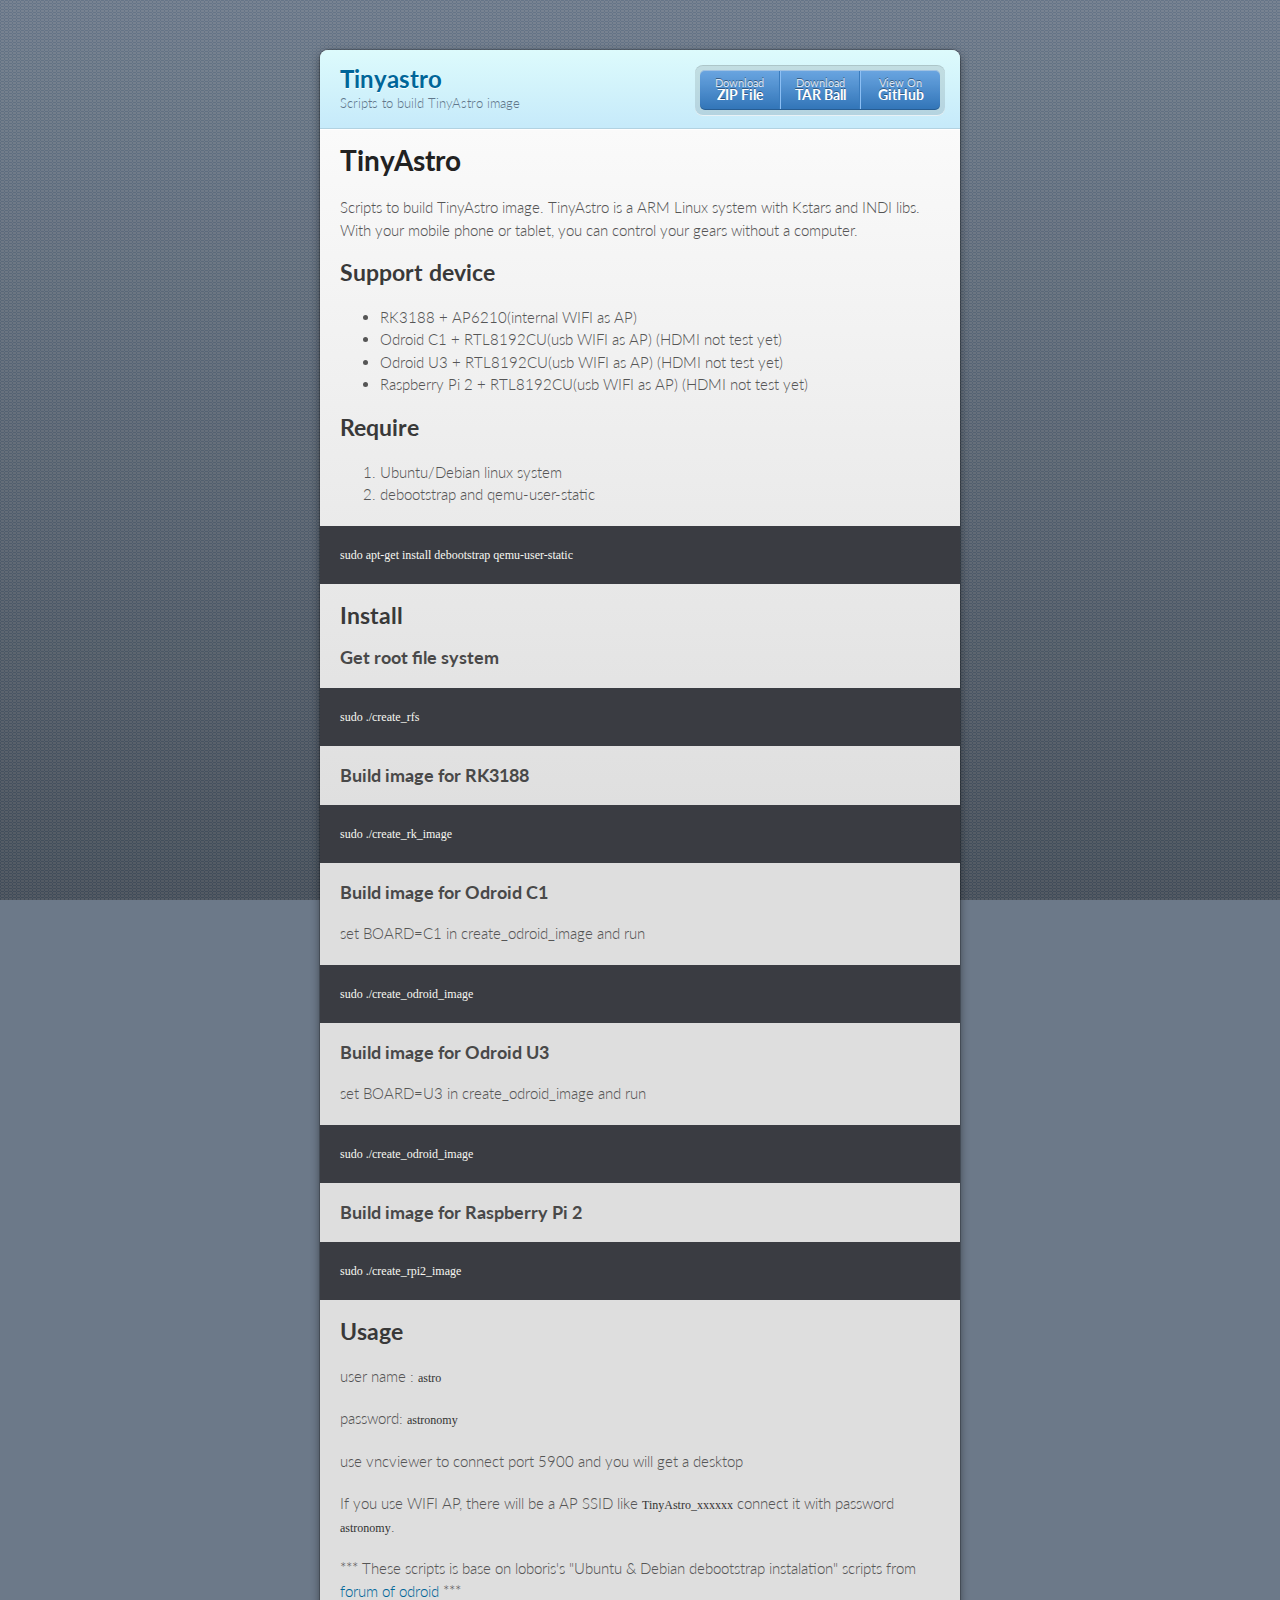
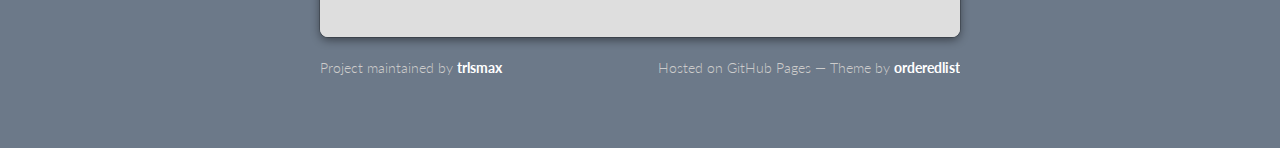
<file: index.html>
<!doctype html>
<html>
  <head>
    <meta charset="utf-8">
    <meta http-equiv="X-UA-Compatible" content="chrome=1">
    <title>Tinyastro by trlsmax</title>

    <link rel="stylesheet" href="stylesheets/styles.css">
    <link rel="stylesheet" href="stylesheets/github-dark.css">
    <script src="javascripts/scale.fix.js"></script>
    <meta name="viewport" content="width=device-width, initial-scale=1, user-scalable=no">

    <!--[if lt IE 9]>
    <script src="//html5shiv.googlecode.com/svn/trunk/html5.js"></script>
    <![endif]-->
  </head>
  <body>
    <div class="wrapper">
      <header>
        <h1>Tinyastro</h1>
        <p>Scripts to build TinyAstro image</p>
        <p class="view"><a href="https://github.com/trlsmax/TinyAstro">View the Project on GitHub <small>trlsmax/TinyAstro</small></a></p>
        <ul>
          <li><a href="https://github.com/trlsmax/TinyAstro/zipball/master">Download <strong>ZIP File</strong></a></li>
          <li><a href="https://github.com/trlsmax/TinyAstro/tarball/master">Download <strong>TAR Ball</strong></a></li>
          <li><a href="https://github.com/trlsmax/TinyAstro">View On <strong>GitHub</strong></a></li>
        </ul>
      </header>
      <section>
        <h1>
<a id="tinyastro" class="anchor" href="#tinyastro" aria-hidden="true"><span class="octicon octicon-link"></span></a>TinyAstro</h1>

<p>Scripts to build TinyAstro image. 
TinyAstro is a ARM Linux system with Kstars and INDI libs.
With your mobile phone or tablet, you can control your gears
without a computer.</p>

<h2>
<a id="support-device" class="anchor" href="#support-device" aria-hidden="true"><span class="octicon octicon-link"></span></a>Support device</h2>

<ul>
<li>RK3188 + AP6210(internal WIFI as AP)</li>
<li>Odroid C1 + RTL8192CU(usb WIFI as AP) (HDMI not test yet)</li>
<li>Odroid U3 + RTL8192CU(usb WIFI as AP) (HDMI not test yet)</li>
<li>Raspberry Pi 2 + RTL8192CU(usb WIFI as AP) (HDMI not test yet)</li>
</ul>

<h2>
<a id="require" class="anchor" href="#require" aria-hidden="true"><span class="octicon octicon-link"></span></a>Require</h2>

<ol>
<li>Ubuntu/Debian linux system</li>
<li>debootstrap and qemu-user-static</li>
</ol>

<pre><code>sudo apt-get install debootstrap qemu-user-static
</code></pre>

<h2>
<a id="install" class="anchor" href="#install" aria-hidden="true"><span class="octicon octicon-link"></span></a>Install</h2>

<h3>
<a id="get-root-file-system" class="anchor" href="#get-root-file-system" aria-hidden="true"><span class="octicon octicon-link"></span></a>Get root file system</h3>

<pre><code>sudo ./create_rfs
</code></pre>

<h3>
<a id="build-image-for-rk3188" class="anchor" href="#build-image-for-rk3188" aria-hidden="true"><span class="octicon octicon-link"></span></a>Build image for RK3188</h3>

<pre><code>sudo ./create_rk_image
</code></pre>

<h3>
<a id="build-image-for-odroid-c1" class="anchor" href="#build-image-for-odroid-c1" aria-hidden="true"><span class="octicon octicon-link"></span></a>Build image for Odroid C1</h3>

<p>set BOARD=C1 in create_odroid_image and run</p>

<pre><code>sudo ./create_odroid_image
</code></pre>

<h3>
<a id="build-image-for-odroid-u3" class="anchor" href="#build-image-for-odroid-u3" aria-hidden="true"><span class="octicon octicon-link"></span></a>Build image for Odroid U3</h3>

<p>set BOARD=U3 in create_odroid_image and run</p>

<pre><code>sudo ./create_odroid_image
</code></pre>

<h3>
<a id="build-image-for-raspberry-pi-2" class="anchor" href="#build-image-for-raspberry-pi-2" aria-hidden="true"><span class="octicon octicon-link"></span></a>Build image for Raspberry Pi 2</h3>

<pre><code>sudo ./create_rpi2_image
</code></pre>

<h2>
<a id="usage" class="anchor" href="#usage" aria-hidden="true"><span class="octicon octicon-link"></span></a>Usage</h2>

<p>user name : <code>astro</code></p>

<p>password: <code>astronomy</code></p>

<p>use vncviewer to connect port 5900 and you will get a desktop</p>

<p>If you use WIFI AP, there will be a AP SSID like <code>TinyAstro_xxxxxx</code>
connect it with password <code>astronomy</code>.</p>

<p>*** These scripts is base on loboris's
"Ubuntu &amp; Debian debootstrap instalation" scripts from <a href="http://forum.odroid.com/viewtopic.php?f=112&amp;t=8075">forum of odroid</a> ***</p>
      </section>
    </div>
    <footer>
      <p>Project maintained by <a href="https://github.com/trlsmax">trlsmax</a></p>
      <p>Hosted on GitHub Pages &mdash; Theme by <a href="https://github.com/orderedlist">orderedlist</a></p>
    </footer>
    <!--[if !IE]><script>fixScale(document);</script><![endif]-->
    
  </body>
</html>
</file>
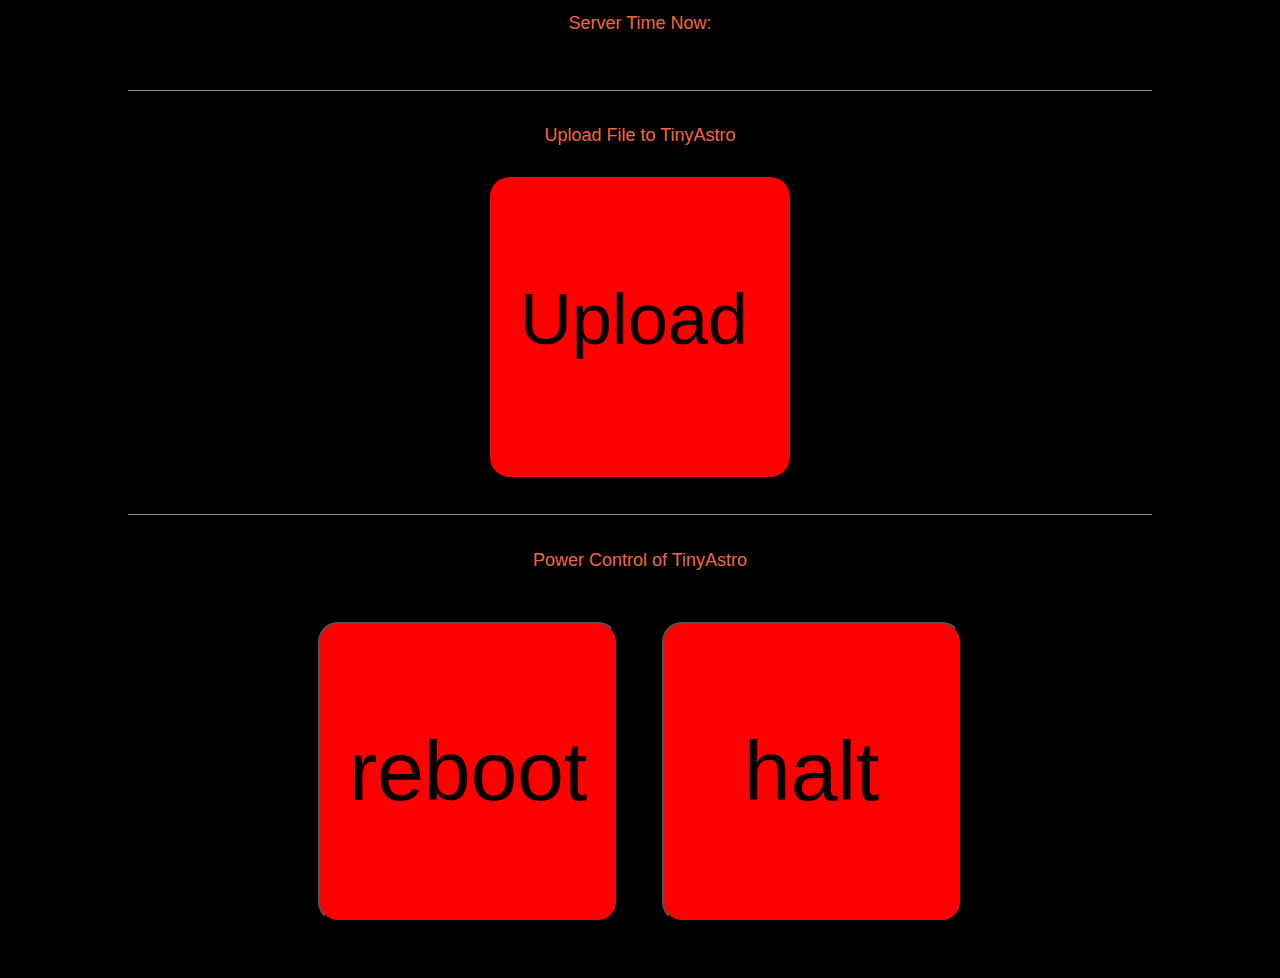
<file: common/www/index.html>
<html>
	<head>
		<title>TinyAstro</title>
<link href="ajaxfileupload.css" type="text/css" rel="stylesheet">
	<script type="text/javascript" src="jquery.js"></script>
	<script type="text/javascript" src="ajaxfileupload.js"></script>
	<script type="text/javascript">

	$(document).ready(function(){
	    $('.button').click(function(){
		var clickBtnValue = $(this).val();
		var ajaxurl = 'power.php',
		data =  {'action': clickBtnValue};
		$.post(ajaxurl, data, function (response) {
		    // Response div goes here.
		    //alert("action performed successfully");
		});
	    });

	});

	function ajaxFileUpload()
	{
		$("#loading")
		.ajaxStart(function(){
			$(this).show();
		})
		.ajaxComplete(function(){
			$(this).hide();
		});

		$.ajaxFileUpload
		(
			{
				url:'doajaxfileupload.php',
				secureuri:false,
				fileElementId:'fileToUpload',
				dataType: 'json',
				data:{name:'logan', id:'id'},
				success: function (data, status)
				{
					if(typeof(data.error) != 'undefined')
					{
						if(data.error != '')
						{
							alert(data.error);
						}else
						{
							alert(data.msg);
						}
					}
				},
				error: function (data, status, e)
				{
					alert(e);
				}
			}
		)
		
		return false;

	}
	</script>	
<script id="source" language="javascript" type="text/javascript">
	function setdatetime() {
		var d = new Date();
		var year=d.getFullYear();
		var month=d.getMonth();
		month+=1;
		var day=d.getDate();
		var hour = d.getHours();
		var min = d.getMinutes();
		var sec = d.getSeconds();
		var ymd = year + "-" + month + "-" + day;
		var hms = hour + ":" + min + ":" + sec;
		//document.write(ymd + " " + hms + "<br>");
		var url = "update_time.php?date=" + ymd + "&time=" + hms;
		xmlhttp = new XMLHttpRequest();
		xmlhttp.onreadystatechange = function()
		{
			if (xmlhttp.readyState == 4 && xmlhttp.status == 200)
			{
				document.getElementById("time").innerHTML=xmlhttp.responseText;
			}
		}
		xmlhttp.open("GET",url,true);
		xmlhttp.send(null);
	}
</script>

	</head>

	<body onload=setdatetime()>
<div id="wrapper">
    <div id="content">
	<div id="time_content">
		<h1>Server Time Now:</h1><br>
		<h2><div id="time"></div></h2>
	</div>
	<hr>
	<br><br>
	<h1>Upload File to TinyAstro</h1><br>
	<img id="loading" src="loading.gif" style="display:none;">
	<form name="form" action="" method="POST" enctype="multipart/form-data">
	<div class="fileinputs">
		<input id="fileToUpload" class="file" type="file" name="fileToUpload" onchange="return ajaxFileUpload();">
		<div class="fakefile">
			Upload
		</div>
	</div>
	<!--<button class="button" id="buttonUpload" onclick="return ajaxFileUpload();">Upload</button>-->
	</form>    	
	<br><br>
	<div>
	<hr>
	<br><br>
	<h1>Power Control of TinyAstro</h1><br>
	<input id="reboot" type="submit" class="button" name="reboot" value="reboot" />
	<input id="halt" type="submit" class="button" name="halt" value="halt" />
	</div>
    </div>
</div>
	</body>
</html>
</file>
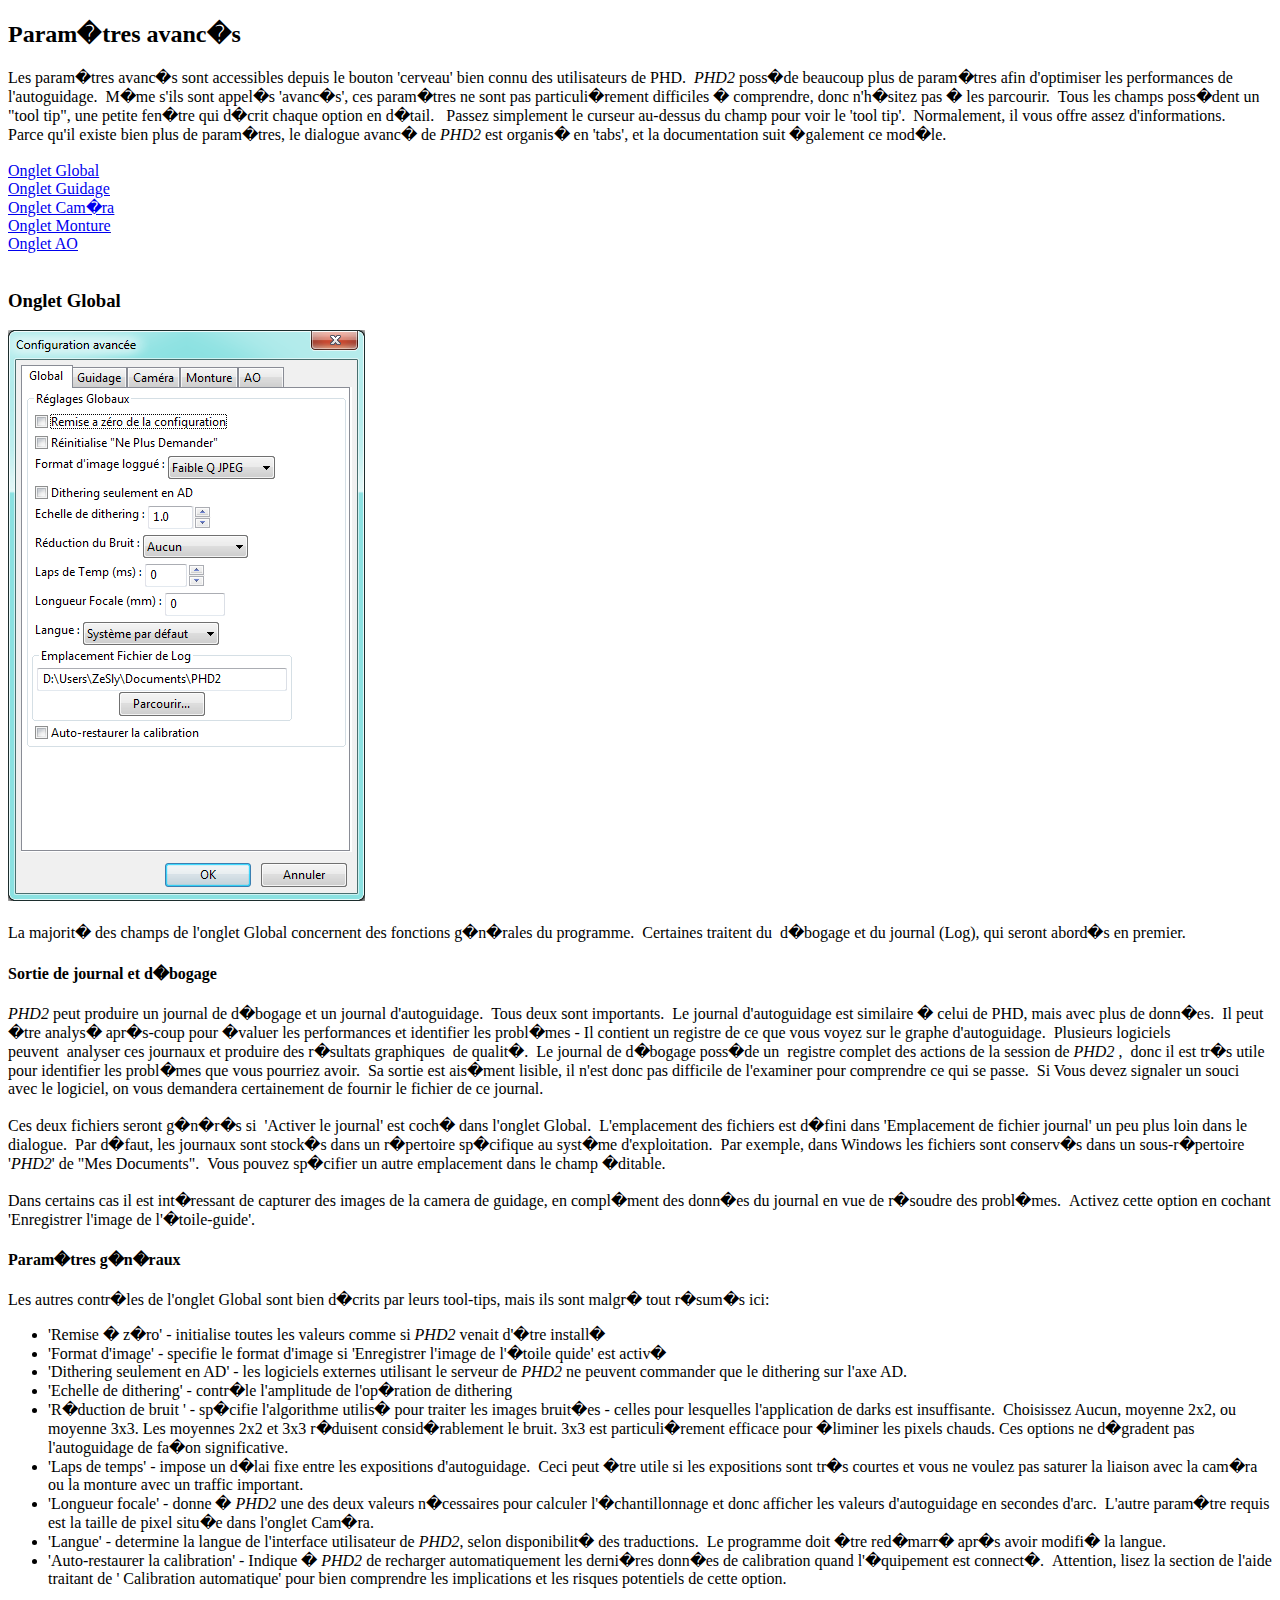
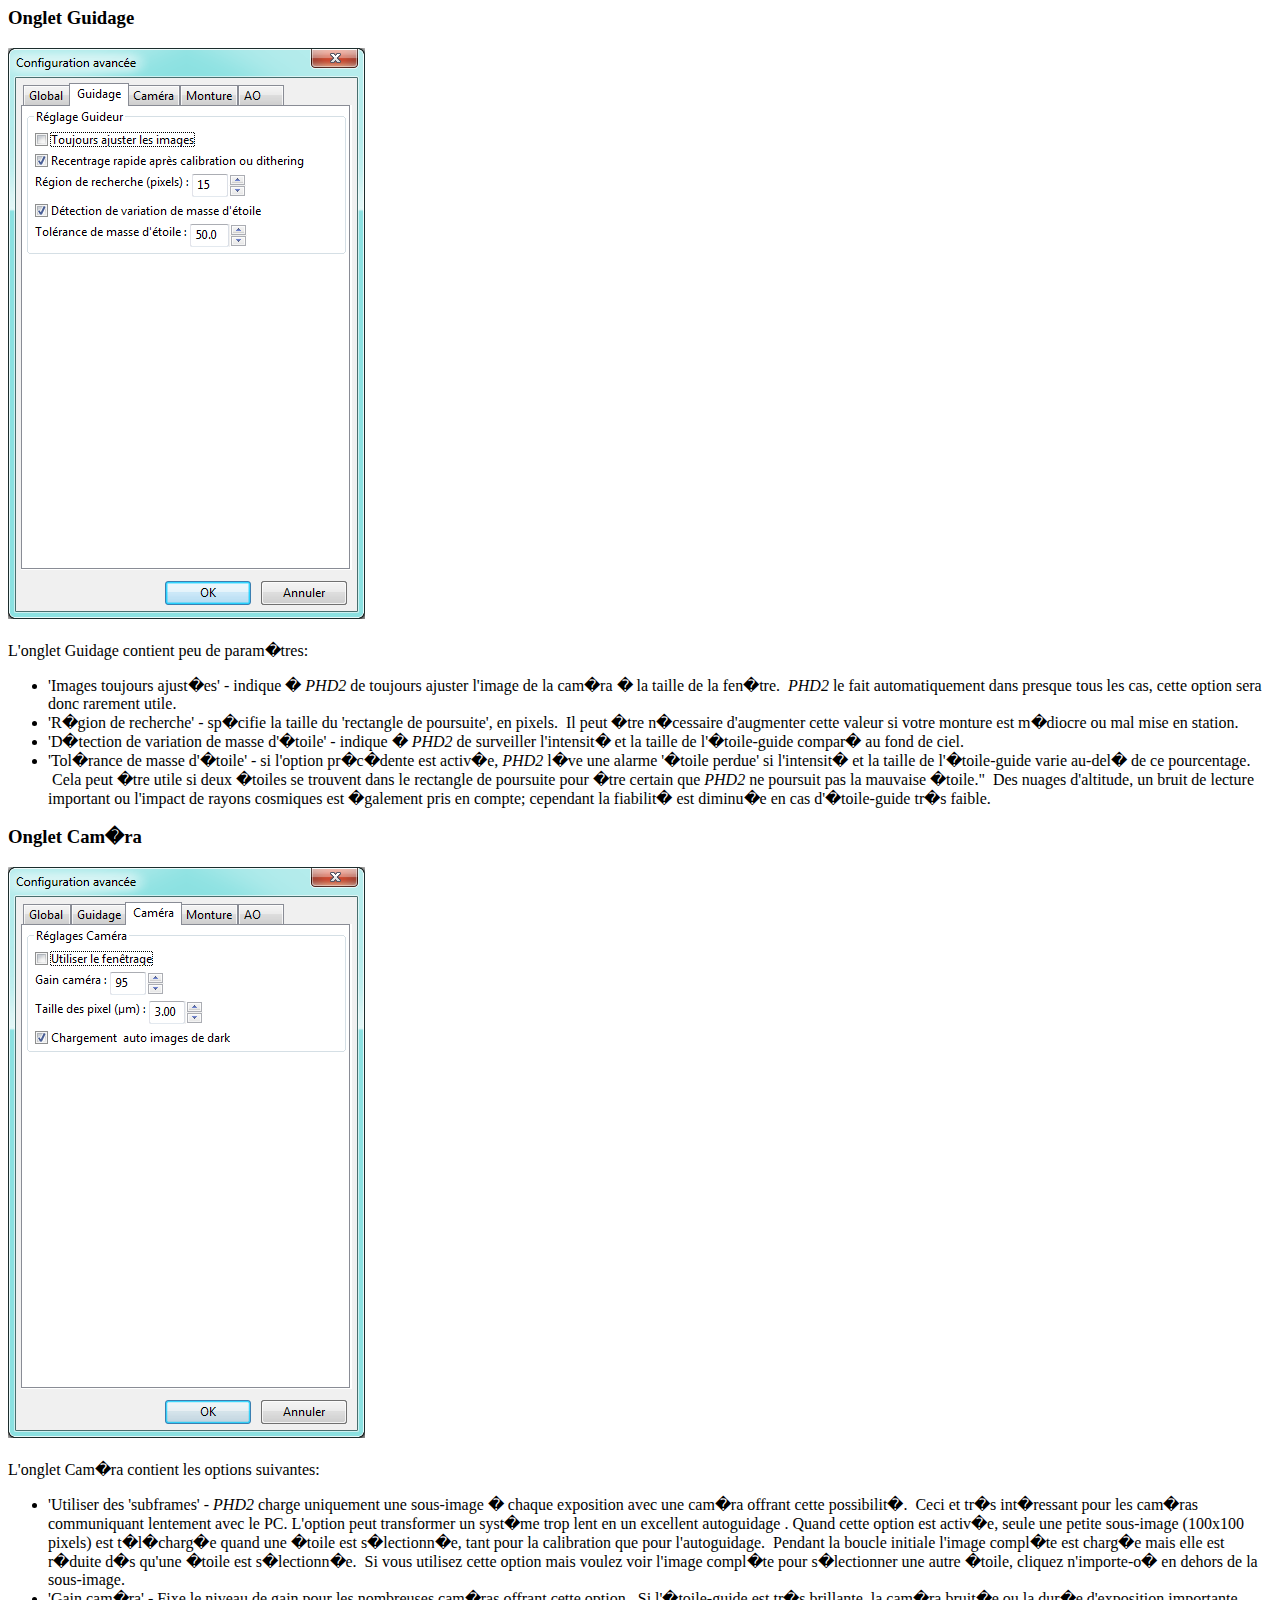
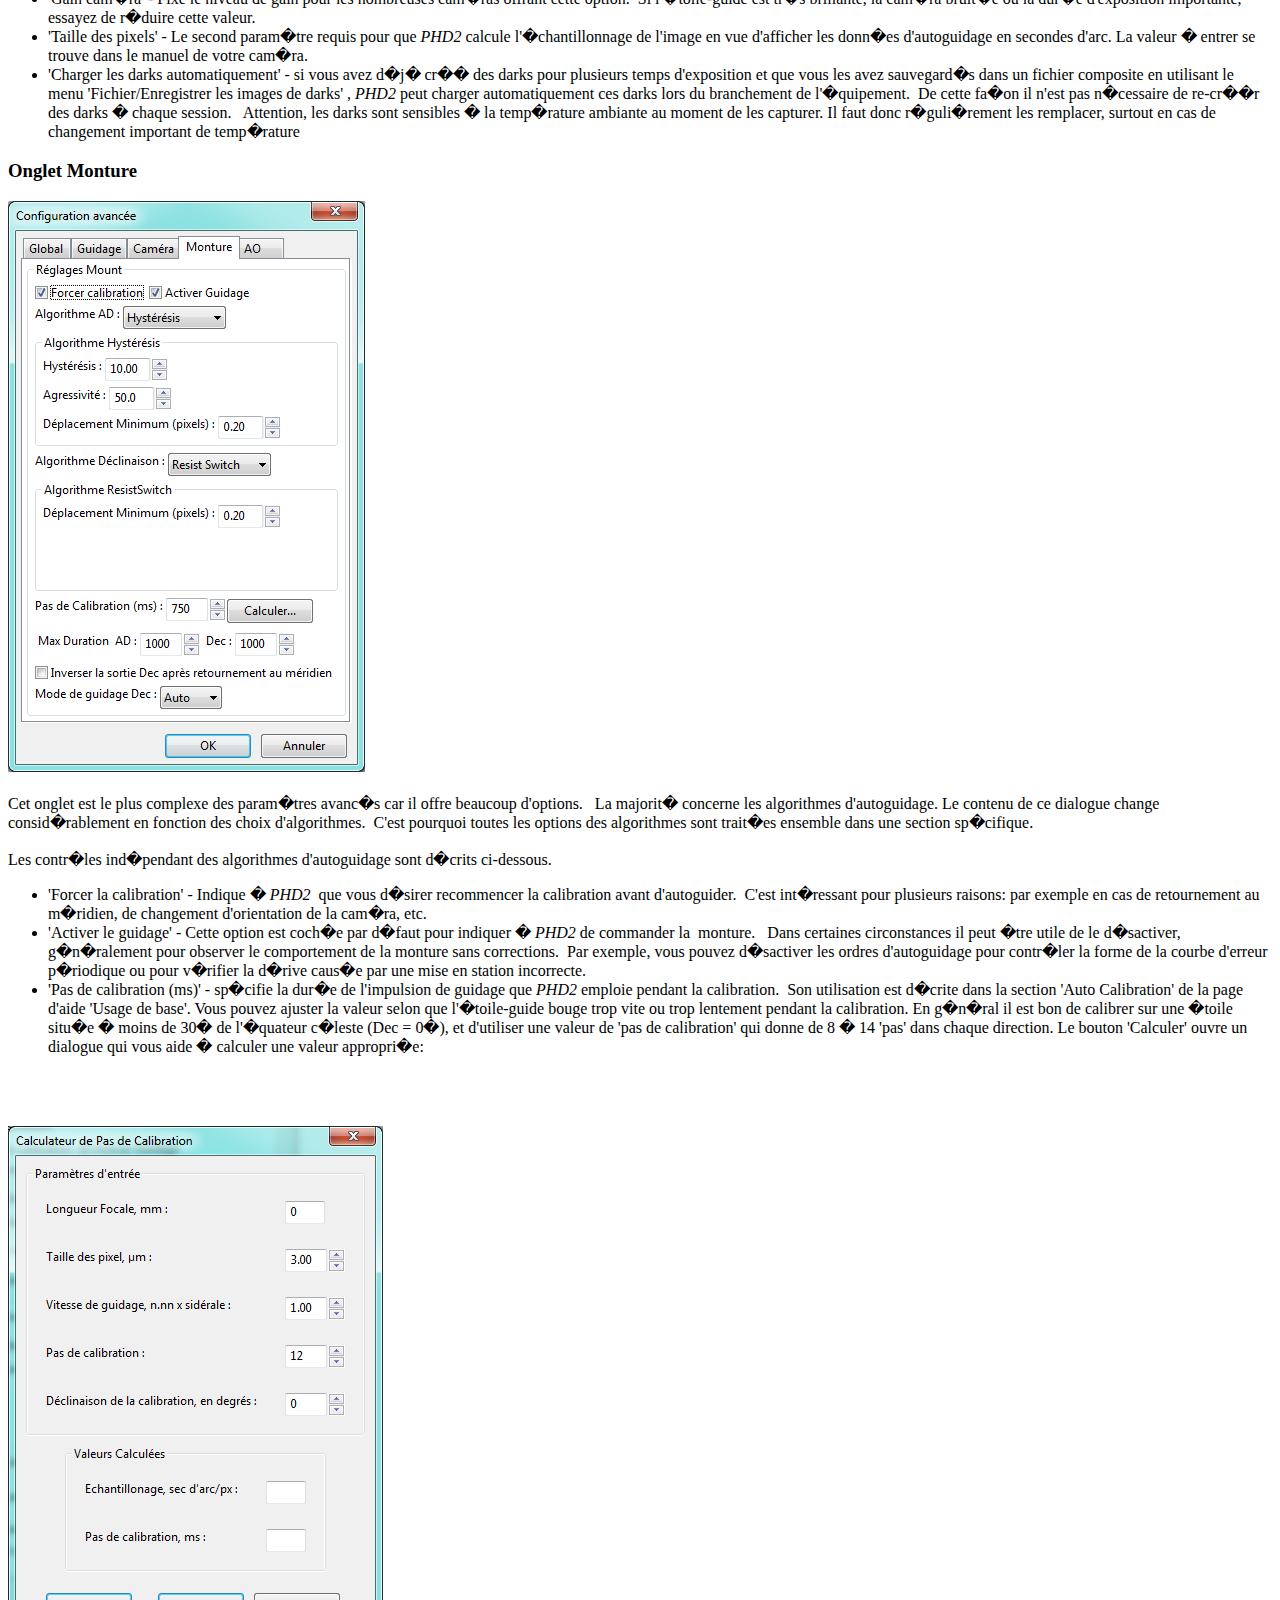
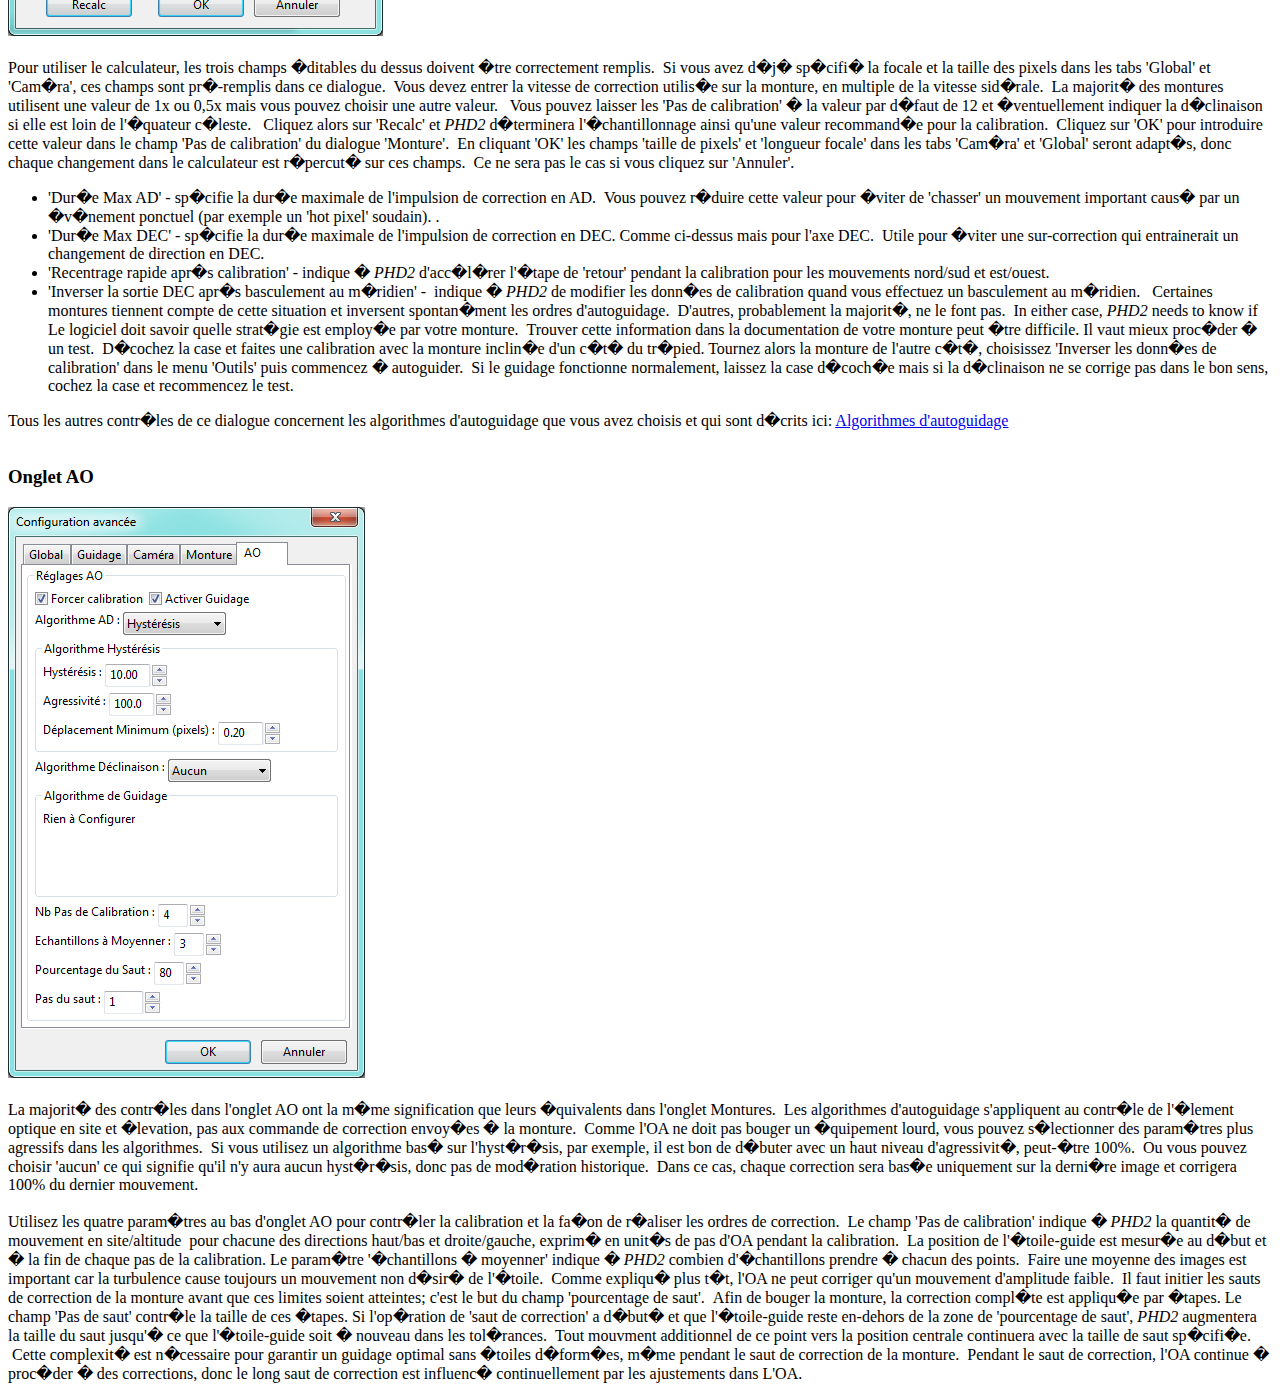
<file: common/tools/PHD2/locale/fr_FR/help/Advanced_settings.htm>
<!DOCTYPE html PUBLIC "-//W3C//DTD HTML 4.01//EN" "http://www.w3.org/TR/html4/strict.dtd">
<html><head><title>Param�tres avanc�s</title></head>
<body>
<h2>Param�tres avanc�s</h2>
Les param�tres avanc�s sont accessibles depuis le bouton 'cerveau'
bien connu des utilisateurs de PHD.
&nbsp;<span style="font-style: italic;">PHD2</span> poss�de beaucoup plus de param�tres
afin d'optimiser les performances de l'autoguidage. &nbsp;M�me s'ils
sont
appel�s 'avanc�s', ces param�tres ne sont pas particuli�rement difficiles �
comprendre, donc n'h�sitez pas � les parcourir. &nbsp;Tous
les
champs poss�dent un "tool tip", une petite fen�tre
qui d�crit chaque&nbsp;option en d�tail. &nbsp;
Passez
simplement le
curseur au-dessus du champ pour voir le 'tool tip'. &nbsp;Normalement,
il
vous offre assez d'informations. &nbsp; Parce qu'il existe
bien plus de param�tres, le dialogue avanc� de <span style="font-style: italic;">PHD2</span> est organis�
en 'tabs', et la documentation suit �galement ce mod�le.
<br><br><span style="text-decoration: underline;"><a href="#Global_Tab">Onglet Global</a><br><a href="#Guiding_Tab">Onglet Guidage</a><br><a href="#Camera_Tab">Onglet Cam�ra</a><br><a href="#Mount_Tab">Onglet Monture</a><br><a href="#AO_Tab">Onglet AO</a><br><br></span>
<h3><a name="Global_Tab"></a>Onglet Global</h3>
<img alt="" src="Advanced_global.PNG"><br>
<br>
La majorit� des champs de l'onglet Global concernent des fonctions g�n�rales
du programme. &nbsp;Certaines traitent du&nbsp;
d�bogage et du journal (Log), qui seront 
abord�s en premier.&nbsp;<br>
<h4><a name="Logging_and_Debug_Output"></a>Sortie de journal et d�bogage</h4>
<span style="font-style: italic;">PHD2</span>
peut produire un journal de d�bogage et un
journal d'autoguidage. &nbsp;Tous deux sont importants.
&nbsp;Le journal d'autoguidage est similaire � celui de PHD, mais
avec
plus de donn�es. &nbsp;Il peut �tre analys� apr�s-coup pour
�valuer les performances et identifier les probl�mes - Il contient un
registre de ce que vous voyez sur le graphe d'autoguidage. &nbsp;Plusieurs
logiciels peuvent&nbsp;&nbsp;analyser ces
journaux
et produire des r�sultats graphiques&nbsp; de qualit�. &nbsp;Le
journal de d�bogage
poss�de un&nbsp; registre complet des actions de la session de <span style="font-style: italic;">PHD2</span>
, &nbsp;donc il est tr�s utile pour identifier les probl�mes
que vous pourriez avoir. &nbsp;Sa sortie est ais�ment lisible, il n'est
donc pas
difficile de l'examiner pour comprendre ce qui se passe. &nbsp;Si
Vous
devez signaler un souci avec le logiciel, on vous demandera certainement
de fournir le fichier de ce journal. <br>
<br>
Ces deux fichiers
seront g�n�r�s si &nbsp;'Activer le journal' est coch� dans l'onglet
Global. &nbsp;L'emplacement des fichiers est d�fini dans 'Emplacement de fichier
journal' un peu plus loin dans le dialogue. &nbsp;Par d�faut, les
journaux
sont stock�s dans un r�pertoire sp�cifique au syst�me d'exploitation.
&nbsp;Par exemple, dans Windows les fichiers sont conserv�s dans un sous-r�pertoire '<span style="font-style: italic;">PHD2</span>'
de "Mes Documents". &nbsp;Vous pouvez sp�cifier un autre 
emplacement dans le champ �ditable.<br>
<br>
Dans certains cas il est int�ressant de capturer des
images de la camera de guidage, en compl�ment des donn�es du journal en vue de r�soudre des probl�mes.
&nbsp;Activez cette option en cochant 'Enregistrer l'image de 
l'�toile-guide'.<br>
<h4><a name="General_Parameters"></a>Param�tres g�n�raux</h4>
Les autres contr�les de l'onglet Global sont bien d�crits par leurs tool-tips, mais ils sont
malgr� tout r�sum�s ici:<br>
<ul>
<li>'<a name="Reset_Configuration"></a>Remise � z�ro' - initialise toutes les valeurs
comme si <span style="font-style: italic;">PHD2</span> venait d'�tre install�</li>
<li>'<a name="Image_format"></a>Format d'image' - specifie le format d'image&nbsp;si
'Enregistrer l'image de l'�toile quide' est activ�</li>
<li>'<a name="Dither_RA_only"></a>Dithering seulement en AD' - 
les logiciels externes utilisant le serveur de <span style="font-style: italic;">PHD2</span>
ne peuvent commander que le dithering sur l'axe AD.</li>
<li>'<a name="Dither_scale"></a>Echelle de dithering' - contr�le l'amplitude de l'op�ration 
de dithering&nbsp;</li>
<li>'<a name="Noise_reduction"></a>R�duction de bruit
' - sp�cifie l'algorithme utilis� pour traiter les images bruit�es - celles pour lesquelles l'application de darks est insuffisante.
&nbsp;Choisissez Aucun, moyenne 2x2, ou moyenne 3x3. Les moyennes 2x2 et
3x3
r�duisent consid�rablement le bruit. 3x3 est particuli�rement
efficace pour �liminer les pixels chauds. Ces options ne d�gradent pas l'autoguidage de fa�on significative.</li>
<li>'<a name="Time_lapse"></a>Laps de temps' - impose un d�lai fixe entre les
expositions d'autoguidage. &nbsp;Ceci peut �tre utile si les expositions sont
tr�s courtes et vous ne voulez pas saturer la liaison avec la cam�ra ou la monture avec un traffic important.
</li>
<li>'<a name="Focal_length"></a>Longueur focale' - donne � <span style="font-style: italic;">PHD2</span> une des deux valeurs n�cessaires pour calculer l'�chantillonnage et donc
afficher les valeurs d'autoguidage en secondes d'arc. &nbsp;L'autre
param�tre requis est la taille de pixel situ�e dans l'onglet Cam�ra.</li>
<li>'<a name="Language"></a>Langue' - determine la langue
de l'interface utilisateur de <span style="font-style: italic;">PHD2</span>, selon disponibilit� des traductions.
&nbsp;Le programme doit �tre red�marr� apr�s avoir modifi� la langue.</li>
<li>'<a name="Auto_restore_calibration"></a>Auto-restaurer la calibration' - Indique �
<span style="font-style: italic;">PHD2</span> de recharger automatiquement les derni�res donn�es de calibration
quand l'�quipement est connect�. &nbsp;Attention, lisez la section de l'aide traitant de '
Calibration automatique' pour bien comprendre les implications et les risques potentiels de cette option.</li>
</ul>
<h3><a name="Guiding_Tab"></a>Onglet Guidage</h3>
<img alt="" src="Advanced_guiding.PNG"><br>
<br>
L'onglet Guidage contient peu de param�tres:
<br>
<ul>
<li>'<a name="Always_Scale_Images"></a>Images toujours ajust�es'
 - indique � <span style="font-style: italic;">PHD2</span> de toujours ajuster l'image de la cam�ra
� la taille de la fen�tre. &nbsp;<span style="font-style: italic;">PHD2</span> le fait automatiquement dans presque tous
les cas, cette option sera donc rarement utile.</li>
<li>'<a name="Search_region"></a>R�gion de recherche' - sp�cifie la taille du 'rectangle de poursuite', en pixels.
 &nbsp;Il peut �tre n�cessaire d'augmenter cette valeur si votre monture est m�diocre ou mal mise en station.</li>
<li>'<a name="Star_mass_change_detection"></a>D�tection de variation de masse d'�toile' - indique � <span style="font-style: italic;">PHD2</span> de surveiller
l'intensit� et la taille de l'�toile-guide compar� au fond de ciel.
&nbsp;</li>
<li>'<a name="Star_mass_tolerance"></a>Tol�rance de masse d'�toile' - si l'option pr�c�dente est activ�e, <span style="font-style: italic;">PHD2</span> l�ve une alarme '�toile perdue'
si l'intensit� et la taille de l'�toile-guide varie au-del� de ce pourcentage. &nbsp;Cela peut
�tre utile si deux �toiles se trouvent dans le rectangle de poursuite 
pour �tre certain que <span style="font-style: italic;">PHD2</span> ne poursuit pas la mauvaise �toile."
&nbsp;Des nuages d'altitude, un bruit de lecture important ou l'impact de rayons cosmiques est �galement pris en compte;
cependant la fiabilit� est diminu�e en cas d'�toile-guide tr�s faible. &nbsp;</li>
</ul>
<h3><a name="Camera_Tab"></a>Onglet Cam�ra</h3>
<img alt="" src="Advanced_camera.PNG"><br>
<br>
L'onglet Cam�ra contient les options suivantes: <br>
<ul>
<li>'<a name="Use_subframes"></a>Utiliser des 'subframes' - <span style="font-style: italic;">PHD2</span>
charge uniquement une sous-image � chaque exposition avec une cam�ra offrant cette possibilit�.
&nbsp;Ceci et tr�s int�ressant pour les cam�ras communiquant lentement avec le PC.
L'option peut transformer un syst�me trop lent en un excellent autoguidage . Quand cette option est activ�e,
seule une petite sous-image (100x100 pixels) est t�l�charg�e quand une �toile est s�lectionn�e, tant pour la calibration que pour l'autoguidage.
&nbsp;Pendant la boucle initiale l'image compl�te est charg�e mais elle est r�duite d�s qu'une �toile est s�lectionn�e.&nbsp; 
Si vous utilisez cette option mais voulez voir l'image compl�te pour s�lectionner une autre �toile, cliquez n'importe-o� en dehors de la sous-image.</li>
<li>'<a name="Camera_gain"></a>Gain cam�ra' - Fixe le niveau de gain pour les nombreuses cam�ras offrant cette option.&nbsp;
Si l'�toile-guide est tr�s brillante, la cam�ra bruit�e ou la dur�e d'exposition importante, essayez de r�duire cette valeur.
</li>
<li>'<a name="Pixel_size"></a>Taille des pixels'
 - Le second param�tre requis pour que <span style="font-style: italic;">PHD2</span> calcule l'�chantillonnage de l'image
en vue d'afficher les donn�es d'autoguidage en secondes d'arc.&nbsp;La valeur � entrer se trouve dans le manuel de votre cam�ra.</li>
<li>'<a name="Auto_load_dark_frames"></a>Charger les darks automatiquement' - si vous avez d�j� cr�� des darks pour plusieurs temps d'exposition
et que vous les avez sauvegard�s dans un fichier composite en utilisant le menu 'Fichier/Enregistrer les images de darks'
, <span style="font-style: italic;">PHD2</span> peut charger automatiquement ces darks lors du branchement de l'�quipement.
&nbsp;De cette fa�on il n'est pas n�cessaire de re-cr��r des darks � chaque session. &nbsp;
Attention, les darks sont sensibles � la temp�rature ambiante au moment de les capturer.
Il faut donc r�guli�rement les remplacer, surtout en cas de changement important de temp�rature </li>
</ul>
<h3><a name="Mount_Tab"></a>Onglet Monture</h3>
<img alt="" src="Advanced_mount.PNG"><br>
<br>
Cet onglet est le plus complexe des param�tres avanc�s car il offre beaucoup d'options. &nbsp;
La majorit� concerne les algorithmes d'autoguidage. Le contenu de ce dialogue change consid�rablement en fonction des choix d'algorithmes.
&nbsp;C'est pourquoi toutes les options des algorithmes sont trait�es ensemble dans une section sp�cifique.
<br>
<br>
Les contr�les ind�pendant des algorithmes d'autoguidage sont d�crits ci-dessous. <br>
<ul>
<li>'<a name="Force_calibration"></a>Forcer la calibration'
-&nbsp;Indique � <span style="font-style: italic;">PHD2</span>&nbsp; que vous d�sirer recommencer la calibration avant d'autoguider.
&nbsp;C'est int�ressant pour plusieurs raisons: par exemple en cas de retournement au m�ridien, de changement d'orientation de la cam�ra, etc.
&nbsp;</li>
<li>'<a name="Enable_guide_output"></a>Activer le guidage'
- Cette option est coch�e par d�faut pour indiquer � <span style="font-style: italic;">PHD2</span> de commander la &nbsp;monture. &nbsp;
Dans certaines circonstances il peut �tre utile de le d�sactiver, g�n�ralement pour observer le comportement de la monture sans corrections.
&nbsp;Par exemple, vous pouvez d�sactiver les ordres d'autoguidage pour contr�ler la forme de la courbe d'erreur p�riodique 
ou pour v�rifier la d�rive caus�e par une mise en station incorrecte.
&nbsp;</li>
<li>'<a name="Calibration_step-size"></a>Pas de calibration (ms)' 
-&nbsp;sp�cifie la dur�e de l'impulsion de guidage que 
<span style="font-style: italic;">PHD2</span>
emploie pendant la calibration. &nbsp;Son utilisation est d�crite dans la section 'Auto Calibration' de la page d'aide 'Usage de base'.
Vous pouvez ajuster la valeur selon que l'�toile-guide bouge trop vite ou trop lentement pendant la calibration.
En g�n�ral il est bon de calibrer sur une �toile situ�e � moins de 30� de l'�quateur c�leste (Dec = 0�), et d'utiliser une valeur de 'pas de calibration'
qui donne de 8 � 14 'pas' dans chaque direction. Le bouton 'Calculer' ouvre un dialogue qui vous aide � calculer une valeur appropri�e:&nbsp;</li>
</ul><br><br><br>
<img alt="" src="Advanced_calstep_calculator.PNG"><br>
<br>
Pour utiliser le <a name="Calculator_auto-step-size"></a>calculateur, les trois champs �ditables du dessus doivent �tre correctement remplis.
&nbsp;Si vous avez d�j� sp�cifi� la focale et la taille des pixels dans les tabs 'Global' et 'Cam�ra', ces champs sont pr�-remplis dans ce dialogue.&nbsp;
Vous devez entrer la vitesse de correction utilis�e sur la monture, en multiple de la vitesse sid�rale.
&nbsp;La majorit� des montures utilisent une valeur de 1x ou 0,5x mais vous pouvez choisir une autre valeur.
&nbsp;
Vous pouvez laisser les 'Pas de calibration' � la valeur par d�faut de 12 et �ventuellement indiquer la d�clinaison si elle est loin de l'�quateur c�leste. &nbsp;
Cliquez alors sur 'Recalc' et <span style="font-style: italic;">PHD2</span>
d�terminera l'�chantillonnage ainsi qu'une valeur recommand�e pour la calibration. &nbsp;Cliquez sur 'OK' pour introduire cette valeur dans le champ
'Pas de calibration' du dialogue 'Monture'.
&nbsp;En cliquant 'OK' les champs 'taille de pixels' et 'longueur focale' dans les tabs 'Cam�ra' et 'Global' 
seront adapt�s, donc chaque changement dans le calculateur est r�percut� sur ces champs.&nbsp;
Ce ne sera pas le cas si vous cliquez sur 'Annuler'.
<ul>
<li>'<a name="Max_Duration_RA"></a>Dur�e Max AD' - sp�cifie la dur�e maximale de l'impulsion de correction en AD.
&nbsp;Vous pouvez r�duire cette valeur pour �viter de 'chasser' un mouvement important caus� par un �v�nement ponctuel (par exemple un 'hot pixel' soudain).
.</li>
<li>'<a name="Max_Duration_Declination"></a>Dur�e Max DEC' - sp�cifie la dur�e maximale de l'impulsion de correction en DEC.
Comme ci-dessus mais pour l'axe DEC. &nbsp;Utile pour �viter une sur-correction qui entrainerait un changement de direction en DEC.</li>
<li>'<a name="Fast_recenter_after_calibration"></a>Recentrage rapide apr�s calibration' -&nbsp;indique �
<span style="font-style: italic;">PHD2</span> d'acc�l�rer l'�tape de 'retour' pendant la calibration pour les mouvements nord/sud et est/ouest.&nbsp;</li>
<li>'<a name="Reverse_Dec_output_after_meridian_flip"></a>Inverser la sortie DEC apr�s basculement au m�ridien' -&nbsp;
indique � <span style="font-style: italic;">PHD2</span> de modifier les donn�es de calibration quand vous effectuez un basculement au m�ridien. &nbsp;
Certaines montures tiennent compte de cette situation et inversent spontan�ment les ordres d'autoguidage. &nbsp;D'autres, probablement la majorit�, ne le font pas. &nbsp;In either case, <span style="font-style: italic;">PHD2</span> needs to know if
Le logiciel doit savoir quelle strat�gie est employ�e par votre monture. 
&nbsp;Trouver cette information dans la documentation de votre monture peut �tre difficile. Il vaut mieux proc�der � un test.
&nbsp;D�cochez la case et faites une calibration avec la monture inclin�e d'un c�t� du tr�pied. Tournez alors la monture de l'autre c�t�, choisissez 'Inverser les donn�es de calibration' dans le menu 'Outils'
puis commencez � autoguider.&nbsp;
Si le guidage fonctionne normalement, laissez la case d�coch�e mais si la d�clinaison ne se corrige pas dans le bon sens, cochez la case et recommencez le test.</li>
</ul>
Tous les autres contr�les de ce dialogue concernent les algorithmes d'autoguidage que vous avez choisis et
qui sont d�crits ici: <a href="Guide_algorithms.htm">Algorithmes d'autoguidage</a><br>
<br>
<h3><a name="AO_Tab"></a>Onglet AO</h3><img alt="" src="Advanced_AO.PNG"><br><br>
La majorit� des contr�les dans l'onglet AO ont la m�me signification que leurs �quivalents dans l'onglet Montures.
&nbsp;Les algorithmes d'autoguidage s'appliquent au contr�le de l'�lement optique en site et �levation, pas aux commande de correction envoy�es � la monture.
&nbsp;Comme l'OA ne doit pas bouger un �quipement lourd, vous pouvez s�lectionner des param�tres plus agressifs dans les algorithmes.
&nbsp;Si vous utilisez un algorithme bas� sur l'hyst�r�sis, par exemple, il est bon de d�buter avec un haut niveau d'agressivit�, peut-�tre 100%.
&nbsp;Ou vous pouvez choisir 'aucun' ce qui signifie qu'il n'y aura aucun hyst�r�sis, donc pas de mod�ration historique.&nbsp;
Dans ce cas, chaque correction sera bas�e uniquement sur la derni�re image et corrigera 100% du dernier mouvement.
&nbsp;<br><br>Utilisez les quatre param�tres au bas d'onglet AO pour contr�ler la calibration et la fa�on de r�aliser les ordres de correction.
&nbsp;Le champ 'Pas de calibration' indique � <span style="font-style: italic;">PHD2</span> la quantit� de mouvement en site/altitude&nbsp;
pour chacune des directions haut/bas et droite/gauche, exprim� en unit�s de pas d'OA pendant la calibration.
&nbsp;La position de l'�toile-guide est mesur�e au d�but et � la fin de chaque pas de la calibration. Le param�tre '�chantillons � moyenner' indique � <span style="font-style: italic;">PHD2</span>
combien d'�chantillons prendre � chacun des points.
&nbsp;Faire une moyenne des images est important car la turbulence cause toujours un mouvement non d�sir� de l'�toile.
&nbsp;Comme expliqu� plus t�t, l'OA ne peut corriger qu'un mouvement d'amplitude faible.
&nbsp;Il faut initier les sauts de correction de la monture avant que ces limites soient atteintes; c'est le but du champ 'pourcentage de saut'.
&nbsp;Afin de bouger la monture, la correction compl�te est appliqu�e par �tapes. Le champ 'Pas de saut' contr�le la taille de ces �tapes.
Si l'op�ration de 'saut de correction' a d�but� et que l'�toile-guide reste en-dehors de la zone de 'pourcentage de saut', <span style="font-style: italic;">PHD2</span>
augmentera la taille du saut jusqu'� ce que l'�toile-guide soit � nouveau dans les tol�rances.
&nbsp;Tout mouvment additionnel de ce point vers la position centrale continuera avec la taille de saut sp�cifi�e.
&nbsp;Cette complexit� est n�cessaire pour garantir un guidage optimal sans �toiles d�form�es, m�me pendant le saut de correction de la monture.
&nbsp;Pendant le saut de correction, l'OA continue � proc�der � des corrections, 
donc le long saut de correction est influenc� continuellement par les ajustements dans L'OA.
</body></html>
</file>
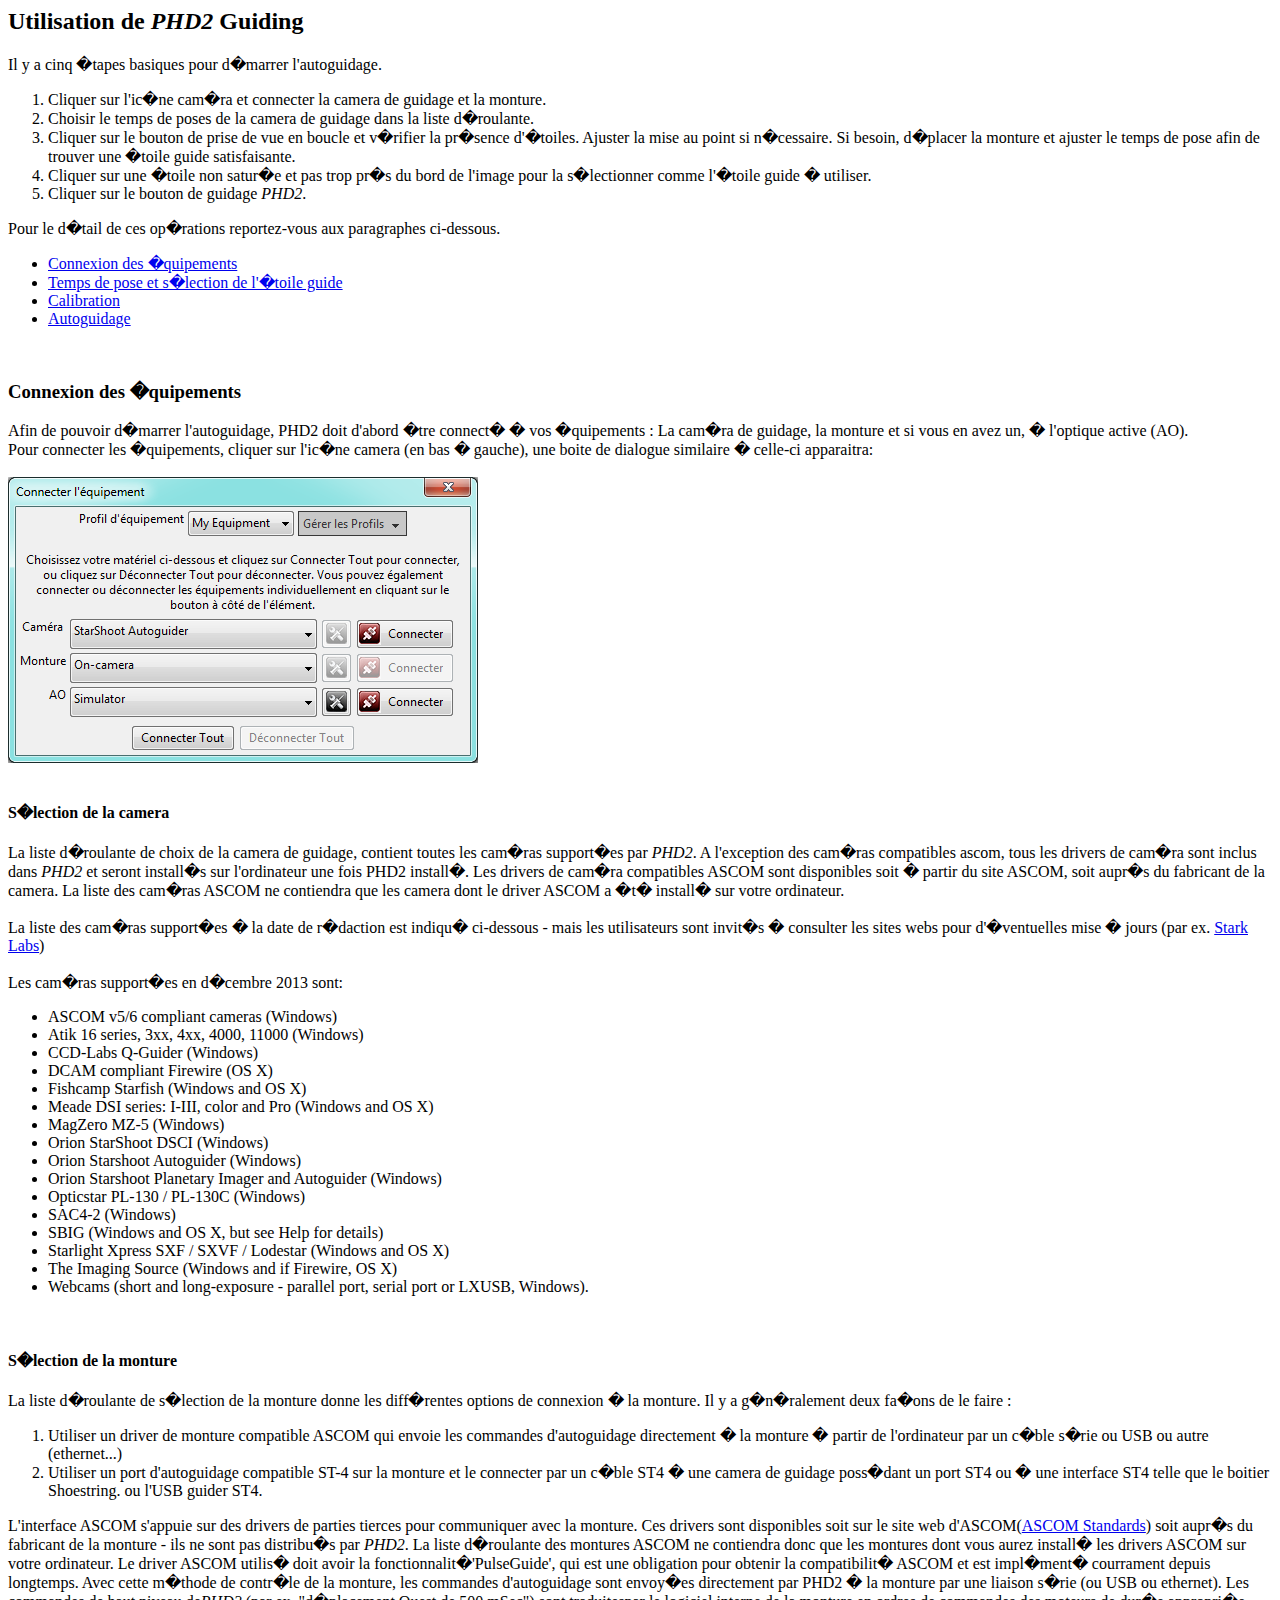
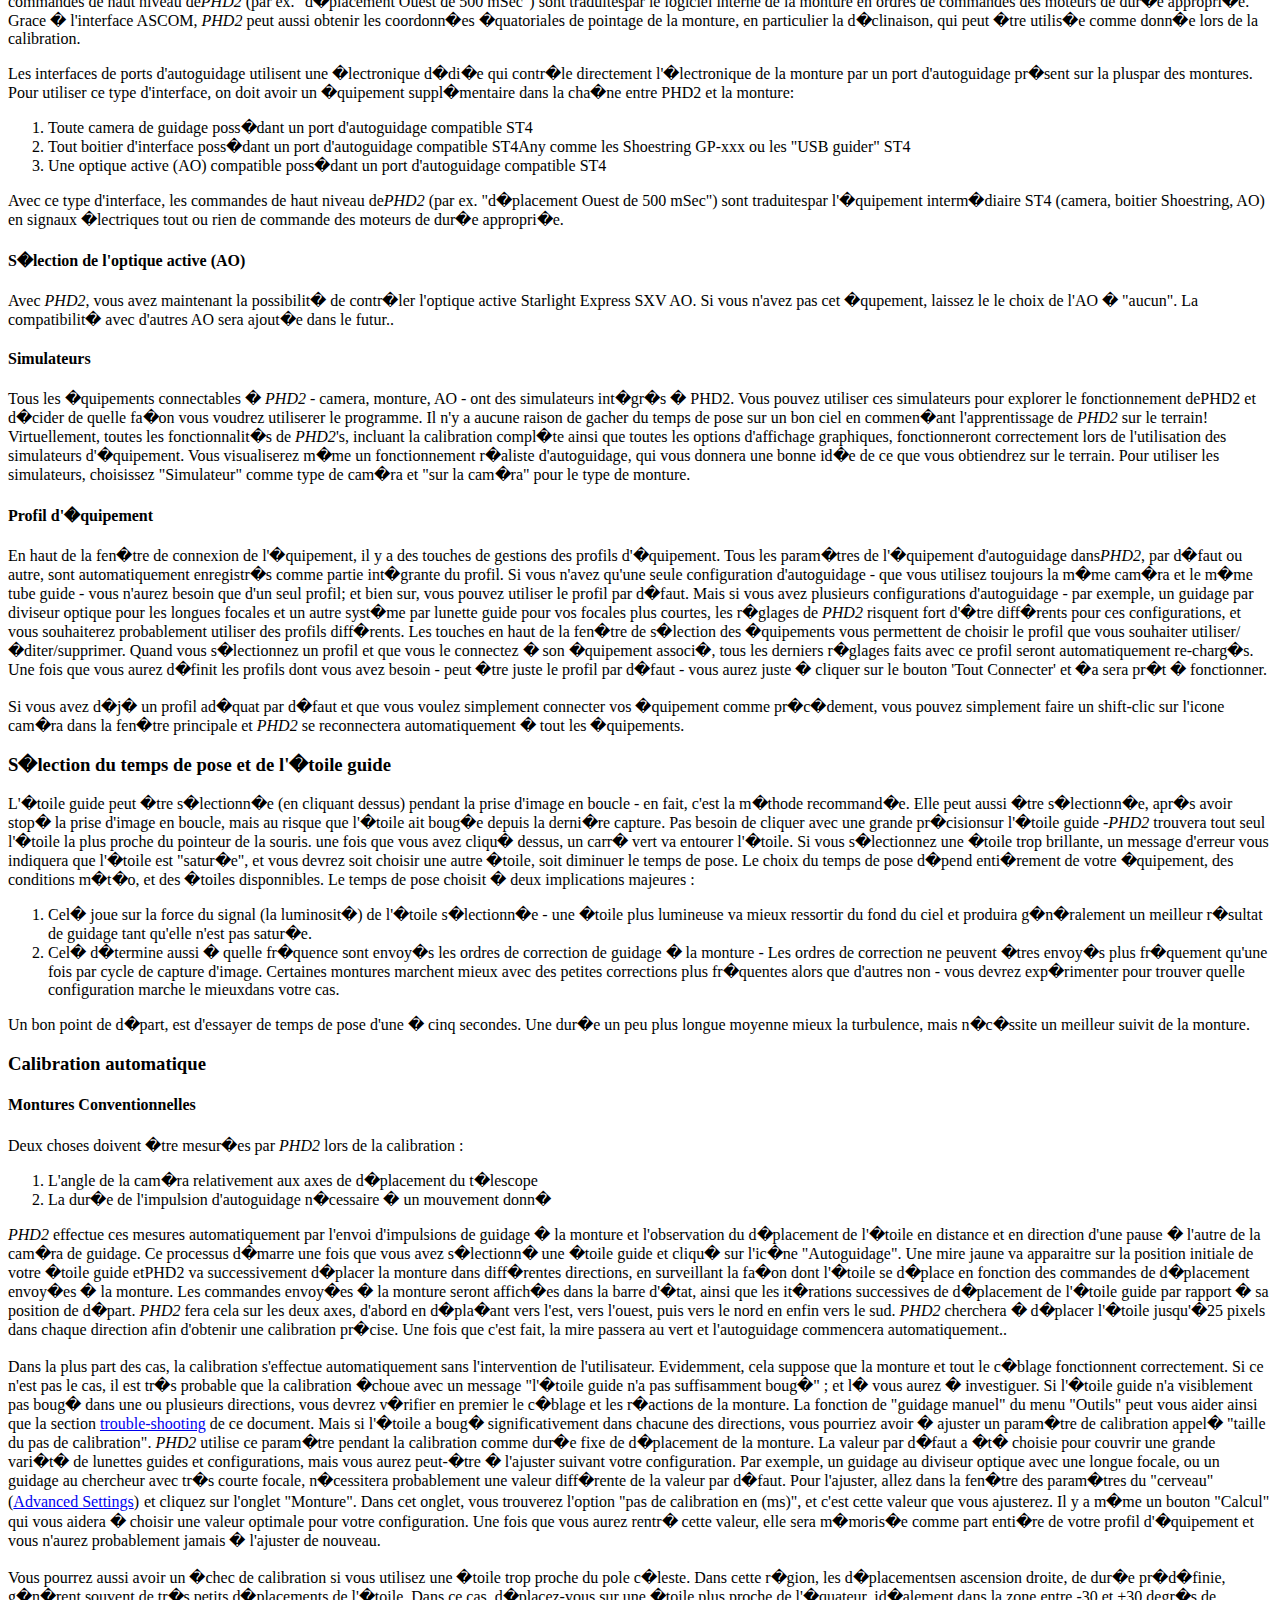
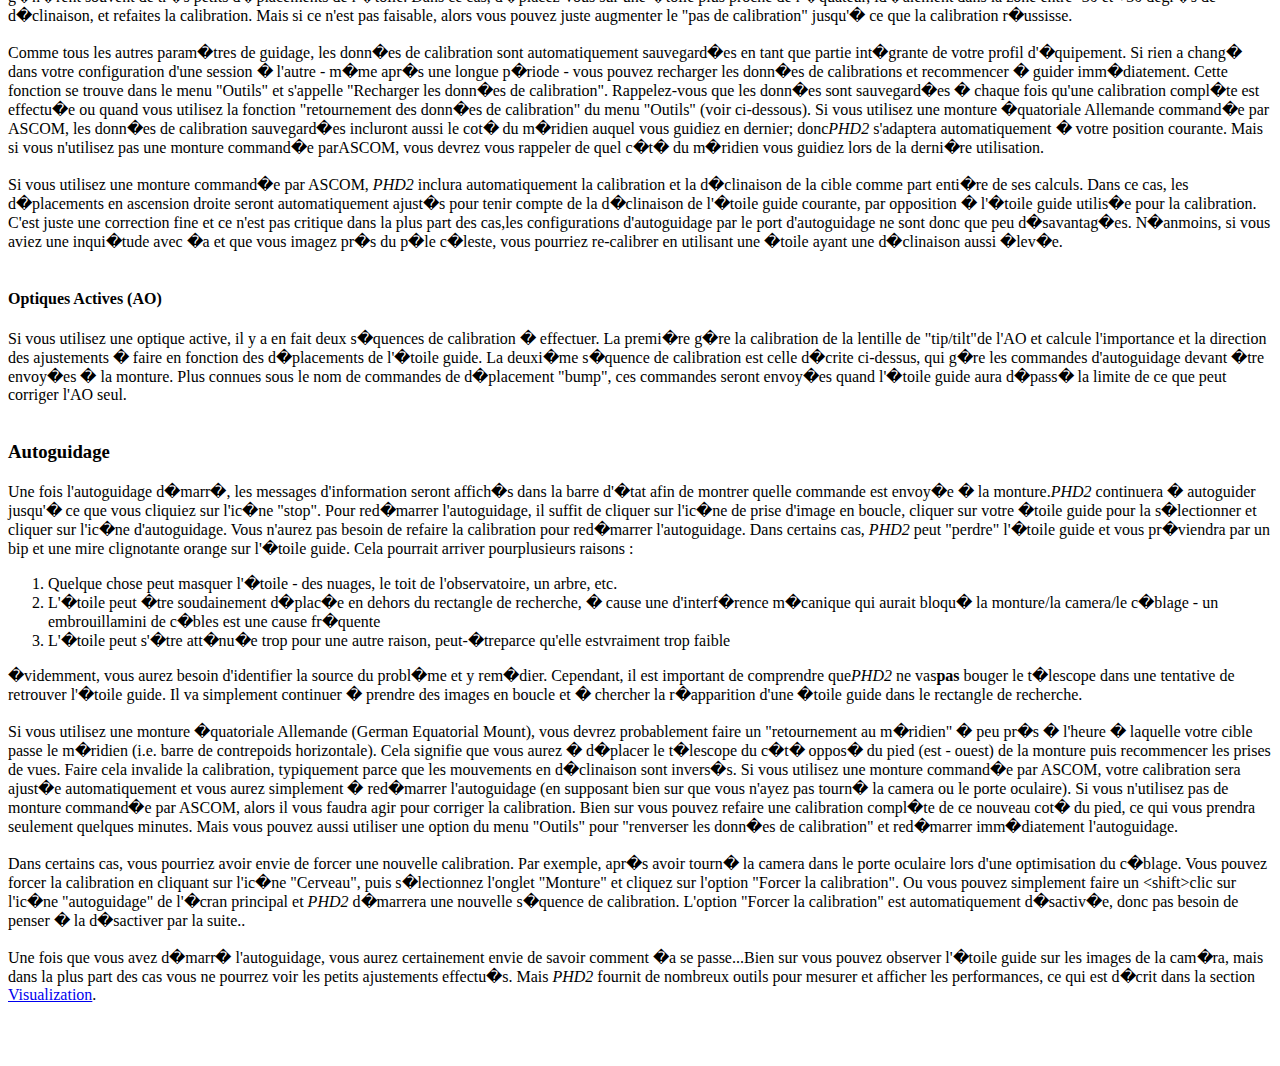
<file: common/tools/PHD2/locale/fr_FR/help/Basic_use.htm>
<!DOCTYPE HTML PUBLIC "-//W3C//DTD HTML 4.01 TRANSITIONAL//EN">
<html><head><title>Using PHD Guiding</title></head>
<body>
<h2>Utilisation de <span style="font-style: italic;">PHD2</span>
Guiding</h2>Il y a cinq �tapes basiques pour d�marrer l'autoguidage.
<ol type="1">
<li>Cliquer sur l'ic�ne cam�ra et connecter la camera de guidage et la monture.</li>
<li>Choisir le temps de poses de la camera de guidage dans la liste d�roulante.</li>
<li>Cliquer sur le bouton de prise de vue en boucle et v�rifier la
pr�sence d'�toiles. Ajuster la mise au point si n�cessaire. Si besoin,
d�placer la monture et ajuster le temps de pose afin de trouver
une �toile guide satisfaisante.</li>
<li>Cliquer sur une �toile non satur�e et pas trop pr�s du bord de l'image pour la s�lectionner comme l'�toile guide � utiliser.</li>
<li>Cliquer sur le bouton de guidage <span style="font-style: italic;">PHD2</span>.</li>
</ol>Pour le d�tail de ces op�rations reportez-vous aux paragraphes ci-dessous.<br>
<ul>
<li><a href="#Equipment_Connection">Connexion des �quipements</a></li>
<li><a href="#Exposure_Time_and_Star_Selection">Temps de pose et s�lection de l'�toile guide</a></li>
<li><a href="#Automatic_Calibration">Calibration</a></li>
<li><a href="#Guiding">Autoguidage</a></li>
</ul>
<br>
<h3><a name="Equipment_Connection"></a>Connexion des �quipements</h3>Afin
de pouvoir d�marrer l'autoguidage, PHD2 doit d'abord �tre connect� �
vos �quipements : La cam�ra de guidage, la monture et si vous en avez
un, � l'optique active (AO).<br>Pour connecter les �quipements, cliquer
sur l'ic�ne camera (en bas � gauche), une boite de dialogue similaire �
celle-ci apparaitra: <br>
<br>
<img alt="" src="Gear_Dialog.png"><br>
<br>
<h4><a name="Camera_Selection"></a>S�lection de la camera</h4>La liste d�roulante de choix de la camera de guidage, contient toutes les cam�ras support�es par
<span style="font-style: italic;">PHD2</span>.
A l'exception des cam�ras compatibles ascom, tous les drivers de cam�ra sont inclus dans <span style="font-style: italic;">PHD2</span>
et seront install�s sur l'ordinateur une fois PHD2 install�. Les
drivers de cam�ra compatibles ASCOM sont disponibles soit � partir du
site ASCOM, soit aupr�s du fabricant de la camera. La liste des cam�ras
ASCOM ne contiendra que les camera dont le driver ASCOM a �t� install�
sur votre ordinateur.<br><br>La liste des cam�ras support�es � la date
de r�daction est indiqu� ci-dessous - mais les utilisateurs sont
invit�s � consulter les sites webs pour d'�ventuelles mise � jours (par
ex. <a href="http://www.stark-labs.com/phdguiding.html">Stark Labs</a>)<br><br>Les cam�ras support�es en d�cembre 2013 sont:<br><ul class="circle"><li>ASCOM v5/6 compliant cameras (Windows)</li><li>Atik 16 series, 3xx, 4xx, 4000, 11000  (Windows)</li><li>CCD-Labs Q-Guider (Windows)</li><li>DCAM compliant Firewire (OS X) </li><li>Fishcamp Starfish (Windows and OS X)</li><li>Meade DSI series: I-III, color and Pro (Windows and OS X)</li><li>MagZero MZ-5 (Windows)</li><li>Orion StarShoot DSCI (Windows)</li><li>Orion Starshoot Autoguider (Windows)</li><li>Orion Starshoot Planetary Imager and Autoguider (Windows)</li><li>Opticstar PL-130 / PL-130C (Windows)</li><li>SAC4-2 (Windows)</li><li>SBIG (Windows and OS X, but see Help for details)</li><li>Starlight Xpress SXF / SXVF / Lodestar (Windows and OS X)</li><li>The Imaging Source (Windows and if Firewire, OS X)</li><li>Webcams (short and long-exposure - parallel port, serial port or LXUSB, Windows). </li></ul><br>
<h4><a name="Mount_Selection"></a>S�lection de la monture</h4>
La liste d�roulante de s�lection de la monture donne les diff�rentes
options de connexion � la monture. Il y a g�n�ralement deux fa�ons de
le faire :<br>
<ol>
<li>Utiliser un driver de monture compatible ASCOM qui envoie les
commandes d'autoguidage directement � la monture � partir de
l'ordinateur par un c�ble s�rie ou USB ou autre (ethernet...)</li>
<li>Utiliser un port d'autoguidage compatible ST-4 sur la monture et le
connecter par un c�ble ST4 � une camera de guidage poss�dant un port
ST4 ou � une interface ST4 telle que le boitier Shoestring. ou l'USB
guider ST4.</li>
</ol>L'interface
<a name="ASCOM"></a>ASCOM s'appuie sur des drivers de parties tierces
pour communiquer avec la monture. Ces drivers sont disponibles soit sur
le site web d'ASCOM(<a href="http://www.ascom-standards.org/">ASCOM Standards</a>)
soit aupr�s du fabricant de la monture - ils ne sont pas distribu�s par <span style="font-style: italic;">PHD2</span>.
La liste d�roulante des montures ASCOM ne contiendra donc que les
montures dont vous aurez install� les drivers ASCOM sur votre
ordinateur. Le driver ASCOM utilis� doit avoir la
fonctionnalit�'PulseGuide', qui est une obligation pour obtenir
la compatibilit�
ASCOM et est impl�ment� courrament depuis longtemps. Avec cette m�thode
de contr�le de la monture, les commandes d'autoguidage sont envoy�es
directement par PHD2 � la monture par une liaison s�rie (ou USB ou
ethernet). Les commandes de haut niveau de<span style="font-style: italic;">PHD2</span>
(par ex. "d�placement Ouest de 500 mSec") sont traduitespar le
logiciel interne de la monture en ordres de commandes des moteurs de
dur�e appropri�e. Grace � l'interface ASCOM, <span style="font-style: italic;">PHD2</span>
peut aussi obtenir les coordonn�es �quatoriales de pointage de la
monture, en particulier la d�clinaison, qui peut �tre utilis�e comme
donn�e lors de la calibration.<br>
<p>Les interfaces de ports d'autoguidage utilisent une �lectronique
d�di�e qui contr�le directement l'�lectronique de la monture par un
port d'autoguidage pr�sent sur la pluspar des montures. Pour
utiliser ce type d'interface, on doit avoir un �quipement
suppl�mentaire dans la cha�ne entre PHD2 et la monture:</p>
<ol>
<li>Toute camera de guidage poss�dant un port d'autoguidage compatible ST4</li>
<li>Tout boitier d'interface poss�dant un port d'autoguidage compatible
ST4Any comme les Shoestring GP-xxx ou les "USB guider" ST4</li>
<li>Une optique active (AO) compatible poss�dant un port d'autoguidage compatible ST4</li>
</ol>Avec ce type d'interface, les commandes de haut niveau de<span style="font-style: italic;">PHD2</span>
(par ex. "d�placement Ouest de 500 mSec") sont traduitespar
l'�quipement interm�diaire ST4 (camera, boitier Shoestring, AO) en
signaux �lectriques tout ou rien de commande des moteurs de dur�e
appropri�e. <br>
<h4>S�lection de l'optique active (AO)</h4>
Avec <span style="font-style: italic;">PHD2</span>,
vous avez maintenant la possibilit� de contr�ler l'optique active
Starlight Express SXV AO. Si vous n'avez pas cet �qupement, laissez le
le choix de l'AO � "aucun". La compatibilit� avec d'autres AO
sera ajout�e dans le futur..<br>
<h4><a name="Simulators"></a>Simulateurs</h4>Tous les �quipements connectables � <span style="font-style: italic;">PHD2</span>
-
camera, monture, AO - ont des simulateurs int�gr�s � PHD2. Vous
pouvez utiliser ces simulateurs pour explorer le fonctionnement
dePHD2 et d�cider de quelle fa�on vous voudrez utiliserer le
programme. Il n'y a aucune raison de gacher du temps de pose
sur un bon ciel en commen�ant l'apprentissage de <span style="font-style: italic;">PHD2 </span>sur le terrain!
Virtuellement, toutes les fonctionnalit�s de <span style="font-style: italic;">PHD2</span>'s,
incluant la calibration compl�te ainsi que toutes les options
d'affichage graphiques, fonctionneront correctement lors de
l'utilisation des simulateurs d'�quipement. Vous visualiserez
m�me un fonctionnement r�aliste d'autoguidage, qui vous donnera une
bonne id�e de ce que vous obtiendrez sur le terrain. Pour
utiliser les simulateurs, choisissez "Simulateur" comme type de cam�ra
et "sur la cam�ra" pour le type de monture.<br>
<h4><a name="Equipment_Profile"></a>Profil d'�quipement</h4>En haut de
la fen�tre de connexion de l'�quipement, il y a des touches de gestions
des profils d'�quipement. Tous les param�tres de l'�quipement
d'autoguidage dans<span style="font-style: italic;">PHD2</span>,
par d�faut ou autre, sont automatiquement enregistr�s comme partie
int�grante du profil. Si vous n'avez qu'une seule configuration
d'autoguidage - que vous utilisez toujours la m�me cam�ra et le m�me
tube guide - vous n'aurez besoin que d'un seul profil; et bien sur,
vous pouvez utiliser le profil par d�faut. Mais si vous avez
plusieurs configurations d'autoguidage - par exemple, un guidage par
diviseur optique pour les longues focales et un autre syst�me par
lunette guide pour vos focales plus courtes, les r�glages de <span style="font-style: italic;">PHD2</span>
risquent fort d'�tre diff�rents pour ces configurations, et vous
souhaiterez probablement utiliser des profils diff�rents. Les touches
en haut de la fen�tre de s�lection des �quipements vous permettent de
choisir le profil que vous souhaiter utiliser/�diter/supprimer.
Quand vous s�lectionnez un profil et que vous le connectez � son
�quipement associ�, tous les derniers r�glages faits avec ce
profil seront automatiquement re-charg�s.
Une fois que vous aurez d�finit les profils dont vous avez besoin
- peut �tre juste le profil par d�faut - vous aurez juste � cliquer sur
le bouton 'Tout Connecter' et �a sera pr�t � fonctionner.<br>
<br>
Si vous avez d�j� un profil ad�quat par d�faut et que vous voulez
simplement connecter vos �quipement comme pr�c�dement, vous pouvez
simplement faire un
shift-clic sur l'icone cam�ra dans la fen�tre principale et <span style="font-style: italic;">PHD2</span> se reconnectera automatiquement � tout les �quipements.
<h3><a name="Exposure_Time_and_Star_Selection"></a>S�lection du temps de pose et de l'�toile guide</h3>L'�toile
guide peut �tre s�lectionn�e (en cliquant dessus) pendant la prise
d'image en boucle - en fait, c'est la m�thode recommand�e. Elle
peut aussi �tre s�lectionn�e, apr�s avoir stop� la prise d'image en
boucle, mais au risque que l'�toile ait boug�e depuis la derni�re
capture. Pas besoin de cliquer avec une grande pr�cisionsur
l'�toile guide -<span style="font-style: italic;">PHD2</span>
trouvera tout seul l'�toile la plus proche du pointeur de la souris.
une fois que vous avez cliqu� dessus, un carr� vert va entourer
l'�toile. Si vous s�lectionnez une �toile trop brillante, un
message d'erreur vous indiquera que l'�toile est "satur�e", et vous
devrez soit choisir une autre �toile, soit diminuer le temps
de pose.
Le choix du temps de pose d�pend enti�rement de votre
�quipement, des conditions m�t�o, et des �toiles disponnibles. Le
temps de pose choisit � deux implications majeures : <br>
<ol>
<li>Cel� joue sur la force du signal (la luminosit�) de l'�toile
s�lectionn�e - une �toile plus lumineuse va mieux ressortir du fond du
ciel et produira g�n�ralement un meilleur r�sultat de guidage tant
qu'elle n'est pas satur�e.</li>
<li>Cel� d�termine aussi � quelle fr�quence sont envoy�s les ordres de
correction de guidage � la monture - Les ordres de correction ne
peuvent �tres envoy�s plus fr�quement qu'une fois par cycle de capture
d'image. Certaines montures marchent mieux avec des petites
corrections plus fr�quentes alors que d'autres non - vous devrez
exp�rimenter pour trouver quelle configuration marche le
mieuxdans votre cas.
</li>
</ol>Un bon point de d�part, est d'essayer de temps de pose
d'une � cinq secondes. Une dur�e un peu plus longue moyenne mieux la
turbulence, mais n�c�ssite un meilleur suivit de la monture.
<h3><a name="Automatic_Calibration"></a>Calibration automatique</h3>
<h4>Montures Conventionnelles</h4>Deux choses doivent �tre mesur�es par <span style="font-style: italic;">PHD2</span> lors de la calibration : <br>
<ol>
<li>L'angle de la cam�ra relativement aux axes de d�placement du t�lescope</li>
<li>La dur�e de l'impulsion d'autoguidage n�cessaire � un mouvement donn�</li>
</ol>
<span style="font-style: italic;">PHD2</span> effectue ces mesures
automatiquement par l'envoi d'impulsions de guidage � la monture et
l'observation du d�placement de l'�toile en distance et en direction
d'une pause � l'autre de la cam�ra de guidage. Ce processus
d�marre une fois que vous avez s�lectionn� une �toile guide et cliqu�
sur l'ic�ne "Autoguidage".
Une mire jaune va apparaitre sur la position initiale de votre
�toile guide etPHD2 va successivement d�placer la monture dans
diff�rentes directions, en surveillant la fa�on dont l'�toile se
d�place en fonction des commandes de d�placement envoy�es � la monture.
Les commandes envoy�es � la monture seront affich�es dans la barre
d'�tat, ainsi que les it�rations successives de d�placement de l'�toile
guide par rapport � sa position de d�part.
<span style="font-style: italic;">PHD2</span>
fera cela sur les deux axes, d'abord en d�pla�ant vers l'est, vers l'ouest, puis vers le nord en enfin vers le sud. <span style="font-style: italic;">PHD2</span>
cherchera � d�placer l'�toile jusqu'�25 pixels dans chaque
direction afin d'obtenir une calibration pr�cise. Une fois que
c'est fait, la mire passera au vert et l'autoguidage commencera
automatiquement.. <br>
<br>Dans la plus part des cas, la calibration s'effectue
automatiquement sans l'intervention de l'utilisateur. Evidemment,
cela suppose que la monture et tout le c�blage fonctionnent
correctement. Si ce n'est pas le cas, il est tr�s probable que la
calibration �choue avec un message "l'�toile guide n'a pas suffisamment
boug�" ; et l� vous aurez � investiguer.
Si l'�toile guide n'a visiblement pas boug� dans une ou plusieurs
directions, vous devrez v�rifier en premier le c�blage et les r�actions
de la monture. La fonction de "guidage manuel" du menu "Outils" peut
vous aider ainsi que la section <a href="Trouble_shooting.htm">trouble-shooting</a>
de ce document.  Mais si l'�toile a boug� significativement dans
chacune des directions, vous pourriez avoir � ajuster un param�tre de
calibration appel� "taille du pas de calibration". <span style="font-style: italic;">PHD2</span>
utilise ce param�tre pendant la calibration comme dur�e fixe de
d�placement de la monture. La valeur par d�faut a �t� choisie
pour couvrir une grande vari�t� de lunettes guides et configurations,
mais vous aurez peut-�tre � l'ajuster suivant votre configuration.
Par exemple, un guidage au diviseur optique avec une longue
focale, ou un guidage au chercheur avec tr�s courte focale, n�cessitera
probablement une valeur diff�rente de la valeur par d�faut.  Pour
l'ajuster, allez dans la fen�tre des param�tres du "cerveau" (<a href="Advanced_settings.htm">Advanced Settings</a>)<big><span style="font-weight: bold;"><span style="font-weight: bold;"></span> </span></big>et
cliquez sur l'onglet "Monture". Dans cet onglet, vous trouverez
l'option "pas de calibration en (ms)", et c'est cette valeur que vous
ajusterez.
Il y a m�me un bouton "Calcul" qui vous aidera � choisir une
valeur optimale pour votre configuration. Une fois que vous aurez
rentr� cette valeur, elle sera m�moris�e comme part enti�re de votre
profil d'�quipement et vous n'aurez probablement jamais � l'ajuster de
nouveau.<br>
<br>Vous pourrez aussi avoir un �chec de calibration si vous utilisez
une �toile trop proche du pole c�leste. Dans cette r�gion, les
d�placementsen ascension droite, de dur�e pr�d�finie, g�n�rent
souvent de tr�s petits d�placements de l'�toile.
Dans ce cas, d�placez-vous sur une �toile plus proche de
l'�quateur, id�alement dans la zone entre -30 et +30 degr�s de
d�clinaison, et refaites la calibration. Mais si ce n'est pas
faisable, alors vous pouvez juste augmenter le "pas de calibration"
jusqu'� ce que la calibration r�ussisse.<br>
<br>Comme tous les autres param�tres de guidage, les donn�es de
calibration sont automatiquement sauvegard�es en tant que partie
int�grante de votre profil d'�quipement. Si rien a chang� dans
votre configuration d'une session � l'autre - m�me apr�s une longue
p�riode - vous pouvez recharger les donn�es de calibrations et
recommencer � guider imm�diatement. Cette fonction se trouve dans
le menu "Outils" et s'appelle "<a name="Restore_Calibration_Data"></a>Recharger
les donn�es de calibration".
Rappelez-vous que les donn�es sont sauvegard�es � chaque fois
qu'une calibration compl�te est effectu�e ou quand vous utilisez la
fonction "retournement des donn�es de calibration" du menu "Outils"
(voir ci-dessous). Si vous utilisez une monture �quatoriale
Allemande command�e par ASCOM, les donn�es de calibration sauvegard�es
incluront aussi le cot� du m�ridien auquel vous guidiez en dernier;
donc<span style="font-style: italic;">PHD2</span>
s'adaptera automatiquement � votre position courante. Mais si
vous n'utilisez pas une monture command�e parASCOM, vous devrez
vous rappeler de quel c�t� du m�ridien vous guidiez lors de la derni�re
utilisation.<br>
<br>
Si vous utilisez une monture command�e par ASCOM, <span style="font-style: italic;">PHD2</span>
inclura automatiquement la calibration et la d�clinaison de la cible
comme part enti�re de ses calculs.
Dans ce cas, les d�placements en ascension droite seront
automatiquement ajust�s pour tenir compte de la d�clinaison de l'�toile
guide courante, par opposition � l'�toile guide utilis�e pour la
calibration.
C'est juste une correction fine et ce n'est pas critique dans la
plus part des cas,les configurations d'autoguidage par le port
d'autoguidage ne sont donc que peu d�savantag�es. N�anmoins, si
vous aviez une inqui�tude avec �a et que vous imagez pr�s du p�le
c�leste, vous pourriez re-calibrer en utilisant une �toile ayant une
d�clinaison aussi �lev�e.<br>
<br>
<h4><a name="Adaptive_Optics_Devices"></a>Optiques Actives (AO)</h4>Si
vous utilisez une optique active, il y a en fait deux s�quences de
calibration � effectuer. La premi�re g�re la calibration de la
lentille de "tip/tilt"de l'AO et calcule l'importance et la
direction des ajustements � faire en fonction des d�placements de
l'�toile guide. La deuxi�me s�quence de calibration est celle
d�crite ci-dessus, qui g�re les commandes d'autoguidage devant �tre
envoy�es � la monture. Plus connues sous le nom de commandes de
d�placement "bump", ces commandes seront envoy�es quand l'�toile guide
aura d�pass� la limite de ce que peut corriger l'AO seul.
<br>
<br>
<h3><a name="Guiding"></a>Autoguidage</h3>Une fois l'autoguidage
d�marr�, les messages d'information seront affich�s dans la barre
d'�tat afin de montrer quelle commande est envoy�e � la monture.<span style="font-style: italic;">PHD2</span>
continuera � autoguider jusqu'� ce que vous cliquiez sur l'ic�ne
"stop". Pour red�marrer l'autoguidage, il suffit de cliquer sur
l'ic�ne de prise d'image en boucle, cliquer sur votre �toile guide pour
la s�lectionner et cliquer sur l'ic�ne d'autoguidage. Vous n'aurez pas
besoin de refaire la calibration pour red�marrer l'autoguidage.
Dans certains cas, <span style="font-style: italic;">PHD2</span> peut "perdre" l'�toile guide et vous pr�viendra par un bip et une mire clignotante orange sur l'�toile guide.
Cela pourrait arriver pourplusieurs raisons : <br>
<ol>
<li>Quelque chose peut masquer l'�toile - des nuages, le toit de l'observatoire, un arbre, etc.</li>
<li>L'�toile peut �tre soudainement d�plac�e en dehors du rectangle de
recherche, � cause une d'interf�rence m�canique qui aurait bloqu� la
monture/la camera/le c�blage - un embrouillamini de c�bles est une
cause fr�quente</li>
<li>L'�toile peut s'�tre att�nu�e trop pour une autre raison, peut-�treparce qu'elle estvraiment trop faible</li>
</ol>�videmment, vous aurez besoin d'identifier la source du probl�me et y rem�dier.
Cependant, il est important de comprendre que<span style="font-style: italic;">PHD2</span> ne vas<span style="font-weight: bold;">pas </span>bouger
le t�lescope dans une tentative de retrouver l'�toile guide.
Il va simplement continuer � prendre des images en boucle et � chercher
la r�apparition d'une �toile guide dans le rectangle de recherche.<br>
<br>Si vous utilisez une <a name="German_equatorial_mount"></a>monture �quatoriale Allemande (German Equatorial Mount), vous devrez probablement faire un "<a name="meridian_flip"></a>retournement
au m�ridien" � peu pr�s � l'heure � laquelle votre cible passe le
m�ridien (i.e. barre de contrepoids horizontale). Cela signifie
que vous aurez � d�placer le t�lescope du c�t� oppos� du pied (est -
ouest) de la monture puis recommencer les prises de vues. Faire
cela invalide la calibration, typiquement parce que les
mouvements en d�clinaison sont invers�s. Si vous utilisez une
monture command�e par ASCOM, votre calibration sera ajust�e
automatiquement et vous aurez simplement � red�marrer l'autoguidage (en
supposant bien sur que vous n'ayez pas tourn� la camera ou le porte
oculaire).
Si vous n'utilisez pas de monture command�e par ASCOM, alors il
vous faudra agir pour corriger la calibration. Bien sur vous
pouvez refaire une calibration compl�te de ce nouveau cot� du pied, ce
qui vous prendra seulement quelques minutes. Mais vous pouvez
aussi utiliser une option du menu "Outils" pour "<a name="flip_calibration_data"></a>renverser les donn�es de calibration" et red�marrer imm�diatement l'autoguidage. <br>
<br>Dans certains cas, vous pourriez avoir envie de forcer une nouvelle
calibration. Par exemple, apr�s avoir tourn� la camera dans le
porte oculaire lors d'une optimisation du c�blage. Vous pouvez
forcer la calibration en cliquant sur l'ic�ne "Cerveau", puis
s�lectionnez l'onglet "Monture" et cliquez sur l'option "Forcer la
calibration". Ou vous pouvez simplement faire un
&lt;shift&gt;clic sur l'ic�ne "autoguidage" de l'�cran principal et <span style="font-style: italic;">PHD2</span>
d�marrera une nouvelle s�quence de calibration. L'option "Forcer
la calibration" est automatiquement d�sactiv�e, donc pas besoin de
penser � la d�sactiver par la suite..<br>
<br>Une fois que vous avez d�marr� l'autoguidage, vous aurez
certainement envie de savoir comment �a se passe...Bien sur vous pouvez
observer l'�toile guide sur les images de la cam�ra, mais dans la plus
part des cas vous ne pourrez voir les petits ajustements effectu�s.
Mais <span style="font-style: italic;">PHD2</span> fournit de nombreux outils pour mesurer et afficher les performances, ce qui est d�crit dans la section <a href="Visualization.htm">Visualization</a>.<br>
<br>
<br>
<br>
</body></html>
</file>
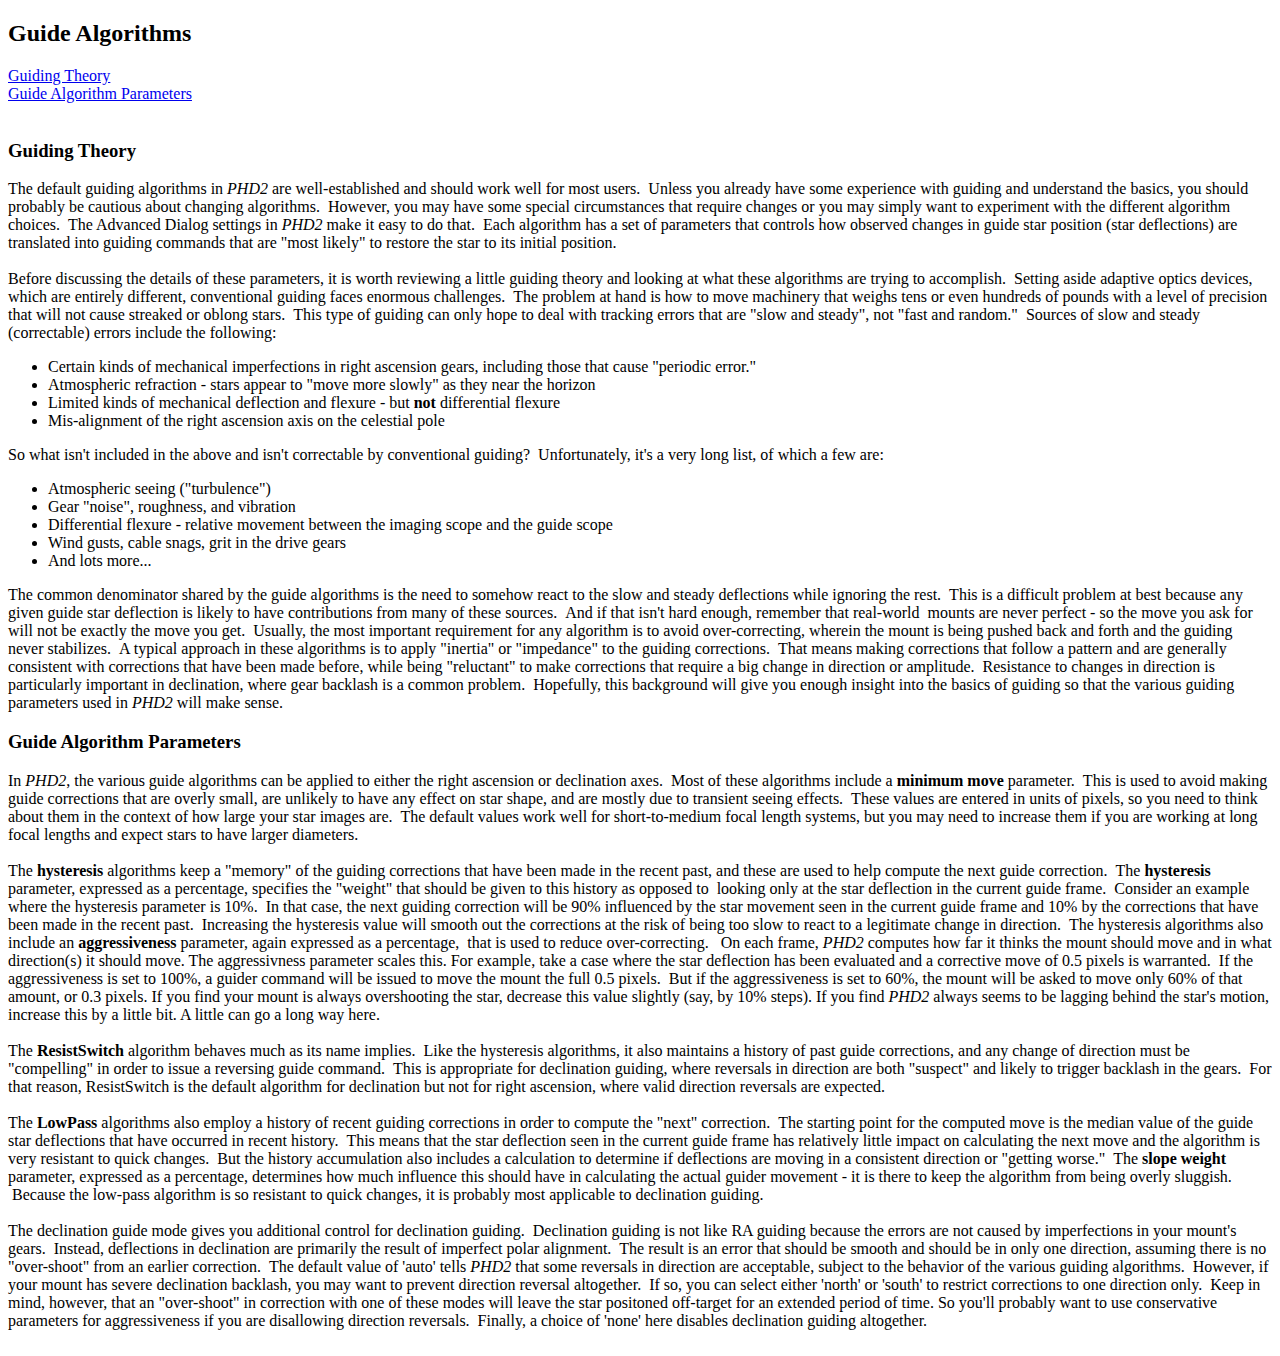
<file: common/tools/PHD2/locale/fr_FR/help/Guide_algorithms.htm>
<!DOCTYPE html PUBLIC "-//W3C//DTD HTML 4.01//EN" "http://www.w3.org/TR/html4/strict.dtd">
<html><head><title>Guide Algorithms</title></head>
<body>
<h2>Guide Algorithms</h2><a href="#Guiding_Theory">Guiding Theory</a><br><a href="#Guide_Algorithm_Parameters">Guide Algorithm Parameters</a><br><br><h3><a name="Guiding_Theory"></a>Guiding Theory</h3>The default guiding
algorithms in <span style="font-style: italic;">PHD2</span> are well-established and should work well for most
users. &nbsp;Unless you already have some experience with guiding and
understand the basics, you should probably be cautious about changing
algorithms. &nbsp;However, you may have some special circumstances that
require changes or you may simply want to experiment with the different
algorithm choices. &nbsp;The Advanced Dialog settings in <span style="font-style: italic;">PHD2</span> make it
easy to do that. &nbsp;Each algorithm has a set of parameters that
controls how observed changes in guide star position (star deflections)
are translated into guiding commands that are "most likely" to restore
the star to its initial position. <br><br>Before
discussing the
details of these parameters, it is worth reviewing a little guiding
theory and looking at what these algorithms are trying to accomplish.
&nbsp;Setting aside
adaptive optics devices, which are entirely different, conventional
guiding faces enormous challenges. &nbsp;The problem at hand is how to
move machinery that weighs tens or even hundreds of pounds with a level
of precision that will not cause streaked or oblong stars. &nbsp;This
type of guiding can only hope to deal with tracking errors that are
"slow and steady", not "fast and random." &nbsp;Sources of slow and
steady (correctable) errors include the following: <br><ul><li>Certain kinds of mechanical imperfections in right ascension gears, including those that cause "periodic error."</li><li>Atmospheric refraction - stars appear to "move more slowly" as they near the horizon</li><li>Limited kinds of mechanical deflection and flexure - but <span style="font-weight: bold;">not </span>differential flexure</li><li>Mis-alignment of the right ascension axis on the celestial pole</li></ul>So
what isn't included in the above and isn't correctable by conventional
guiding? &nbsp;Unfortunately, it's a very long list, of which a few
are: <br><ul><li>Atmospheric seeing ("turbulence")</li><li>Gear "noise", roughness, and vibration</li><li>Differential flexure - relative movement between the imaging scope and the guide scope</li><li>Wind gusts, cable snags, grit in the drive gears</li><li>And lots more...</li></ul>The
common denominator shared by the guide algorithms is the need to
somehow react to the slow and steady deflections while ignoring the
rest. &nbsp;This is a difficult problem at best because any given guide
star
deflection is likely to have contributions from many of these sources.
&nbsp;And if that isn't hard enough, remember that real-world&nbsp;
mounts are never perfect - so the move you ask for will not be exactly
the move you get. &nbsp;Usually, the most important requirement
for&nbsp;any algorithm is
to avoid over-correcting, wherein the mount is being pushed back and
forth and the guiding never stabilizes. &nbsp;A typical
approach in these algorithms is to apply "inertia" or "impedance" to
the guiding
corrections. &nbsp;That means making corrections that follow a pattern
and are generally consistent with corrections that have been made
before, while being "reluctant" to make corrections that require a big
change in direction or amplitude. &nbsp;Resistance to changes in
direction is particularly important in declination, where gear backlash
is a common problem. &nbsp;Hopefully, this background will give you
enough insight into the basics of guiding so that the various guiding
parameters used in <span style="font-style: italic;">PHD2</span> will make sense.<br><h3><a name="Guide_Algorithm_Parameters"></a>Guide Algorithm Parameters</h3>In
<span style="font-style: italic;">PHD2</span>, the various guide algorithms can be applied to either the right
ascension or declination axes. &nbsp;Most of these&nbsp;algorithms
include a&nbsp;<span style="font-weight: bold;"><a name="minimum_move"></a>minimum move</span>
parameter. &nbsp;This is used to avoid making guide corrections that
are overly small, are unlikely to have any effect on star shape, and
are mostly due to transient seeing effects. &nbsp;These values are
entered in units of pixels, so you need to think about them in the
context of how large your star images are. &nbsp;The default values
work well for short-to-medium focal length&nbsp;systems, but you may
need to increase them if you are working at long focal lengths and
expect stars&nbsp;to have larger diameters.<br><br>The&nbsp;<a name="hysteresis"></a><span style="font-weight: bold;">hysteresis</span>
algorithms keep a "memory" of the guiding corrections that have been
made in the recent past, and these are used to help compute the next
guide correction. &nbsp;The <span style="font-weight: bold;">hysteresis</span>
parameter, expressed as a percentage, specifies the "weight" that
should be given to this history as opposed to&nbsp; looking only at the
star deflection in the current guide frame. &nbsp;Consider an example
where the hysteresis parameter is 10%. &nbsp;In that case, the next
guiding correction will be 90% influenced by the star movement seen in
the current guide frame and 10% by the corrections that have been made
in the recent past. &nbsp;Increasing the hysteresis value will smooth
out the corrections at the risk of being too slow to react to a
legitimate change in direction. &nbsp;The hysteresis algorithms also
include an <a name="aggressiveness"></a><span style="font-weight: bold;">aggressiveness </span>parameter,
again expressed as a percentage,&nbsp; that is&nbsp;used to reduce
over-correcting. &nbsp; On each frame, <span style="font-style: italic;">PHD2</span> computes how far it thinks the mount
should move and in what direction(s) it should move. The aggressivness
parameter scales this. For example, take a case where the star deflection
has been evaluated and a corrective move of 0.5 pixels is warranted.
&nbsp;If the aggressiveness is set to 100%, a guider command will be
issued to move the mount the full 0.5 pixels. &nbsp;But if the
aggressiveness is set to 60%, the mount will be asked to move only 60%
of that amount, or 0.3 pixels. If you find your mount is always overshooting
the star, decrease this value slightly (say, by 10% steps). If you find <span style="font-style: italic;">PHD2</span> always seems to be lagging
behind the star's motion, increase this by a little bit. A little can
go a long way here. &nbsp;<br><br>The&nbsp;<a name="ResistSwitch"></a><span style="font-weight: bold;">ResistSwitch</span>
algorithm behaves much as its name implies. &nbsp;Like the hysteresis algorithms, it also maintains a
history of past guide corrections, and any change of direction must be
"compelling" in order to issue a reversing guide command. &nbsp;This
is&nbsp;appropriate for declination guiding, where reversals in
direction are both "suspect" and&nbsp;likely to trigger&nbsp;backlash
in the gears. &nbsp;For that reason, ResistSwitch is the default
algorithm for declination but not for right ascension, where valid
direction reversals are expected.<br><br>The <a name="LowPass"></a><span style="font-weight: bold;">LowPass </span>algorithms
also employ a history of recent guiding corrections in order to compute
the "next" correction. &nbsp;The starting point for the computed move
is the median value of the guide star deflections&nbsp;that have
occurred in recent history. &nbsp;This means that the star deflection
seen in the current guide frame has relatively little impact on
calculating the next move and the algorithm is very resistant to quick changes. &nbsp;But the history accumulation also
includes a calculation to determine if deflections are moving in a
consistent direction or "getting worse." &nbsp;The <span style="font-weight: bold;"><a name="slope_weight_"></a>slope weight</span>
parameter, expressed as a percentage, determines how much influence
this should have in calculating the actual guider movement - it is
there to keep the algorithm from being overly sluggish. &nbsp;Because
the low-pass algorithm is so resistant to quick changes, it is probably
most applicable to declination guiding.<br><br>The
declination guide mode gives you additional control for declination
guiding. &nbsp;Declination guiding is not like RA guiding because the
errors are not caused
by imperfections in your mount's gears. &nbsp;Instead, deflections in
declination are primarily the result of imperfect polar alignment.
&nbsp;The result is an error that should be smooth and should be
in only one direction, assuming there is no "over-shoot" from an
earlier correction. &nbsp;The default value of 'auto' tells <span style="font-style: italic;">PHD2</span> that
some reversals in direction are acceptable, subject to the behavior of
the various guiding algorithms. &nbsp;However, if your mount has severe
declination backlash, you may want to prevent&nbsp;direction reversal
altogether. &nbsp;If so, you can select either 'north' or 'south' to
restrict corrections to one direction only. &nbsp;Keep in mind,
however, that an "over-shoot" in correction with one of these modes
will leave the star positoned off-target for an extended period of
time. So you'll probably want to use conservative parameters for
aggressiveness if you are disallowing direction reversals.
&nbsp;Finally, a choice of 'none' here disables declination guiding
altogether.<br>&nbsp;&nbsp;</body></html>
</file>
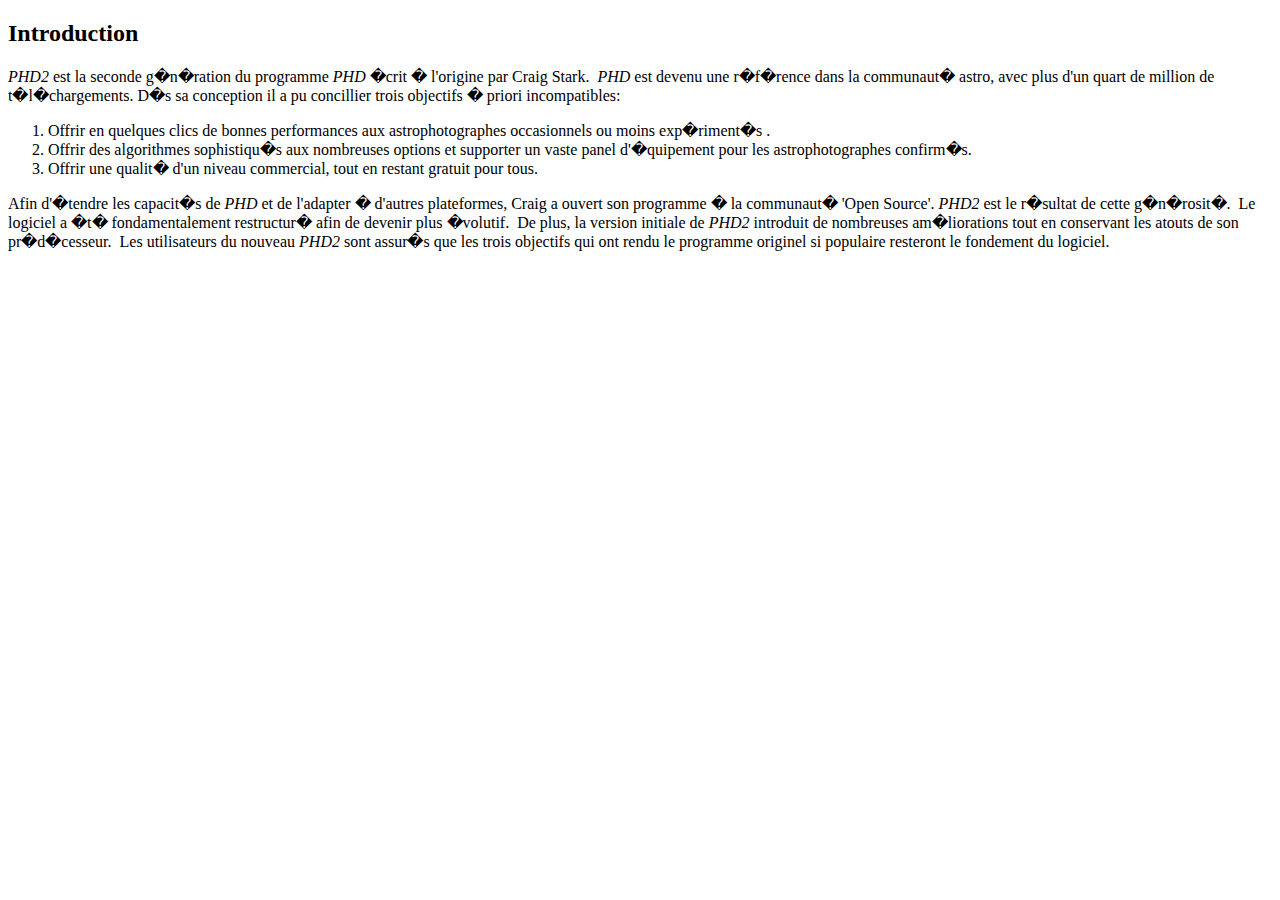
<file: common/tools/PHD2/locale/fr_FR/help/Introduction.htm>
<!DOCTYPE html PUBLIC "-//W3C//DTD HTML 4.01//EN" "http://www.w3.org/TR/html4/strict.dtd">
<html><head><title>Introduction</title></head>
<body>
<h2>Introduction</h2>
<span style="font-style: italic;">PHD2</span> est la seconde g�n�ration du programme <span style="font-style: italic;">PHD</span> �crit � l'origine par  Craig Stark.
&nbsp;<span style="font-style: italic;">PHD</span>
est devenu une r�f�rence dans la communaut� astro, avec plus d'un quart de million de t�l�chargements.
D�s sa conception il a pu concillier trois objectifs � priori incompatibles:
<br><ol><li>Offrir en quelques clics de bonnes performances aux astrophotographes occasionnels ou moins exp�riment�s&nbsp;.</li>
<li>Offrir des algorithmes sophistiqu�s aux nombreuses options et supporter un vaste panel d'�quipement pour les astrophotographes confirm�s.
</li>
<li>Offrir une qualit� d'un niveau commercial, tout en restant gratuit pour tous.</li></ol>

Afin d'�tendre les capacit�s de <span style="font-style: italic;">PHD</span> et de l'adapter � d'autres plateformes,
Craig a ouvert son programme � la communaut� 'Open Source'. <span style="font-style: italic;">PHD2</span>
est le r�sultat de cette g�n�rosit�. &nbsp;Le logiciel a �t� fondamentalement restructur� afin de devenir plus �volutif.
&nbsp;De plus, la version initiale de <span style="font-style: italic;">PHD2</span>
introduit de nombreuses am�liorations tout en conservant les atouts de son pr�d�cesseur. 
&nbsp;Les utilisateurs du nouveau <span style="font-style: italic;">PHD2</span> 
sont assur�s que les trois objectifs qui ont rendu le programme originel si populaire resteront le fondement du logiciel.
&nbsp;&nbsp;
</body></html>
</file>
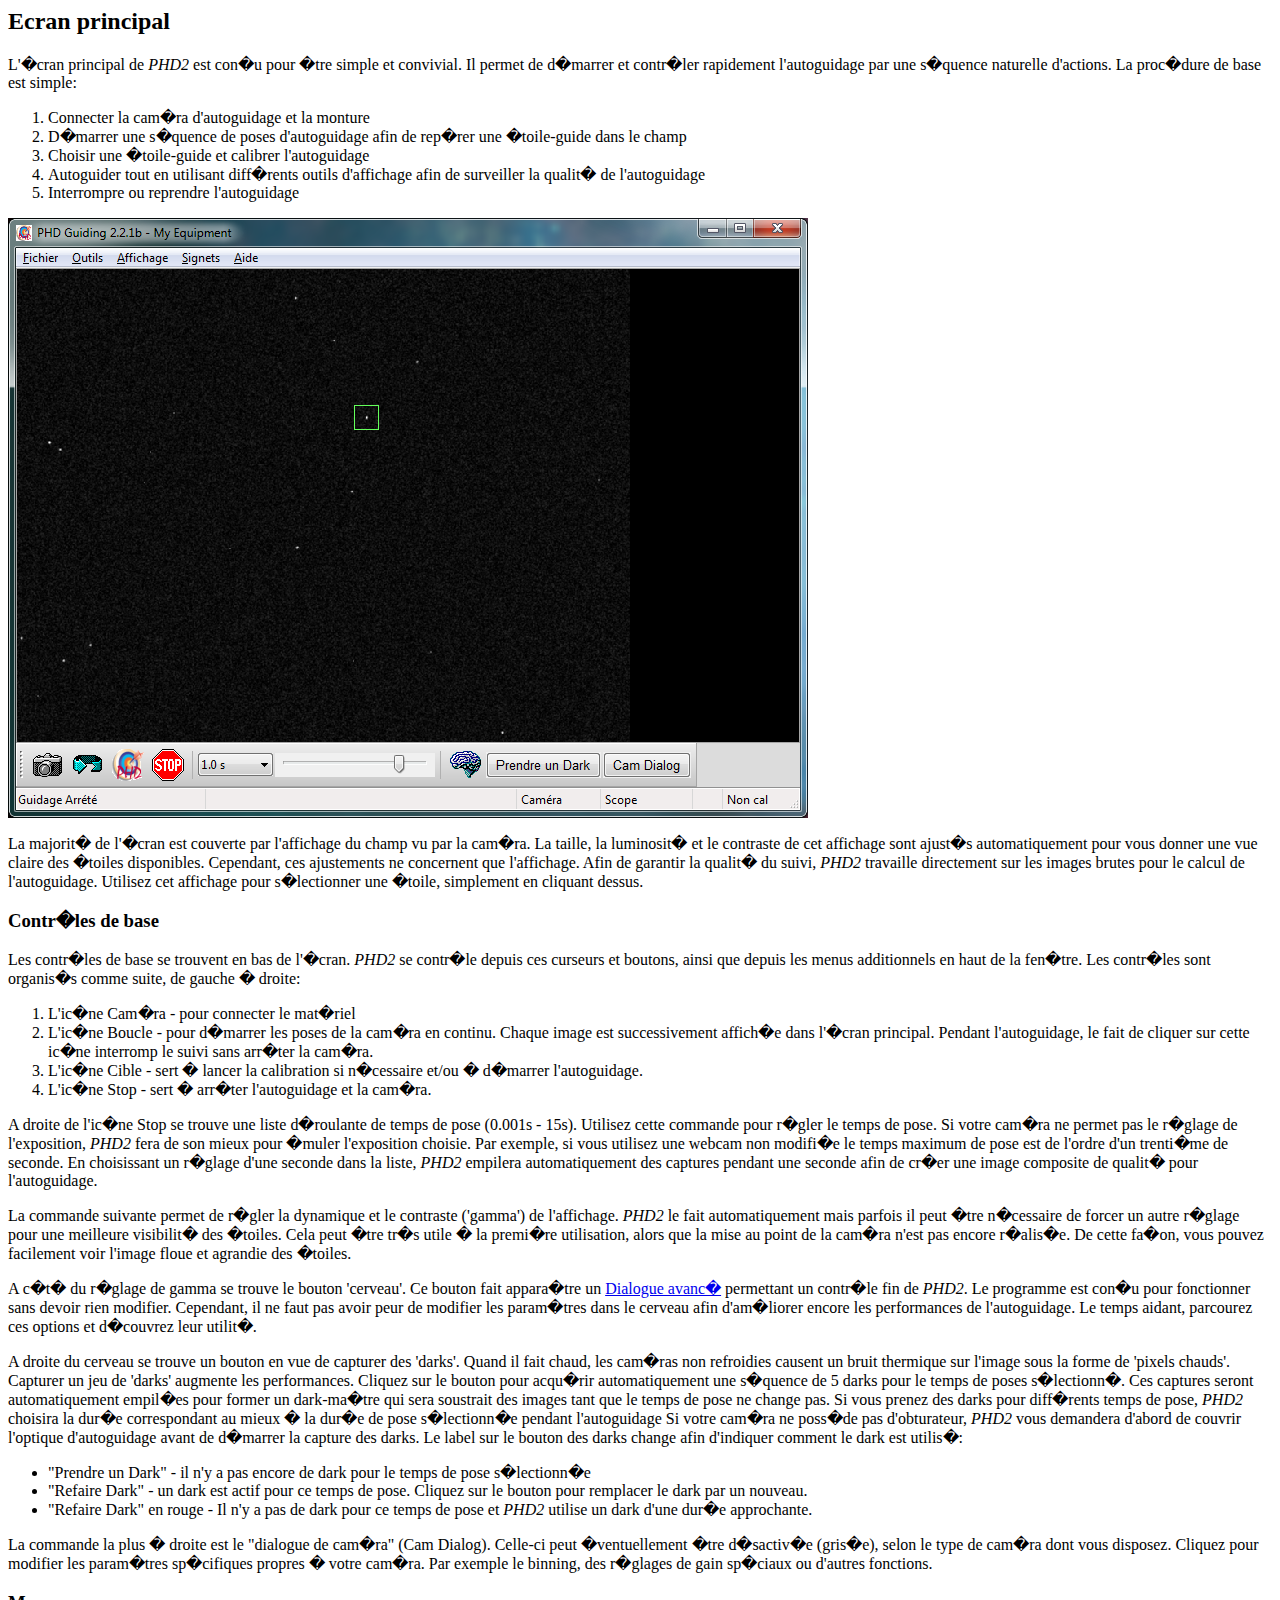
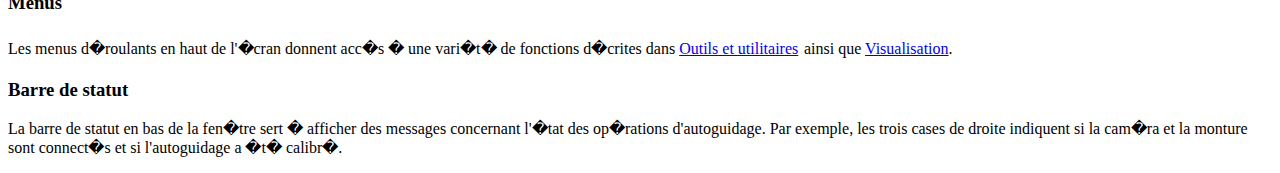
<file: common/tools/PHD2/locale/fr_FR/help/MainScreen.htm>
<!DOCTYPE HTML PUBLIC "-//IETF//DTD HTML//EN">
<html><head>
<meta name="GENERATOR" content="Microsoft� HTML Help Workshop 4.1"><title>Ecran principal</title></head>
<body>
<h2>Ecran principal</h2>
L'�cran principal de  <span style="font-style: italic;">PHD2</span> est con�u pour �tre simple et convivial. 
Il permet de d�marrer et contr�ler rapidement l'autoguidage par une s�quence naturelle d'actions. 
La proc�dure de base est simple:
<br>
<ol>
<li>Connecter la cam�ra d'autoguidage et la monture</li>
<li>D�marrer une s�quence de poses d'autoguidage afin de rep�rer une �toile-guide dans le champ</li>
<li>Choisir une �toile-guide et calibrer l'autoguidage</li>
<li>Autoguider tout en utilisant diff�rents outils d'affichage afin de surveiller la qualit� de l'autoguidage</li>
<li>Interrompre ou reprendre l'autoguidage</li>
</ol>
<img alt="" src="Main_Screen.PNG"><br>
<p>La majorit� de l'�cran est couverte par l'affichage du champ vu par la cam�ra. 
La taille, la luminosit� et le contraste de cet affichage sont ajust�s automatiquement pour vous donner une vue claire des �toiles disponibles.
Cependant, ces ajustements ne concernent que l'affichage. 
Afin de garantir la qualit� du suivi, <span style="font-style: italic;">PHD2</span> travaille directement sur les images brutes pour le calcul de l'autoguidage.
Utilisez cet affichage pour s�lectionner une �toile, simplement en cliquant dessus.<br></p>
<h3><a name="Basic_control"></a>Contr�les de base</h3>Les contr�les de base se trouvent en bas de l'�cran. 
<span style="font-style: italic;">PHD2</span> se contr�le depuis ces curseurs et boutons, ainsi que depuis les menus additionnels en haut de la fen�tre.
Les contr�les sont organis�s comme suite, de gauche � droite:
<br><ol><li>L'ic�ne Cam�ra - pour connecter le mat�riel</li><li>L'ic�ne Boucle - pour d�marrer les poses de la cam�ra en continu. 
Chaque image est successivement affich�e dans l'�cran principal.
Pendant l'autoguidage, le fait de cliquer sur cette ic�ne interromp le suivi sans arr�ter la cam�ra.
</li><li>L'ic�ne Cible - sert � lancer la calibration si n�cessaire et/ou � d�marrer l'autoguidage. 
</li><li>L'ic�ne Stop - sert � arr�ter l'autoguidage et la cam�ra.</li></ol><ol type="1">
</ol>A droite de l'ic�ne Stop se trouve une liste d�roulante de temps de pose (0.001s - 15s). Utilisez cette commande pour r�gler le temps de pose.
Si votre cam�ra ne permet pas le r�glage de l'exposition, <span style="font-style: italic;">PHD2</span> fera de son mieux pour �muler l'exposition choisie.
Par exemple, si vous utilisez une webcam non modifi�e le temps maximum de pose est de l'ordre d'un trenti�me de seconde. En choisissant un r�glage d'une seconde dans la liste, 
<span style="font-style: italic;">PHD2</span> empilera automatiquement des captures pendant une seconde afin de cr�er une image composite de qualit� pour l'autoguidage.
<p>La commande suivante permet de r�gler la dynamique et le contraste ('gamma') de l'affichage. <span style="font-style: italic;">PHD2</span>
le fait automatiquement mais parfois il peut �tre n�cessaire de forcer un autre r�glage pour une meilleure visibilit� des �toiles.
Cela peut �tre tr�s utile � la premi�re utilisation, alors que la mise au point de la cam�ra n'est pas encore r�alis�e.
De cette fa�on, vous pouvez facilement voir l'image floue et agrandie des �toiles.</p>
<p>A c�t� du r�glage de gamma se trouve le bouton 'cerveau'.
Ce bouton fait appara�tre un <a href="Advanced_settings.htm">Dialogue avanc�</a> permettant un contr�le fin de <span style="font-style: italic;">PHD2</span>. 
Le programme est con�u pour fonctionner sans devoir rien modifier.
Cependant, il ne faut pas avoir peur de modifier les param�tres dans le cerveau afin d'am�liorer encore les performances de l'autoguidage.
Le temps aidant, parcourez ces options et d�couvrez leur utilit�.
</p>
<p>A droite du cerveau se trouve un bouton en vue de capturer des 'darks'.
Quand il fait chaud, les cam�ras non refroidies causent un bruit thermique sur l'image sous la forme de 'pixels chauds'.
Capturer un jeu de 'darks' augmente les performances.
Cliquez sur le bouton pour acqu�rir automatiquement une s�quence de 5 darks pour le temps de poses s�lectionn�.
Ces captures seront automatiquement empil�es pour former un dark-ma�tre qui sera soustrait des images tant que le temps de pose ne change pas.
Si vous prenez des darks pour diff�rents temps de pose, <span style="font-style: italic;">PHD2</span>
choisira la dur�e correspondant au mieux � la dur�e de pose s�lectionn�e pendant l'autoguidage 
Si votre cam�ra ne poss�de pas d'obturateur, <span style="font-style: italic;">PHD2</span> vous demandera d'abord de couvrir l'optique d'autoguidage avant de d�marrer la capture des darks.
Le label sur le bouton des darks change afin d'indiquer comment le dark est utilis�:</p><ul>
<li>"<a name="Take_Dark"></a>Prendre un Dark" - il n'y a pas encore de dark pour le temps de pose s�lectionn�e</li>
<li>"<a name="Redo_Dark"></a>Refaire Dark" - un dark est actif pour ce temps de pose.
Cliquez sur le bouton pour remplacer le dark par un nouveau.</li>
<li>"Refaire Dark" en rouge - Il n'y a pas de dark pour ce temps de pose et <span style="font-style: italic;">PHD2</span> utilise un dark d'une dur�e approchante.</li></ul>
<p>La commande la plus � droite est le "dialogue de cam�ra" (Cam Dialog).
Celle-ci peut �ventuellement �tre d�sactiv�e (gris�e), selon le type de cam�ra dont vous disposez.
Cliquez pour modifier les param�tres sp�cifiques propres � votre cam�ra. Par exemple le binning, des r�glages de gain sp�ciaux ou d'autres fonctions.</p>
<h3><a name="Menus"></a>Menus</h3>
Les menus d�roulants en haut de l'�cran donnent acc�s � une vari�t� de fonctions d�crites dans 
<a href="Tools.htm">Outils et utilitaires</a><span style="font-weight: bold;"></span><big><big><span style="font-weight: bold;"> </span></big></big>ainsi que <a href="Visualization.htm">Visualisation</a><span style="font-weight: bold;"></span>.
<h3><a name="Status_Bar"></a>Barre de statut</h3>
La barre de statut en bas de la fen�tre sert � afficher des messages concernant l'�tat des op�rations d'autoguidage. 
Par exemple, les trois cases de droite indiquent si la cam�ra et la monture sont connect�s et si l'autoguidage a �t� calibr�.

<p></p>
</body></html>
</file>
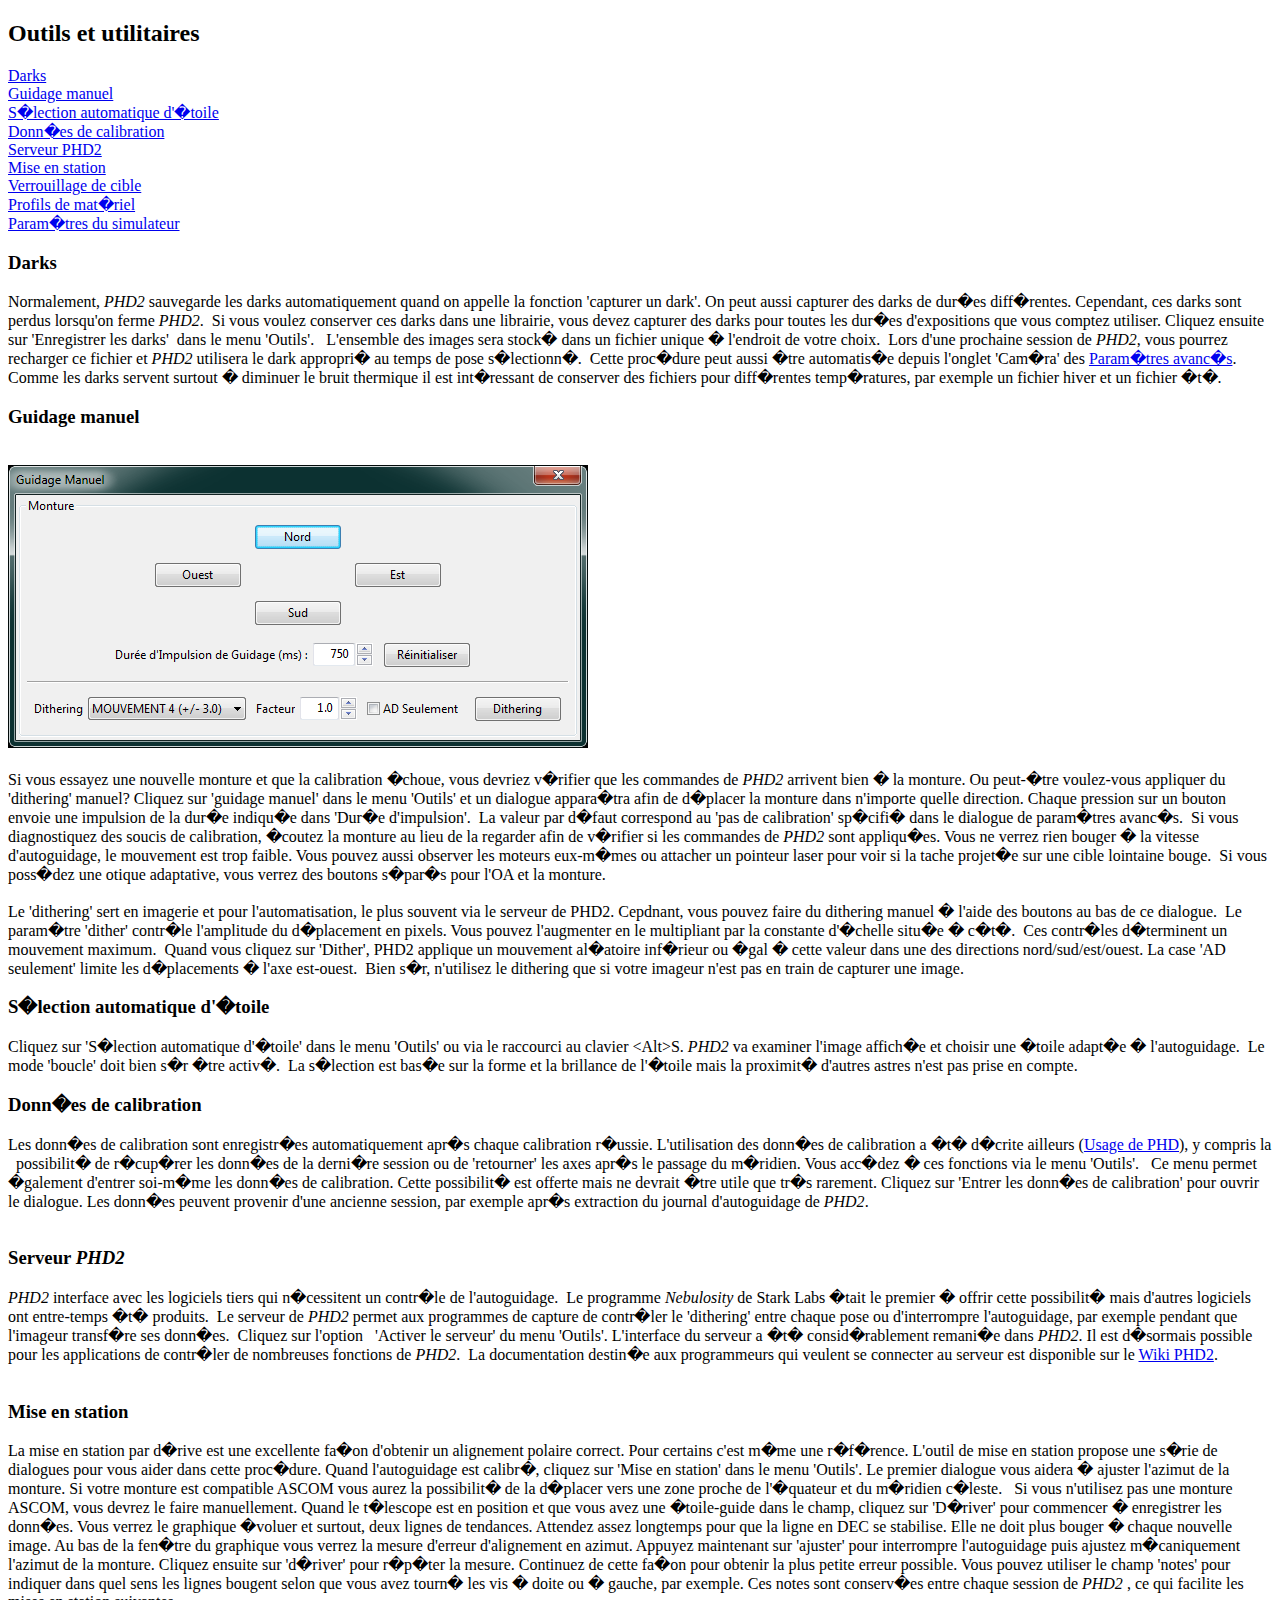
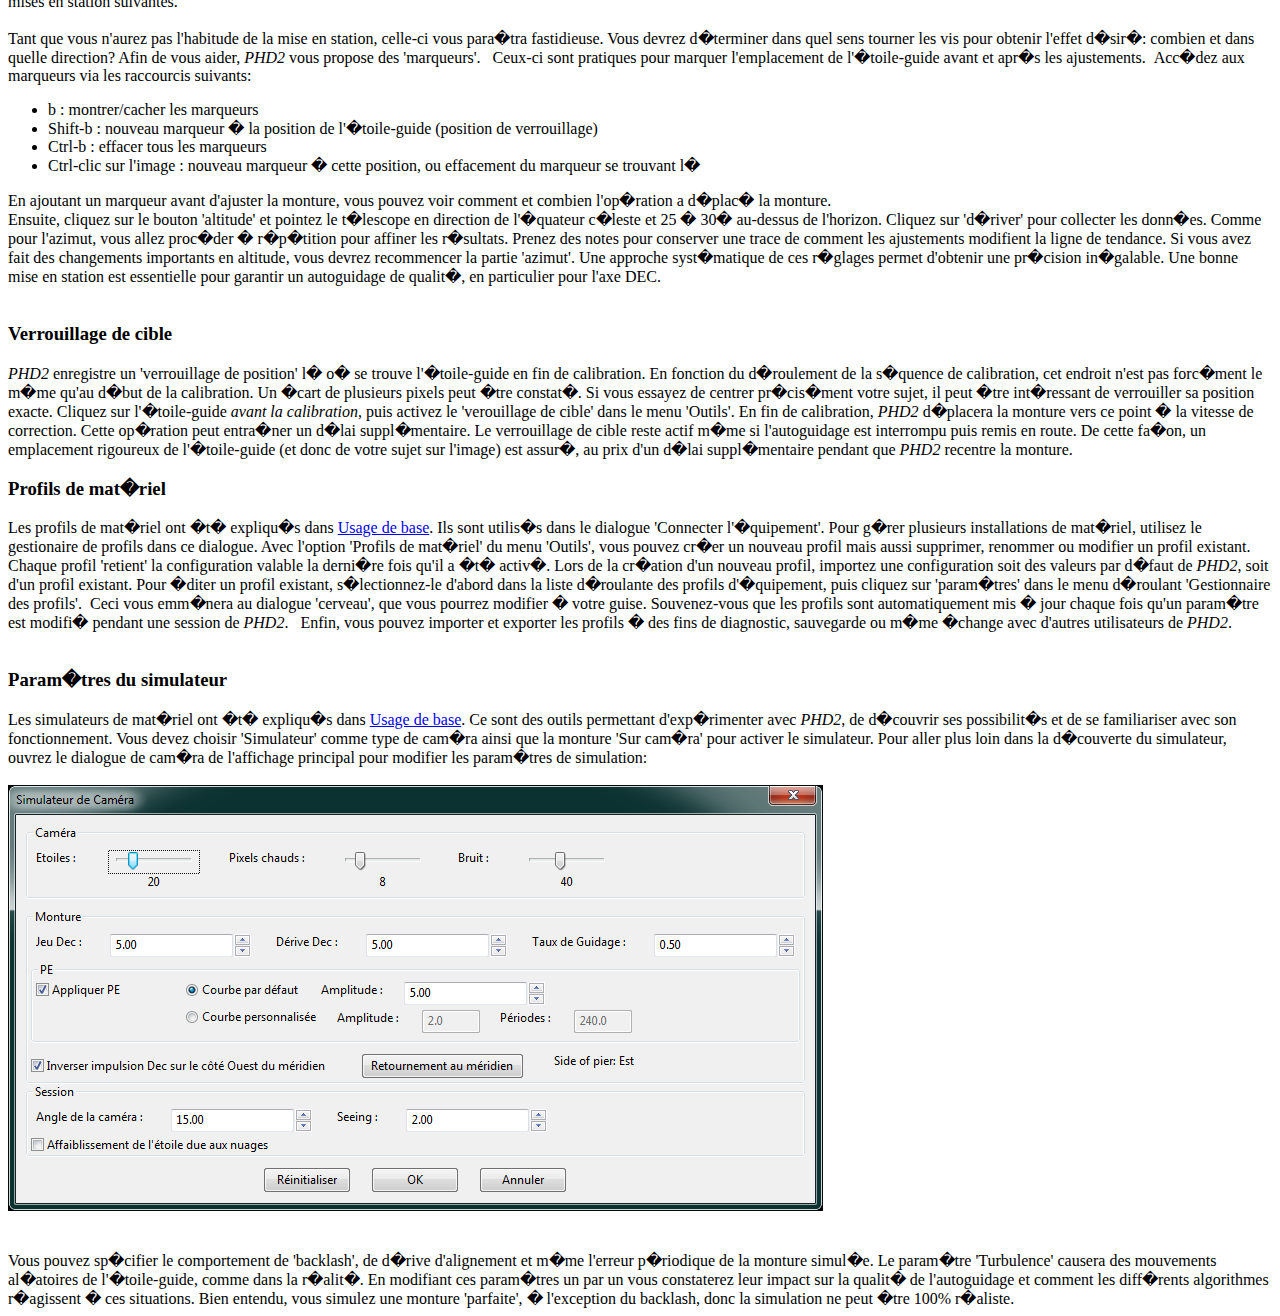
<file: common/tools/PHD2/locale/fr_FR/help/Tools.htm>
<!DOCTYPE html PUBLIC "-//W3C//DTD HTML 4.01//EN" "http://www.w3.org/TR/html4/strict.dtd">
<html><head><title>Tools and Utilities</title></head>
<body>
<h2>Outils et utilitaires</h2><a href="#Dark_Frames">Darks</a><br><a href="#Manual_Guide">Guidage manuel</a><br>
<a href="#Auto-Select_Star">S�lection automatique d'�toile</a><br><a href="#Manual_Control_of_Calibration_Data">Donn�es de calibration</a><br>
<a href="#PHD2_Server">Serveur PHD2</a><br><a href="#Drift_Align">Mise en station</a><br><a href="#Lock_Positions">Verrouillage de cible</a><br>
<a href="#Managing_Equipment_Profiles">Profils de mat�riel</a><br><a href="#Advanced_Settings_for_the_Simulators">Param�tres du simulateur</a><h3><a name="Dark_Frames"></a>
Darks</h3>Normalement, <span style="font-style: italic;">PHD2</span> sauvegarde
les darks automatiquement quand on appelle la fonction 'capturer un dark'.
On peut aussi capturer des darks de dur�es diff�rentes. 
Cependant, ces darks sont perdus lorsqu'on ferme <span style="font-style: italic;">PHD2</span>. 
&nbsp;Si vous voulez conserver ces darks dans une librairie, vous devez capturer des darks pour toutes les dur�es d'expositions que vous comptez utiliser.
Cliquez ensuite sur 
'<a name="Save_Dark_Frames"></a>Enregistrer les darks' &nbsp;dans le menu 'Outils'. &nbsp;
L'ensemble des images sera stock� dans un fichier unique � l'endroit de votre choix.
&nbsp;Lors d'une prochaine session de <span style="font-style: italic;">PHD2</span>, vous pourrez recharger ce fichier et 
<span style="font-style: italic;">PHD2</span> utilisera le dark appropri� au temps de pose s�lectionn�.
&nbsp;Cette proc�dure peut aussi �tre automatis�e depuis l'onglet 'Cam�ra' des <a href="Advanced_settings.htm">Param�tres avanc�s</a>.
Comme les darks servent surtout � diminuer le bruit thermique il est int�ressant de conserver des fichiers pour diff�rentes temp�ratures, 
par exemple un fichier hiver et un fichier �t�. &nbsp;
<br><h3><a name="Manual_Guide"></a>Guidage manuel</h3><br><img alt="" src="ManualGuide.PNG"><br><br>
Si vous essayez une nouvelle monture et que la calibration �choue, vous devriez v�rifier que les commandes de <span style="font-style: italic;">PHD2</span>
arrivent bien � la monture. Ou peut-�tre voulez-vous appliquer du 'dithering' manuel? Cliquez sur 'guidage manuel' dans le menu 'Outils'
<span style="font-weight: bold;"><span style="font-weight: bold;"></span></span>
et un dialogue appara�tra afin de d�placer la monture dans n'importe quelle direction.
Chaque pression sur un bouton envoie une impulsion de la dur�e indiqu�e dans 'Dur�e d'impulsion'. 
&nbsp;La valeur par d�faut correspond au 'pas de calibration' sp�cifi� dans le dialogue de param�tres avanc�s. 
&nbsp;Si vous diagnostiquez des soucis de calibration, �coutez la monture au lieu de la regarder afin de v�rifier si les commandes de <span style="font-style: italic;">PHD2</span>
sont appliqu�es. Vous ne verrez rien bouger � la vitesse d'autoguidage, le mouvement est trop faible.
Vous pouvez aussi observer les moteurs eux-m�mes ou attacher un pointeur laser pour voir si la tache projet�e sur une cible lointaine bouge.
&nbsp;Si vous poss�dez une otique adaptative, vous verrez des boutons s�par�s pour l'OA et la monture.
 &nbsp;<br><br><a name="Dithering"></a>Le 'dithering' sert en imagerie et pour l'automatisation, le plus souvent via le serveur de PHD2.
Cepdnant, vous pouvez faire du dithering manuel � l'aide des boutons au bas de ce dialogue.
&nbsp;Le param�tre 'dither' contr�le l'amplitude du d�placement en pixels. Vous pouvez l'augmenter en le multipliant par la constante d'�chelle situ�e � c�t�.
&nbsp;Ces contr�les d�terminent un mouvement maximum.&nbsp; 
Quand vous cliquez sur 'Dither', PHD2 applique un mouvement al�atoire inf�rieur ou  �gal � cette valeur dans une des directions nord/sud/est/ouest.
La case 'AD seulement' limite les d�placements � l'axe est-ouest.&nbsp;
Bien s�r, n'utilisez le dithering que si votre imageur n'est pas en train de capturer une image.
<br><h3><a name="Auto-Select_Star"></a>S�lection automatique d'�toile</h3>
Cliquez sur 'S�lection automatique d'�toile' dans le menu 'Outils' ou via le raccourci au clavier &lt;Alt&gt;S. 
<span style="font-style: italic;">PHD2</span> va examiner l'image affich�e et choisir une �toile adapt�e � l'autoguidage.
&nbsp;Le mode 'boucle' doit bien s�r �tre activ�.&nbsp;
La s�lection est bas�e sur la forme et la brillance de l'�toile mais la proximit� d'autres astres n'est pas prise en compte.
<h3><a name="Manual_Control_of_Calibration_Data"></a>Donn�es de calibration</h3>Les donn�es de calibration 
sont enregistr�es automatiquement apr�s chaque calibration r�ussie. L'utilisation des donn�es de calibration a �t� d�crite ailleurs
 (<a href="Basic_use.htm">Usage de PHD</a>),
y compris la &nbsp; possibilit� de r�cup�rer les donn�es de la derni�re session ou de 'retourner' les axes apr�s le passage du m�ridien.
Vous acc�dez � ces fonctions via le menu 'Outils'. &nbsp; Ce menu permet �galement d'entrer soi-m�me les donn�es de calibration.
Cette possibilit� est offerte mais ne devrait �tre utile que tr�s rarement.
Cliquez sur 'Entrer les donn�es de calibration' pour ouvrir le dialogue.
Les donn�es peuvent provenir d'une ancienne session, 
par exemple apr�s extraction du journal d'autoguidage de <span style="font-style: italic;">PHD2</span>.
<br><br><h3><a name="PHD2_Server"></a>Serveur <span style="font-style: italic;">PHD2</span></h3><span style="font-style: italic;">
PHD2</span> interface avec les logiciels tiers qui n�cessitent un contr�le de l'autoguidage.
&nbsp;Le programme <span style="font-style: italic;">Nebulosity </span> de Stark Labs �tait le premier � offrir cette possibilit�
mais d'autres logiciels ont entre-temps �t� produits.
&nbsp;Le serveur de <span style="font-style: italic;">PHD2</span> permet aux programmes de capture de contr�ler le 'dithering'
 entre chaque pose ou d'interrompre l'autoguidage, par exemple pendant que l'imageur transf�re ses donn�es.
&nbsp;Cliquez sur l'option &nbsp; '<a name="Enable_Server"></a>Activer le serveur' du menu 'Outils'.
L'interface du serveur a �t� consid�rablement remani�e dans 
<span style="font-style: italic;">PHD2</span>. 
Il est d�sormais possible pour les applications de contr�ler de nombreuses fonctions de
<span style="font-style: italic;">PHD2</span>. &nbsp;La documentation destin�e aux programmeurs qui veulent se connecter au serveur est disponible
sur le <a href="https://code.google.com/p/open-phd-guiding/w/list">Wiki PHD2</a>.<br><br>
<h3><a name="Drift_Align"></a>Mise en station</h3>La mise en station par d�rive est une excellente fa�on d'obtenir un alignement polaire correct.
Pour certains c'est m�me une r�f�rence.
L'outil de mise en station propose une s�rie de dialogues pour vous aider dans cette proc�dure.
Quand l'autoguidage est calibr�, cliquez sur 'Mise en station' dans le menu 'Outils'.
Le premier dialogue vous aidera � ajuster l'azimut de la monture.
Si votre monture est compatible ASCOM vous aurez la possibilit� de la d�placer vers une zone proche de l'�quateur et du m�ridien c�leste. &nbsp;
Si vous n'utilisez pas une monture ASCOM, vous devrez le faire manuellement.
Quand le t�lescope est en position et que vous avez une �toile-guide dans le champ, cliquez sur 'D�river' pour 
commencer � enregistrer les donn�es.
Vous verrez le graphique �voluer et surtout, deux lignes de tendances. 
Attendez assez longtemps pour que la ligne en DEC se stabilise. Elle ne doit plus bouger � chaque nouvelle image.
Au bas de la fen�tre du graphique vous verrez la mesure d'erreur d'alignement en azimut.

Appuyez maintenant sur 'ajuster' pour interrompre l'autoguidage puis ajustez m�caniquement l'azimut de la monture.
Cliquez ensuite sur 'd�river' pour r�p�ter la mesure. Continuez de cette fa�on pour obtenir la plus petite erreur possible.
Vous pouvez utiliser le champ 'notes' pour indiquer dans 
quel sens les lignes bougent selon que vous avez tourn� les vis � doite ou � gauche, par exemple.
Ces notes sont conserv�es entre chaque session de <span style="font-style: italic;">PHD2</span>
, ce qui facilite les mises en station suivantes.
<br><br>
Tant que vous n'aurez pas l'habitude de la mise en station, celle-ci vous para�tra fastidieuse.
Vous devrez d�terminer dans quel sens tourner les vis pour obtenir l'effet d�sir�: combien et dans quelle direction?
Afin de vous aider, <span style="font-style: italic;">PHD2</span> vous propose des 'marqueurs'. &nbsp;
Ceux-ci sont pratiques pour marquer l'emplacement de l'�toile-guide avant et apr�s les ajustements.


&nbsp;<a name="Bookmarks"></a>Acc�dez aux marqueurs via les raccourcis suivants: <br>
<ul>
<li>b&nbsp;: montrer/cacher les marqueurs&nbsp;</li>
<li>Shift-b : nouveau marqueur � la position de l'�toile-guide (position de verrouillage)</li>
<li>Ctrl-b : effacer tous les marqueurs&nbsp;</li>
<li>Ctrl-clic sur l'image : nouveau marqueur � cette position, ou effacement du marqueur se trouvant l�</li>
</ul>

En ajoutant un marqueur avant d'ajuster la monture, vous pouvez voir comment et combien l'op�ration a d�plac� la monture.

<br>Ensuite, cliquez sur le bouton 'altitude' et pointez le t�lescope en direction de l'�quateur c�leste et 25 � 30� au-dessus de l'horizon.
Cliquez sur 'd�river' pour collecter les donn�es.
Comme pour l'azimut, vous allez proc�der � r�p�tition pour affiner les r�sultats.
Prenez des notes pour conserver une trace de comment les ajustements modifient la ligne de tendance.
Si vous avez fait des changements importants en altitude, vous devrez recommencer la partie 'azimut'.
Une approche syst�matique de ces r�glages permet d'obtenir une pr�cision in�galable.
Une bonne mise en station est essentielle pour garantir un autoguidage de qualit�, en particulier pour l'axe DEC.


<br><br><h3><a name="Lock_Positions"></a>Verrouillage de cible</h3><span style="font-style: italic;">PHD2</span> enregistre un 'verrouillage de position'
l� o� se trouve l'�toile-guide en fin de calibration.
En fonction du d�roulement de la s�quence de calibration, cet endroit n'est pas forc�ment le m�me 
qu'au d�but de la calibration. Un �cart de plusieurs pixels peut �tre constat�.
Si vous essayez de centrer pr�cis�ment votre sujet, il peut �tre int�ressant de verrouiller sa position exacte.
Cliquez sur l'�toile-guide <span style="font-style: italic;">avant la calibration</span>, puis activez le 'verouillage de cible' dans le menu 'Outils'.
En fin de calibration, <span style="font-style: italic;">PHD2</span> d�placera la monture vers ce point � la vitesse de correction.
Cette op�ration peut entra�ner un d�lai suppl�mentaire. Le verrouillage de cible reste actif m�me si l'autoguidage est interrompu puis remis en route.
De cette fa�on, un emplacement rigoureux de l'�toile-guide (et donc de votre sujet sur l'image) est assur�, 
au prix d'un d�lai suppl�mentaire pendant que <span style="font-style: italic;">PHD2</span>
recentre la monture.

<h3><a name="Managing_Equipment_Profiles"></a>Profils de mat�riel</h3>Les profils de mat�riel ont �t� expliqu�s dans <a href="Basic_use.htm">Usage de base</a>.
Ils sont utilis�s dans le dialogue 'Connecter l'�quipement'.
Pour g�rer plusieurs installations de mat�riel, utilisez le gestionaire de profils dans ce dialogue.
Avec l'option 'Profils de mat�riel' du menu 'Outils', vous pouvez cr�er un nouveau profil mais aussi supprimer, renommer ou modifier un profil existant. 
Chaque profil 'retient' la configuration valable la derni�re fois qu'il a �t� activ�.
Lors de la cr�ation d'un nouveau profil, importez une configuration soit des valeurs par d�faut de <span style="font-style: italic;">PHD2</span>, 
soit d'un profil existant.
Pour �diter un profil existant, s�lectionnez-le d'abord dans la liste d�roulante 
des profils d'�quipement, puis cliquez sur 'param�tres' dans le menu d�roulant
'<a name="Manage_Profiles"></a>Gestionnaire des profils'. &nbsp;Ceci vous emm�nera au dialogue 'cerveau', que vous pourrez modifier � votre guise. 
Souvenez-vous que les profils sont automatiquement mis � jour chaque fois qu'un param�tre est modifi� pendant une session de 
<span style="font-style: italic;">PHD2</span>. &nbsp;
Enfin, vous pouvez importer et exporter les profils � des fins de diagnostic, 
sauvegarde ou m�me �change avec d'autres utilisateurs de <span style="font-style: italic;">PHD2</span>.
<br><br>
<h3><a name="Advanced_Settings_for_the_Simulators"></a>Param�tres du simulateur</h3>Les simulateurs de mat�riel ont 
�t� expliqu�s dans <a href="Basic_use.htm">Usage de base</a>. Ce sont des outils permettant d'exp�rimenter avec <span style="font-style: italic;">PHD2</span>,
 de d�couvrir ses possibilit�s et de se familiariser avec son fonctionnement.
 Vous devez choisir 'Simulateur' comme type de cam�ra ainsi que la monture 'Sur cam�ra' pour activer le simulateur.
 
Pour aller plus loin dans la d�couverte du simulateur, ouvrez le dialogue de cam�ra 
de l'affichage principal pour modifier les param�tres de simulation:
<br><br><img alt="" src="Tools_simulator.PNG"><br><br><br>

Vous pouvez sp�cifier le comportement de 'backlash', de d�rive d'alignement et m�me l'erreur p�riodique de la monture simul�e. 

Le param�tre 'Turbulence' causera des mouvements al�atoires de l'�toile-guide, comme dans la r�alit�.
En modifiant ces param�tres un par un vous constaterez leur impact sur 
la qualit� de l'autoguidage et comment les diff�rents algorithmes r�agissent � ces situations.
Bien entendu, vous simulez une monture 'parfaite', � l'exception du backlash, donc la simulation ne peut �tre 100% r�aliste.&nbsp;</body></html>
</file>
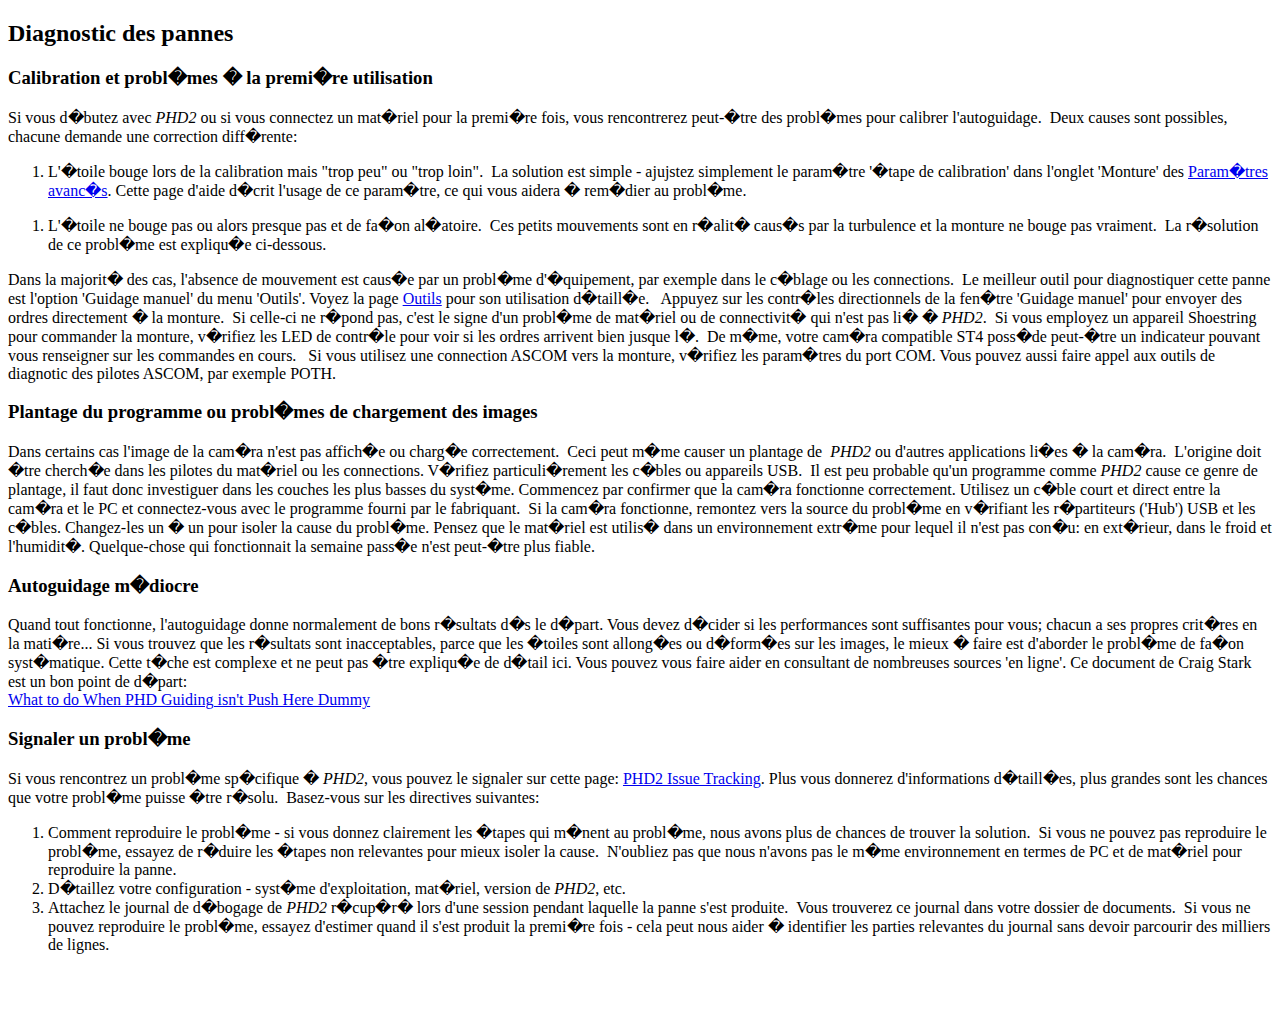
<file: common/tools/PHD2/locale/fr_FR/help/Trouble_shooting.htm>
<!DOCTYPE html PUBLIC "-//W3C//DTD HTML 4.01//EN" "http://www.w3.org/TR/html4/strict.dtd">
<html><head><title>Diagnostic des pannes</title></head>
<body>
<h2>Diagnostic des pannes</h2><h3>Calibration et probl�mes � la premi�re utilisation</h3>Si vous d�butez avec
 <span style="font-style: italic;">PHD2</span> ou si vous connectez un mat�riel pour la premi�re fois,
vous rencontrerez peut-�tre des probl�mes pour calibrer l'autoguidage.&nbsp;
Deux causes sont possibles, chacune demande une correction diff�rente:
<br><ol><li>L'�toile bouge lors de la calibration mais "trop peu" ou "trop loin".
&nbsp;La solution est simple - ajujstez simplement le param�tre '�tape de calibration' dans l'onglet 'Monture' des 
<a href="Advanced_settings.htm">Param�tres avanc�s</a>. 
Cette page d'aide d�crit l'usage de ce param�tre, ce qui vous aidera � rem�dier au probl�me.</li></ol>
<ol><li>L'�toile ne bouge pas ou alors presque pas et de fa�on al�atoire.
&nbsp;Ces petits mouvements sont en r�alit� caus�s par la turbulence et la monture ne bouge pas vraiment.
 &nbsp;La r�solution de ce probl�me est expliqu�e ci-dessous.</li></ol>
Dans la majorit� des cas, l'absence de mouvement est caus�e par un probl�me d'�quipement, par exemple dans le c�blage ou les connections.
&nbsp;Le meilleur outil pour diagnostiquer cette panne est l'option 'Guidage manuel' du menu 'Outils'. Voyez la page <a href="Tools.htm">Outils</a>
pour son utilisation d�taill�e. &nbsp;

Appuyez sur les contr�les directionnels de la fen�tre 'Guidage manuel' pour envoyer des ordres directement � la monture.
&nbsp;Si celle-ci ne r�pond pas, c'est le signe d'un probl�me de mat�riel ou de connectivit� qui n'est pas li� � <span style="font-style: italic;">PHD2</span>.
&nbsp;Si vous employez un appareil Shoestring pour commander la monture, v�rifiez les LED de contr�le pour voir si les ordres arrivent bien jusque l�.
&nbsp;De m�me, votre cam�ra compatible ST4 poss�de peut-�tre un indicateur pouvant vous renseigner sur les commandes en cours.
&nbsp;
Si vous utilisez une connection ASCOM vers la monture, v�rifiez les param�tres du port COM.
Vous pouvez aussi faire appel aux outils de diagnotic des pilotes ASCOM, par exemple POTH.

&nbsp;<br><h3>Plantage du programme ou probl�mes de chargement des images</h3>
Dans certains cas l'image de la cam�ra n'est pas affich�e ou charg�e correctement.
&nbsp;Ceci peut m�me causer un plantage de&nbsp;
<span style="font-style: italic;">PHD2</span> ou d'autres applications li�es � la cam�ra.
&nbsp;L'origine doit �tre cherch�e dans les pilotes du mat�riel ou les connections. V�rifiez particuli�rement les c�bles ou appareils USB.
&nbsp;Il est peu probable qu'un programme comme <span style="font-style: italic;">PHD2</span> 
cause ce genre de plantage, il faut donc investiguer dans les couches les plus basses du syst�me.
Commencez par confirmer que la cam�ra fonctionne correctement.
Utilisez un c�ble court et direct entre la cam�ra et le PC et connectez-vous avec le programme fourni par le fabriquant.
&nbsp;Si la cam�ra fonctionne, remontez vers la source du probl�me en v�rifiant les r�partiteurs ('Hub') USB et les c�bles.
Changez-les un � un pour isoler la cause du probl�me.
Pensez que le mat�riel est utilis� dans un environnement extr�me pour lequel il n'est pas con�u: en ext�rieur, dans le froid et l'humidit�.
Quelque-chose qui fonctionnait la semaine pass�e n'est peut-�tre plus fiable. 

<h3>Autoguidage m�diocre</h3>
Quand tout fonctionne, l'autoguidage donne normalement de bons r�sultats d�s le d�part. 
Vous devez d�cider si les performances sont suffisantes pour vous; chacun a ses propres crit�res en la mati�re...
Si vous trouvez que les r�sultats sont inacceptables, parce que les �toiles sont allong�es ou d�form�es sur les images, le mieux � faire
est d'aborder le probl�me de fa�on syst�matique.
Cette t�che est complexe et ne peut pas �tre expliqu�e de d�tail ici. Vous pouvez vous faire aider en consultant de nombreuses sources 'en ligne'.
Ce document de Craig Stark est un bon point de d�part: &nbsp;<br><a href="http://www.cloudynights.com/item.php?item_id=2755">What to do When PHD Guiding isn't Push Here Dummy</a>
<h3>Signaler un probl�me</h3>
Si vous rencontrez un probl�me sp�cifique � <span style="font-style: italic;">PHD2</span>, vous
pouvez le signaler sur cette page: <a href="https://code.google.com/p/open-phd-guiding/issues/list">PHD2 Issue Tracking</a>.
Plus vous donnerez d'informations d�taill�es, plus grandes sont les chances que votre probl�me puisse �tre r�solu.
&nbsp;Basez-vous sur les directives suivantes:
<br><ol><li>Comment reproduire le probl�me - si vous donnez clairement les �tapes qui m�nent au probl�me, nous avons plus de chances de trouver la solution.
&nbsp;Si vous ne pouvez pas reproduire le probl�me, essayez de r�duire les �tapes non relevantes pour mieux isoler la cause.
&nbsp;N'oubliez pas que nous n'avons pas le m�me environnement en termes de PC et de mat�riel pour reproduire la panne.
</li>
<li>D�taillez votre configuration - syst�me d'exploitation, mat�riel, version de <span style="font-style: italic;">PHD2</span>, etc.</li>
<li>Attachez le journal de d�bogage de <span style="font-style: italic;">PHD2</span>
r�cup�r� lors d'une session pendant laquelle la panne s'est produite. 
&nbsp;Vous trouverez ce journal dans votre dossier de documents.
&nbsp;Si vous ne pouvez reproduire le probl�me, essayez d'estimer quand il s'est produit la premi�re fois - cela peut nous aider � identifier les parties relevantes du journal
sans devoir parcourir des milliers de lignes.</li></ol>
<br>
&nbsp;&nbsp;
</body></html>
</file>
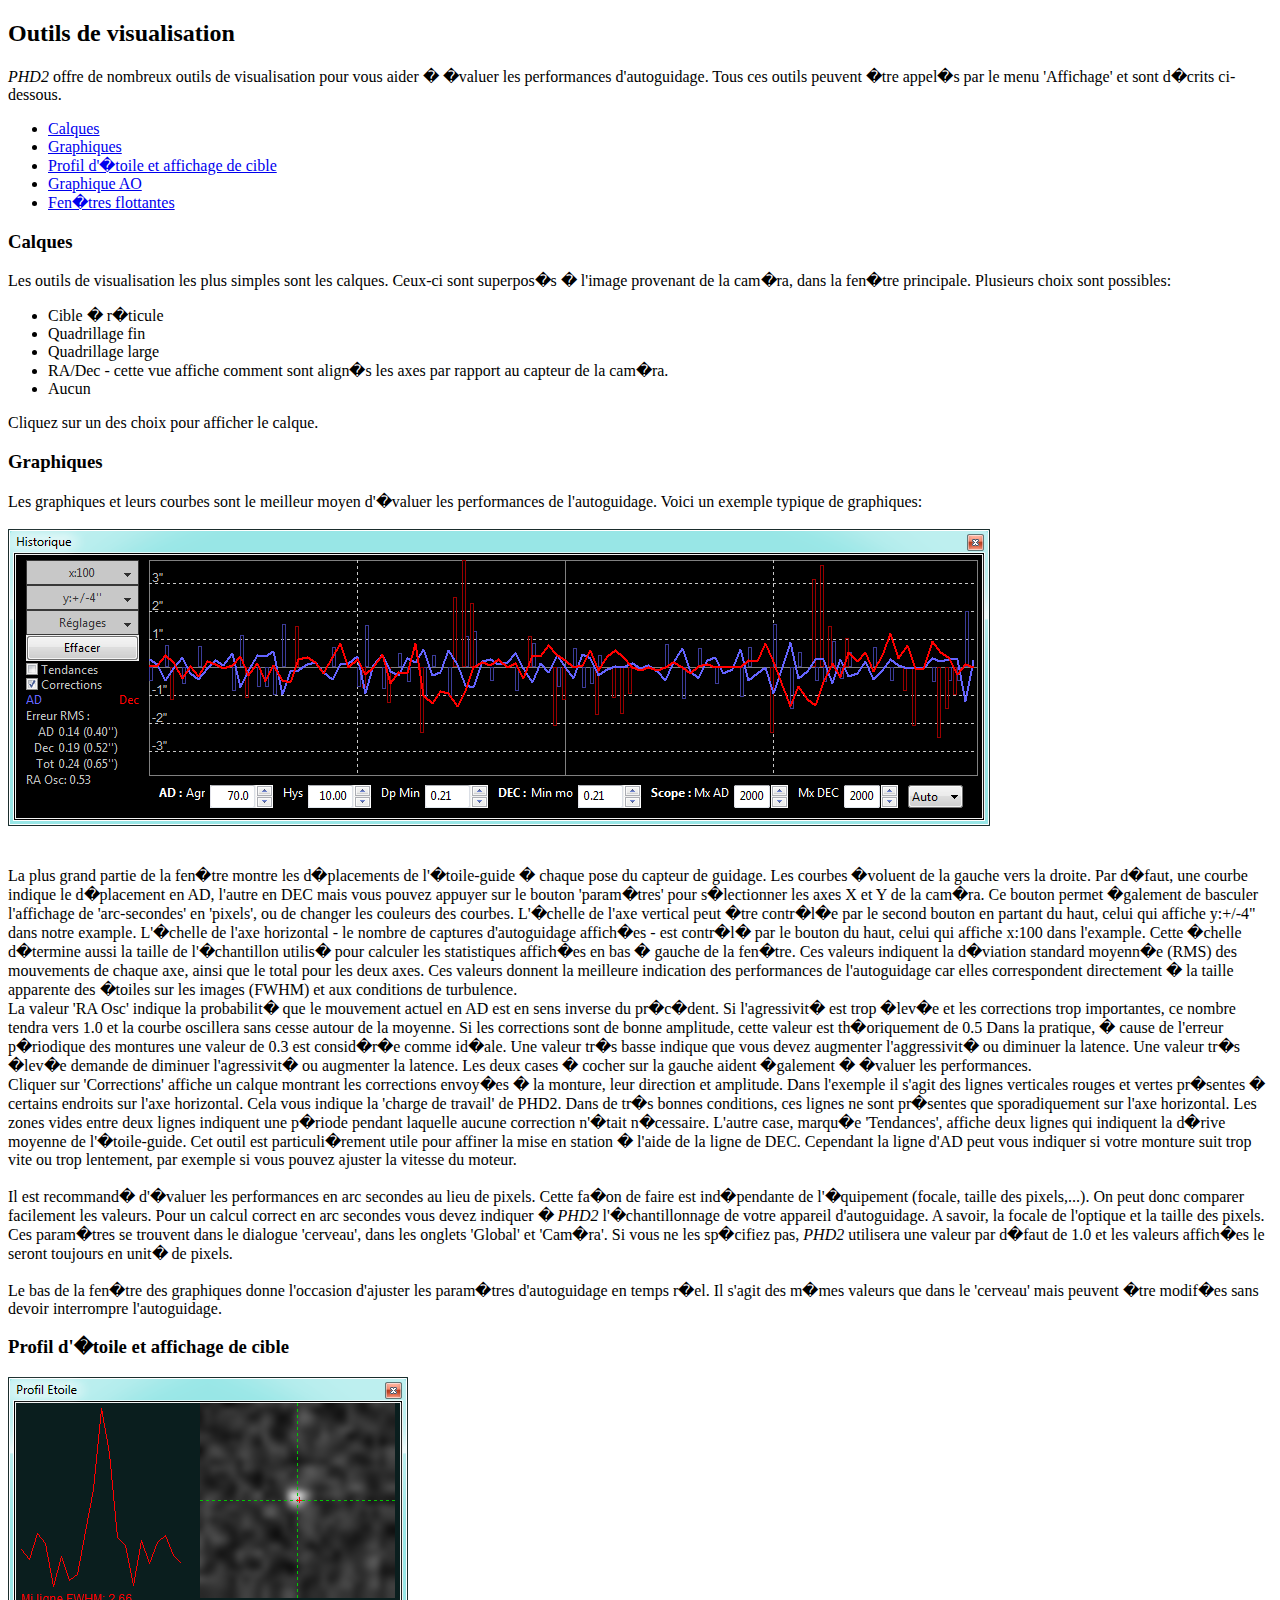
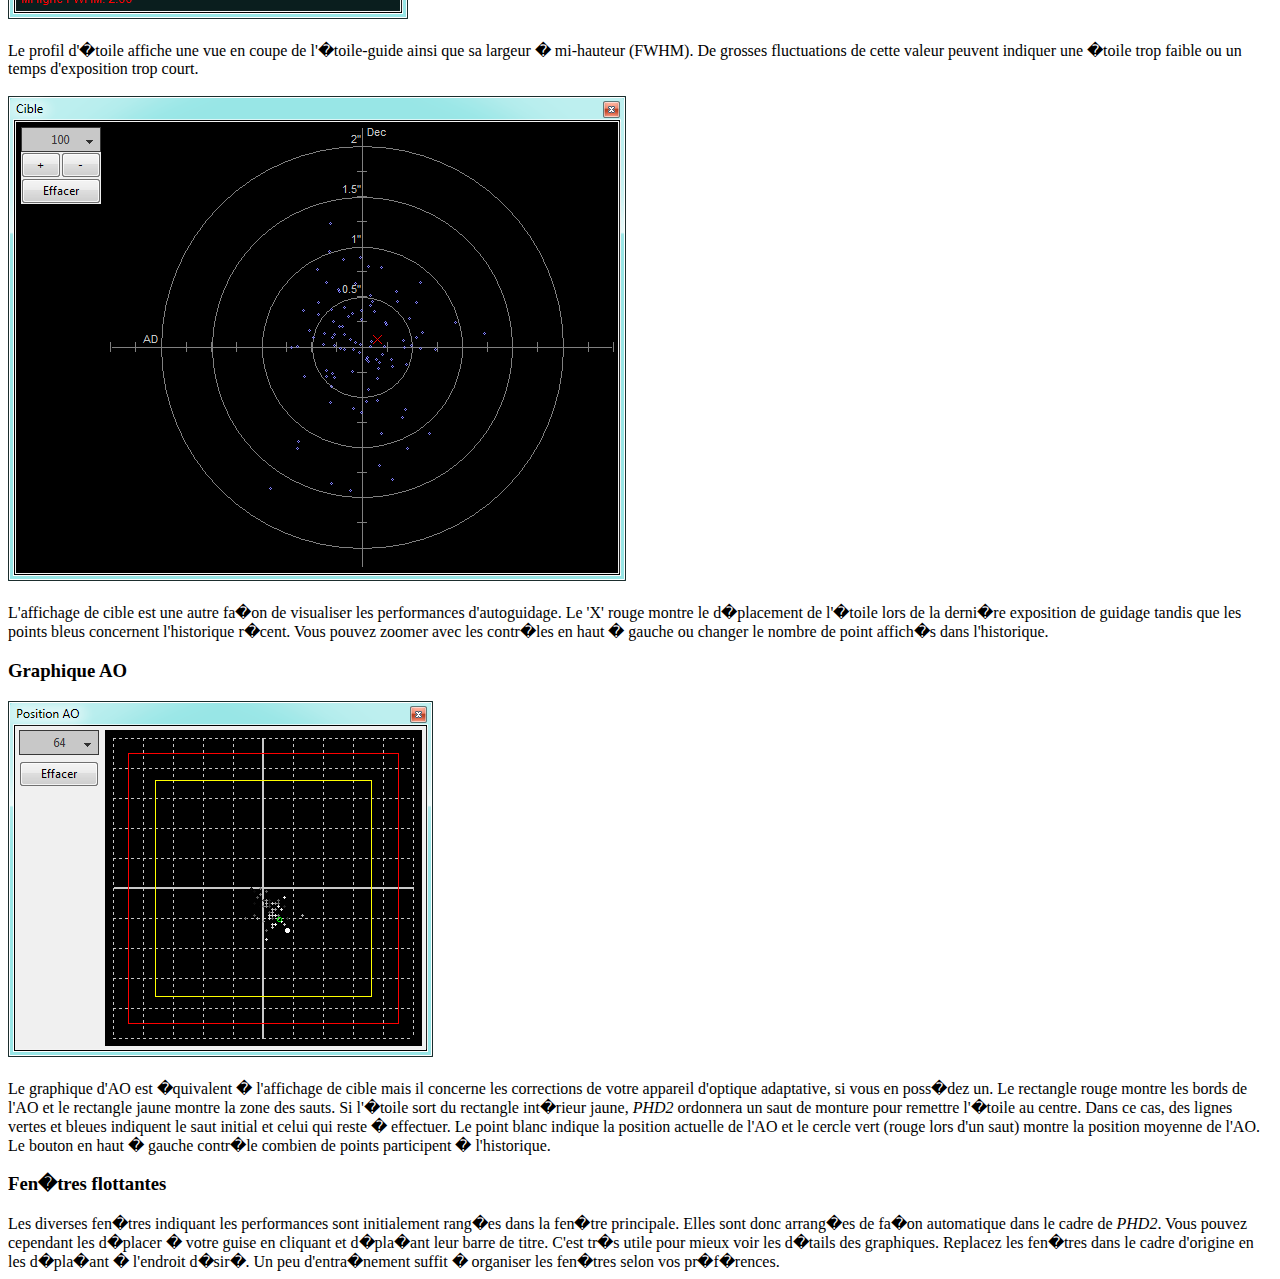
<file: common/tools/PHD2/locale/fr_FR/help/Visualization.htm>
<!DOCTYPE html PUBLIC "-//W3C//DTD HTML 4.01//EN" "http://www.w3.org/TR/html4/strict.dtd">
<html><head><title>Outils de visualisation</title></head>
<body>
<h2>Outils de visualisation</h2>
<span style="font-style: italic;">PHD2</span> offre de nombreux outils de visualisation pour vous aider � �valuer les performances d'autoguidage. Tous ces outils peuvent �tre appel�s par le menu 'Affichage' et sont d�crits ci-dessous.
<br><ul><li><a href="#Overlays">Calques</a></li><li><a href="#Graphical_Display">Graphiques</a></li><li><a href="#Star_Profile_and_Target_Displays">
Profil d'�toile et affichage de cible</a></li><li><a href="#Adaptive_Optics_AO_Graph">
Graphique AO</a></li><li><a href="#DockableMoveable_Graphical_Windows">Fen�tres flottantes</a></li></ul>
<h3><a name="Overlays"></a>Calques</h3>Les outils de visualisation les plus simples sont les calques.
Ceux-ci sont superpos�s � l'image provenant de la cam�ra, dans la fen�tre principale.
Plusieurs choix sont possibles:<br>
<ul>
<li>Cible � r�ticule</li>
<li>Quadrillage fin</li>
<li>Quadrillage large</li>
<li>RA/Dec - cette vue affiche comment sont align�s les axes par rapport au capteur de la cam�ra.</li>
<li>Aucun</li>
</ul>
Cliquez sur un des choix pour afficher le calque.
<h3><a name="Graphical_Display"></a>Graphiques</h3>
Les graphiques et leurs courbes sont le meilleur moyen d'�valuer les performances de l'autoguidage.
Voici un exemple typique de graphiques: <br><br><img alt="" src="Guider_Graph.PNG"><br><br><br>
La plus grand partie de la fen�tre montre les d�placements de l'�toile-guide � chaque pose du capteur de guidage. Les courbes �voluent de la gauche vers la droite.
Par d�faut, une courbe indique le d�placement en AD, l'autre en DEC mais vous pouvez appuyer sur le bouton 'param�tres' pour s�lectionner les axes X et Y de la cam�ra.
Ce bouton permet �galement de basculer l'affichage de 'arc-secondes' en 'pixels', ou de changer les couleurs des courbes. 
L'�chelle de l'axe vertical peut �tre contr�l�e par le second bouton en partant du haut, celui qui affiche y:+/-4" dans notre example.
L'�chelle de l'axe horizontal - le nombre de captures d'autoguidage affich�es - est contr�l� par le bouton du haut, celui qui affiche x:100 dans l'example.
 
Cette �chelle d�termine aussi la taille de l'�chantillon utilis� pour calculer les <a name="statistics"></a>statistiques affich�es en bas � gauche de la fen�tre.
Ces valeurs indiquent la d�viation standard moyenn�e (RMS) des mouvements de chaque axe, ainsi que le total pour les deux axes.
Ces valeurs donnent la meilleure indication des performances de l'autoguidage 
car elles correspondent directement � la taille apparente des �toiles sur les images (FWHM) et aux conditions de turbulence.
<br> La valeur '<a name="RA_Osc"></a>RA Osc'  indique la probabilit� que le mouvement actuel en AD est en sens inverse du pr�c�dent.
 Si l'agressivit� est trop �lev�e et les corrections trop importantes, ce nombre tendra vers 1.0 et la courbe oscillera sans cesse autour de la moyenne.
 Si les corrections sont de bonne amplitude, cette valeur est th�oriquement de 0.5   
Dans la pratique, � cause de l'erreur p�riodique des montures une valeur de 0.3 est consid�r�e comme id�ale. 
Une valeur tr�s basse indique que vous devez augmenter l'aggressivit� ou diminuer la latence.
 Une valeur tr�s �lev�e demande de diminuer l'agressivit� ou augmenter la latence.
 Les deux cases � cocher sur la gauche aident �galement � �valuer les performances.
<br>Cliquer sur '<a name="Corrections"></a>Corrections' affiche un calque montrant les corrections envoy�es � la monture, leur direction et amplitude.
Dans l'exemple il s'agit des lignes verticales rouges et vertes pr�sentes � certains endroits sur l'axe horizontal.
Cela vous indique la 'charge de travail' de PHD2. 
Dans de tr�s bonnes conditions, ces lignes ne sont pr�sentes que sporadiquement sur l'axe horizontal.
Les zones vides entre deux lignes indiquent une p�riode pendant laquelle aucune correction n'�tait n�cessaire. 
 L'autre case, marqu�e '<a name="Trendlines"></a>Tendances', affiche deux lignes qui indiquent la d�rive moyenne de l'�toile-guide.
 Cet outil est particuli�rement utile pour affiner la mise en station � l'aide de la ligne de DEC.
Cependant la ligne d'AD peut vous indiquer si votre monture suit trop vite ou trop lentement, par exemple si vous pouvez ajuster la vitesse du moteur.
<br><br>Il est recommand� d'�valuer les performances en arc secondes au lieu de pixels.
Cette fa�on de faire est ind�pendante de l'�quipement (focale, taille des pixels,...). On peut donc comparer facilement les valeurs.
Pour un calcul correct en arc secondes vous devez indiquer � <span style="font-style: italic;">PHD2</span> 
l'�chantillonnage de votre appareil d'autoguidage. A savoir, la focale de l'optique et la taille des pixels.
 Ces param�tres se trouvent dans le dialogue 'cerveau', dans les onglets 'Global' et 'Cam�ra'.
 Si vous ne les sp�cifiez pas, <span style="font-style: italic;">PHD2</span>
utilisera une valeur par d�faut de 1.0 et les valeurs affich�es le seront toujours en unit� de pixels.
<br><br>
Le bas de la fen�tre des graphiques donne l'occasion d'ajuster les param�tres d'autoguidage en temps r�el.
Il s'agit des m�mes valeurs que dans le 'cerveau' mais peuvent �tre modif�es sans devoir interrompre l'autoguidage.

<h3><a name="Star_Profile_and_Target_Displays"></a>Profil d'�toile et affichage de cible</h3><img alt="" src="Star_profile.PNG"><br><br>
Le profil d'�toile affiche une vue en coupe de l'�toile-guide ainsi que sa largeur � mi-hauteur (<a name="FWHM"></a>FWHM). 
  De grosses fluctuations de cette valeur peuvent indiquer une �toile trop faible ou un temps d'exposition trop court.  
<br><br><img alt="" src="Target_display.PNG"><br><br>
L'affichage de cible est une autre fa�on de visualiser les performances d'autoguidage.
Le 'X' rouge montre le d�placement de l'�toile lors de la derni�re exposition de guidage tandis que les points bleus concernent l'historique r�cent.
Vous pouvez zoomer avec les contr�les en haut � gauche ou changer le nombre de point affich�s dans l'historique.
 
<h3><a name="Adaptive_Optics_AO_Graph"></a>Graphique AO</h3><img alt="AO Graph Image" src="AO_graph.PNG"><br><br>
Le graphique d'AO est �quivalent � l'affichage de cible mais il concerne les corrections de votre appareil d'optique adaptative, si vous en poss�dez un.
 Le rectangle rouge montre les bords de l'AO et le rectangle jaune montre la zone des sauts.  
Si l'�toile sort du rectangle int�rieur jaune, <span style="font-style: italic;">PHD2</span> ordonnera un saut de monture pour remettre l'�toile au centre.
Dans ce cas, des lignes vertes et bleues indiquent le saut initial et celui qui reste � effectuer.
 Le point blanc indique la position actuelle de l'AO et le cercle vert (rouge lors d'un saut) montre la position moyenne de l'AO.
Le bouton en haut � gauche contr�le combien de points participent � l'historique.

<h3><a name="DockableMoveable_Graphical_Windows"></a>Fen�tres flottantes</h3>
Les diverses fen�tres indiquant les performances sont initialement rang�es dans la fen�tre principale.
Elles sont donc arrang�es de fa�on automatique dans le cadre de <span style="font-style: italic;">PHD2</span>.
 Vous pouvez cependant les d�placer � votre guise en cliquant et d�pla�ant leur barre de titre.
 C'est tr�s utile pour mieux voir les d�tails des graphiques.
Replacez les fen�tres dans le cadre d'origine en les d�pla�ant � l'endroit d�sir�.
 Un peu d'entra�nement suffit � organiser les fen�tres selon vos pr�f�rences.
</body></html>
</file>
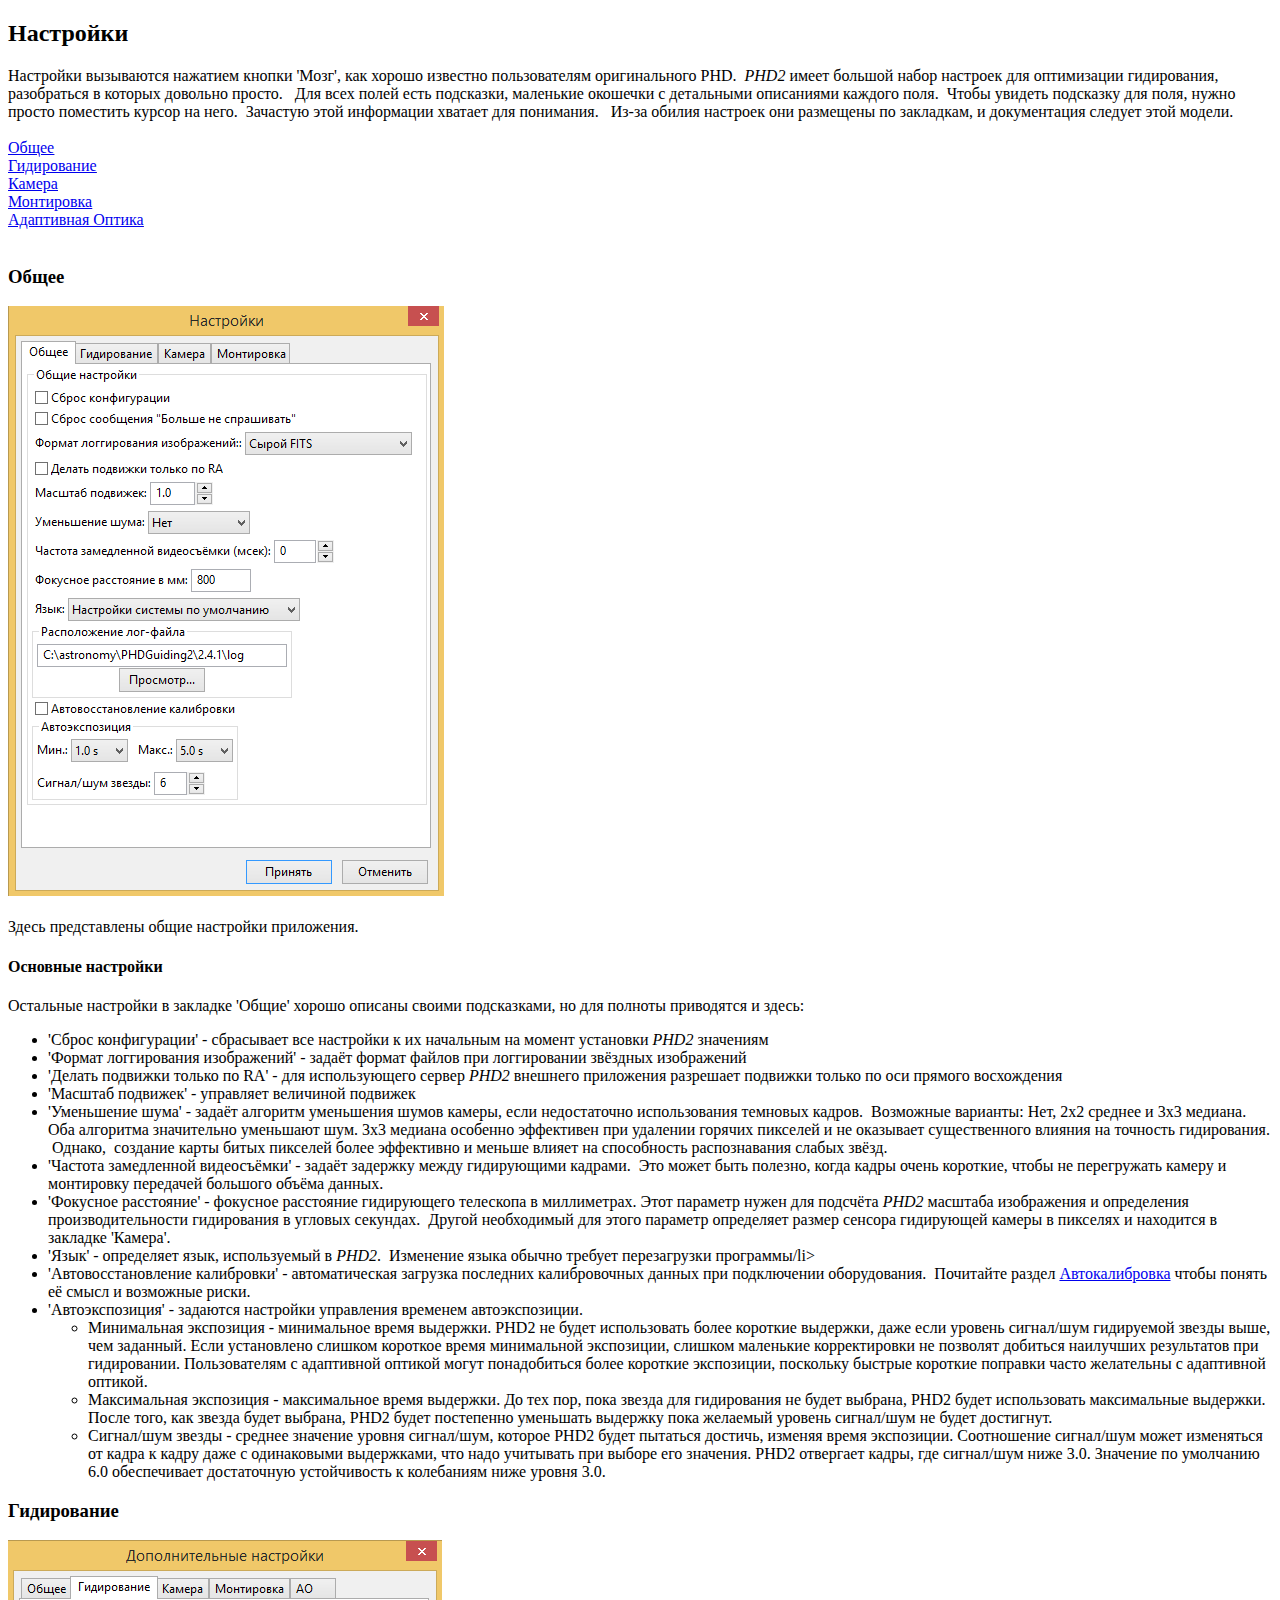
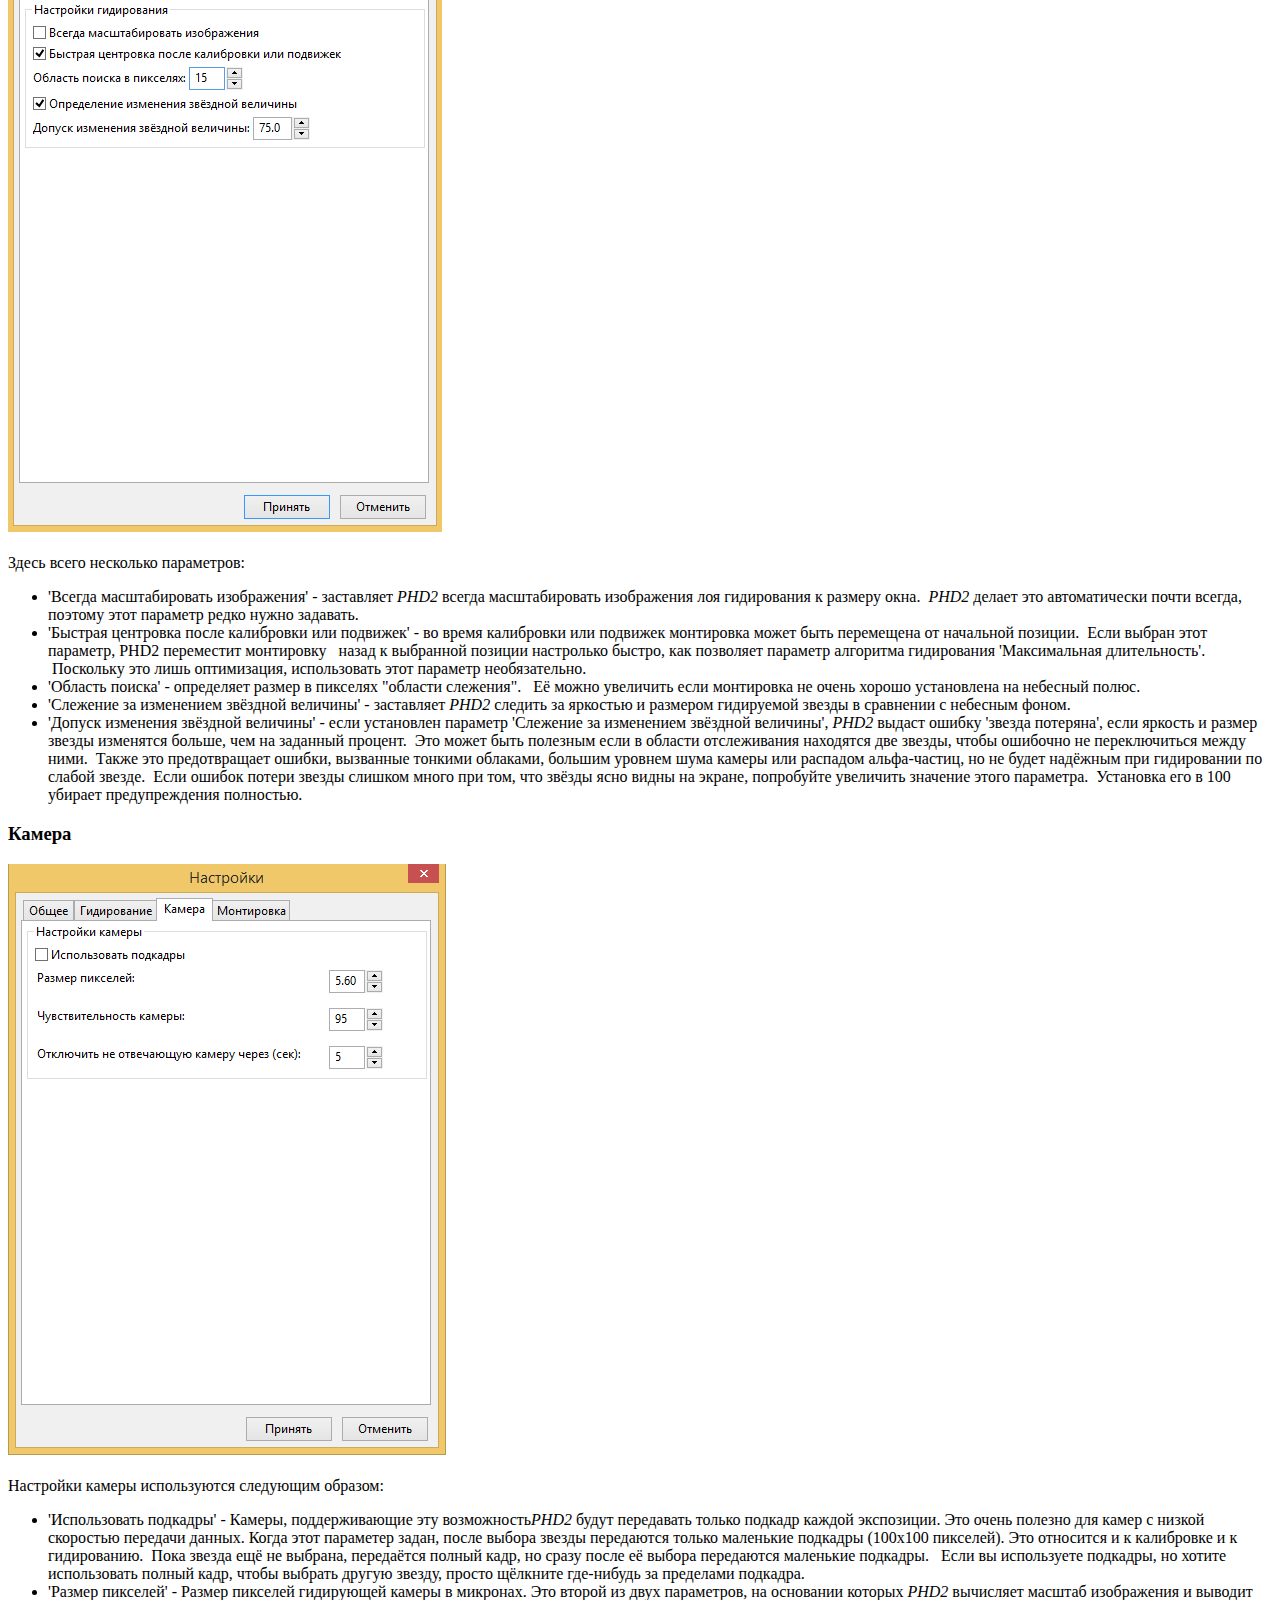
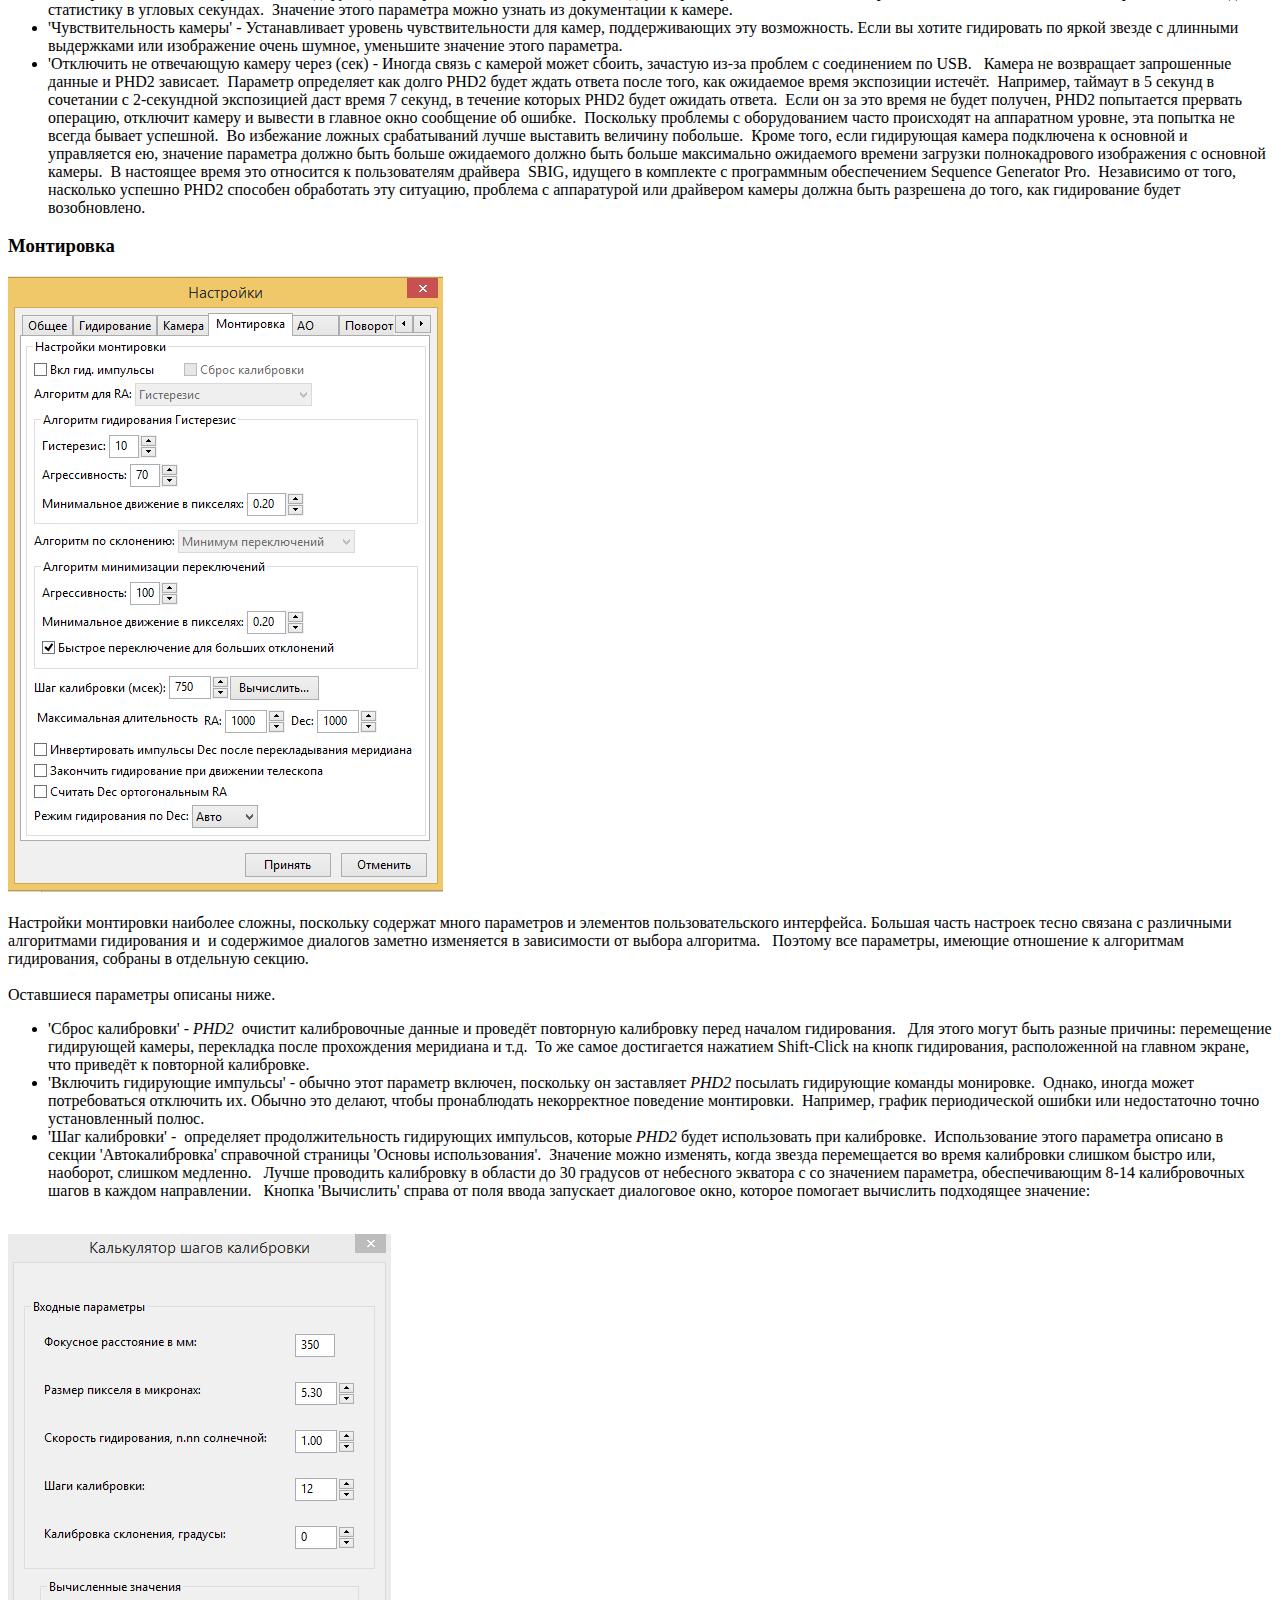
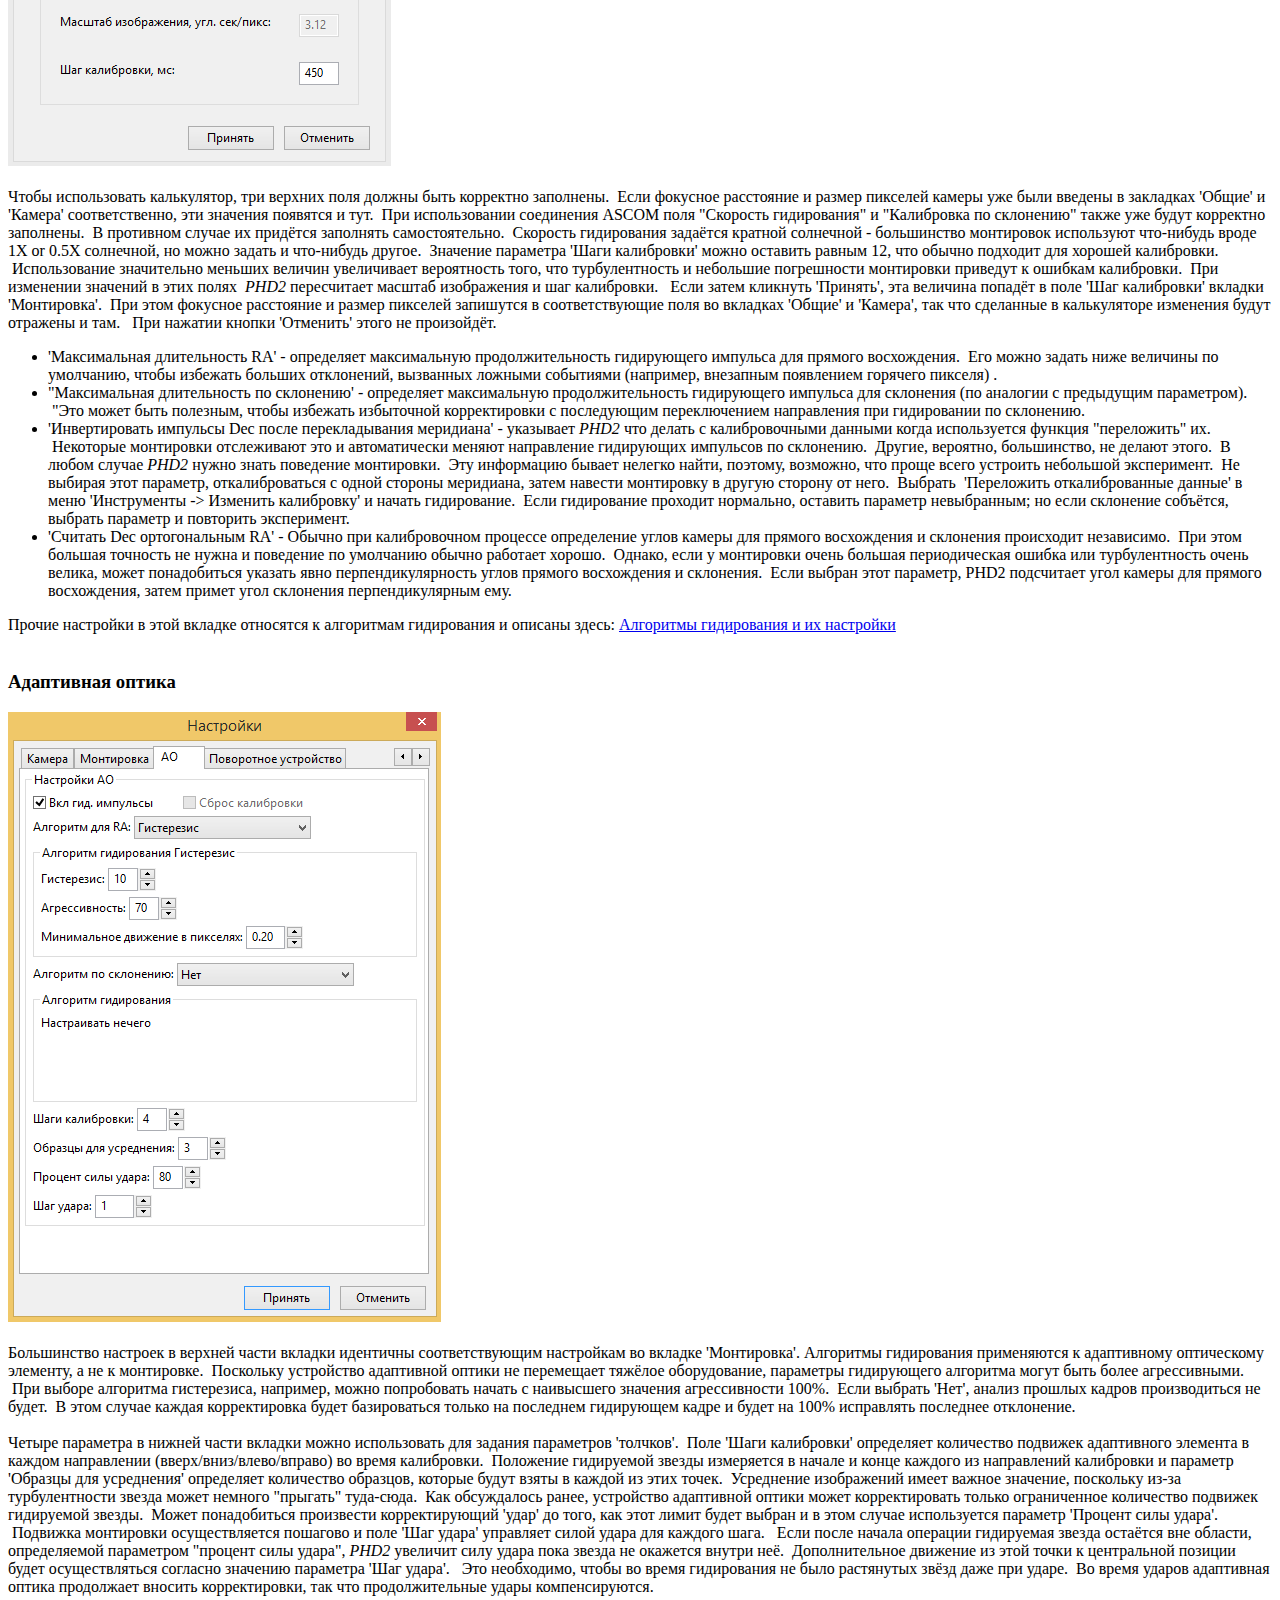
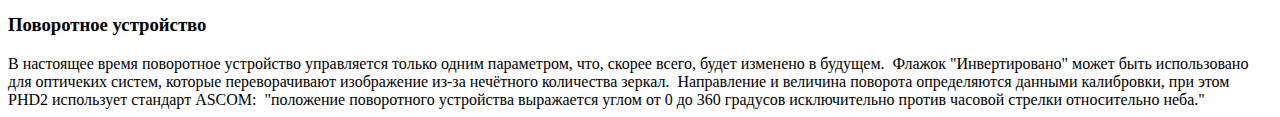
<file: common/tools/PHD2/locale/ru_RU/help/Advanced_settings.htm>
<!DOCTYPE html PUBLIC "-//W3C//DTD HTML 4.01//EN" "http://www.w3.org/TR/html4/strict.dtd">
<html>
  <head>
    <meta content="text/html; charset=UTF-8" http-equiv="content-type">
    <title>Настройки</title>
  </head>
  <body>
    <h2>Настройки</h2>
    Настройки вызываются нажатием кнопки 'Мозг', как хорошо известно
    пользователям оригинального PHD. &nbsp;<span style="font-style:
      italic;">PHD2</span> имеет большой набор настроек для оптимизации
    гидирования,&nbsp; разобраться в которых довольно просто. &nbsp; Для
    всех полей есть подсказки, маленькие окошечки с детальными
    описаниями каждого поля. &nbsp;Чтобы увидеть подсказку для поля,
    нужно просто поместить курсор на него. &nbsp;Зачастую этой
    информации хватает для понимания. &nbsp; Из-за обилия настроек они
    размещены по закладкам, и документация следует этой модели. <br>
    <br>
    <span style="text-decoration: underline;"><a href="#Global_Tab">Общее</a></span><br>
    <span style="text-decoration: underline;"><a href="#Guiding_Tab">Гидирование</a><br>
      <a href="#Camera_Tab">Камера</a><br>
      <a href="#Mount_Tab">Монтировка</a><br>
      <a href="#AO_Tab">Адаптивная Оптика</a><br>
      <br>
    </span>
    <h3><a name="Global_Tab"></a>Общее</h3>
    <img style="width: 436px; height: 590px;" alt=""
      src="Advanced_global.png"><br>
    <br>
    Здесь представлены общие настройки приложения.&nbsp; <br>
    <h4><a name="General_Parameters"></a>Основные настройки</h4>
    Остальные настройки в закладке 'Общие' хорошо описаны своими
    подсказками, но для полноты приводятся и здесь:<br>
    <ul>
      <li>'<a name="Reset_Configuration"></a>Сброс конфигурации' -
        сбрасывает все настройки к их начальным на момент установки <span
          style="font-style: italic;">PHD2</span> значениям</li>
      <li>'<a name="Image_format"></a>Формат логгирования изображений' -
        задаёт формат файлов&nbsp;при логгировании звёздных изображений</li>
      <li>'<a name="Dither_RA_only"></a>Делать подвижки только по RA' -
        для использующего сервер <span style="font-style: italic;">PHD2</span>
        внешнего приложения разрешает подвижки только по оси прямого
        восхождения</li>
      <li>'<a name="Dither_scale"></a>Масштаб подвижек' - управляет
        величиной подвижек&nbsp;</li>
      <li>'<a name="Noise_reduction"></a>Уменьшение шума' - задаёт
        алгоритм уменьшения шумов камеры, если недостаточно
        использования темновых кадров. &nbsp;Возможные варианты: Нет,
        2x2 среднее и 3x3 медиана. Оба алгоритма значительно уменьшают
        шум. 3x3 медиана особенно эффективен при удалении горячих
        пикселей и не оказывает существенного влияния на точность
        гидирования. &nbsp;Однако, &nbsp;создание карты битых пикселей
        более эффективно и меньше влияет на способность распознавания
        слабых звёзд.</li>
      <li>'<a name="Time_lapse"></a>Частота замедленной видеосъёмки' -
        задаёт задержку между гидирующими кадрами. &nbsp;Это может быть
        полезно, когда кадры очень короткие, чтобы не перегружать камеру
        и монтировку передачей большого объёма данных.</li>
      <li>'<a name="Focal_length"></a>Фокусное расстояние' - фокусное
        расстояние гидирующего телескопа в миллиметрах. Этот параметр
        нужен для подсчёта <span style="font-style: italic;">PHD2</span>
        масштаба изображения и определения производительности
        гидирования в угловых секундах. &nbsp;Другой необходимый для
        этого параметр определяет размер сенсора гидирующей камеры в
        пикселях и находится в закладке 'Камера'.</li>
      <li>'<a name="Language"></a>Язык' - определяет язык, используемый
        в <span style="font-style: italic;">PHD2</span>.
        &nbsp;Изменение языка обычно требует перезагрузки
        программы/li&gt; </li>
      <li>'<a name="Auto_restore_calibration"></a>Автовосстановление
        калибровки' - автоматическая загрузка последних калибровочных
        данных при подключении оборудования. &nbsp;Почитайте раздел <a
          href="Basic_use.htm#Automatic_Calibration">Автокалибровка</a>
        чтобы понять её смысл и возможные риски.</li>
      <li><a name="Auto_exposure_settings"></a>'Автоэкспозиция' -
        задаются настройки управления временем автоэкспозиции.</li>
      <ul>
        <li>Минимальная экспозиция - минимальное время выдержки. PHD2 не
          будет использовать более короткие выдержки, даже если уровень
          сигнал/шум гидируемой звезды выше, чем заданный. Если
          установлено слишком короткое время минимальной экспозиции,
          слишком маленькие корректировки не позволят добиться наилучших
          результатов при гидировании. Пользователям с адаптивной
          оптикой могут понадобиться более короткие экспозиции,
          поскольку быстрые короткие поправки часто желательны с
          адаптивной оптикой.</li>
        <li>Максимальная экспозиция - максимальное время выдержки. До
          тех пор, пока звезда для гидирования не будет выбрана, PHD2
          будет использовать максимальные выдержки. После того, как
          звезда будет выбрана, PHD2 будет постепенно уменьшать выдержку
          пока желаемый уровень сигнал/шум не будет достигнут.</li>
        <li>Сигнал/шум звезды - среднее значение уровня сигнал/шум,
          которое PHD2 будет пытаться достичь, изменяя время экспозиции.
          Соотношение сигнал/шум может изменяться от кадра к кадру даже
          с одинаковыми выдержками, что надо учитывать при выборе его
          значения. PHD2 отвергает кадры, где сигнал/шум ниже 3.0.
          Значение по умолчанию 6.0 обеспечивает достаточную
          устойчивость к колебаниям ниже уровня 3.0.</li>
      </ul>
    </ul>
    <h3><a name="Guiding_Tab"></a>Гидирование</h3>
    <img style="width: 434px; height: 592px;" alt=""
      src="Advanced_guiding.png"><br>
    <br>
    Здесь всего несколько параметров: <br>
    <ul>
      <li>'<a name="Always_Scale_Images"></a>Всегда масштабировать
        изображения' - заставляет <span style="font-style: italic;">PHD2</span>
        всегда масштабировать изображения лоя гидирования к размеру
        окна. &nbsp;<span style="font-style: italic;">PHD2</span> делает
        это автоматически почти всегда, поэтому этот параметр редко
        нужно задавать. </li>
      <li>'<a name="Fast_Re-center"></a>Быстрая центровка после
        калибровки или подвижек' - во время калибровки или подвижек
        монтировка может быть перемещена от начальной позиции.
        &nbsp;Если выбран этот параметр, PHD2 переместит монтировку
        &nbsp; назад к выбранной позиции настролько быстро, как
        позволяет параметр алгоритма гидирования 'Максимальная
        длительность'. &nbsp;Поскольку это лишь оптимизация,
        использовать этот параметр необязательно.</li>
      <li>'<a name="Search_region"></a>Область поиска' - определяет
        размер в пикселях "области слежения". &nbsp; Её можно увеличить
        если монтировка не очень хорошо установлена на небесный полюс.</li>
      <li>'<a name="Star_mass_change_detection"></a>Слежение за
        изменением звёздной величины' - заставляет <span
          style="font-style: italic;">PHD2</span> следить за яркостью и
        размером гидируемой звезды в сравнении с небесным фоном. &nbsp;</li>
      <li>'<a name="Star_mass_tolerance"></a>Допуск изменения звёздной
        величины' - если установлен параметр 'Слежение за изменением
        звёздной величины', <span style="font-style: italic;">PHD2</span>
        выдаст ошибку 'звезда потеряна', если яркость и размер звезды
        изменятся больше, чем на заданный процент. &nbsp;Это может быть
        полезным если в области отслеживания находятся две звезды, чтобы
        ошибочно не переключиться между ними. &nbsp;Также это
        предотвращает ошибки, вызванные тонкими облаками, большим
        уровнем шума камеры или распадом альфа-частиц, но не будет
        надёжным при гидировании по слабой звезде. &nbsp;Если ошибок
        потери звезды слишком много при том, что звёзды ясно видны на
        экране, попробуйте увеличить значение этого параметра.
        &nbsp;Установка его в 100 убирает предупреждения полностью.</li>
    </ul>
    <h3><a name="Camera_Tab"></a>Камера</h3>
    <img style="width: 438px; height: 591px;" alt=""
      src="Advanced_camera.png"><br>
    <br>
    Настройки камеры используются следующим образом: <br>
    <ul>
      <li>'<a name="Use_subframes"></a>Использовать подкадры' - Камеры,
        поддерживающие эту возможность<span style="font-style: italic;">PHD2</span>
        будут передавать только подкадр каждой экспозиции.&nbsp;Это
        очень полезно для камер с низкой скоростью передачи данных.
        Когда этот параметер задан, после выбора звезды передаются
        только маленькие подкадры (100x100 пикселей). Это относится и к
        калибровке и к гидированию. &nbsp;Пока звезда ещё не выбрана,
        передаётся полный кадр, но сразу после её выбора передаются
        маленькие подкадры. &nbsp; Если вы используете подкадры, но
        хотите использовать полный кадр, чтобы выбрать другую звезду,
        просто щёлкните где-нибудь за пределами подкадра.</li>
      <li>'<a name="Pixel_size"></a>Размер пикселей' - Размер пикселей
        гидирующей камеры в микронах. Это второй из двух параметров, на
        основании которых <span style="font-style: italic;">PHD2</span>
        вычисляет масштаб изображения и выводит статистику в угловых
        секундах. &nbsp;Значение этого параметра можно узнать из
        документации к камере.</li>
      <li>'<a name="Camera_gain"></a>Чувствительность камеры' -
        Устанавливает уровень чувствительности для камер, поддерживающих
        эту возможность.&nbsp;Если вы хотите гидировать по яркой звезде
        с длинными выдержками или изображение очень шумное, уменьшите
        значение этого параметра.</li>
      <li>'<a name="Disconnect_nonresponsive_camera"></a>Отключить не
        отвечающую камеру через (сек) - Иногда связь с камерой может
        сбоить, зачастую из-за проблем с соединением по USB. &nbsp;
        Камера не возвращает запрошенные данные и PHD2 зависает.
        &nbsp;Параметр определяет как долго PHD2 будет ждать ответа
        после того, как ожидаемое время экспозиции истечёт.
        &nbsp;Например, таймаут в 5 секунд в сочетании с 2-секундной
        экспозицией даст время 7 секунд, в течение которых PHD2 будет
        ожидать ответа. &nbsp;Если он за это время не будет получен,
        PHD2 попытается прервать операцию, отключит камеру и вывести в
        главное окно сообщение об ошибке. &nbsp;Поскольку проблемы с
        оборудованием часто происходят на аппаратном уровне, эта попытка
        не всегда бывает успешной. &nbsp;Во избежание ложных
        срабатываний лучше выставить величину побольше. &nbsp;Кроме
        того, если гидирующая камера подключена к основной и управляется
        ею, значение параметра должно быть больше ожидаемого должно быть
        больше максимально ожидаемого времени загрузки полнокадрового
        изображения с основной камеры. &nbsp;В настоящее время это
        относится к пользователям драйвера &nbsp;SBIG, идущего в
        комплекте с программным обеспечением Sequence Generator Pro.
        &nbsp;Независимо от того, насколько успешно PHD2 способен
        обработать эту ситуацию, проблема с аппаратурой или драйвером
        камеры должна быть разрешена до того, как гидирование будет
        возобновлено. <br>
      </li>
    </ul>
    <h3><a name="Mount_Tab"></a>Монтировка</h3>
    <img style="width: 435px; height: 616px;" alt=""
      src="Advanced_mount.png"><br>
    <br>
    Настройки монтировки наиболее сложны, поскольку содержат много
    параметров и элементов пользовательского интерфейса. Большая часть
    настроек тесно связана с различными алгоритмами гидирования и&nbsp;
    и содержимое диалогов заметно изменяется в зависимости от выбора
    алгоритма. &nbsp; Поэтому все параметры, имеющие отношение к
    алгоритмам гидирования, собраны в отдельную секцию.<br>
    <br>
    Оставшиеся параметры описаны ниже. <br>
    <ul>
      <li>'<a name="Clear_calibration"></a>Сброс калибровки' -&nbsp;<span
          style="font-style: italic;">PHD2</span>&nbsp; очистит
        калибровочные данные и проведёт повторную калибровку перед
        началом гидирования. &nbsp; Для этого могут быть разные причины:
        перемещение гидирующей камеры, перекладка после прохождения
        меридиана и т.д. &nbsp;То же самое достигается нажатием
        Shift-Click на кнопк гидирования, расположенной на главном
        экране, что приведёт к повторной калибровке.</li>
      <li>'<a name="Enable_guide_output"></a>Включить гидирующие
        импульсы' - обычно этот параметр включен, поскольку он
        заставляет <span style="font-style: italic;">PHD2</span>
        посылать гидирующие команды&nbsp;монировке. &nbsp;Однако, иногда
        может потребоваться отключить их. Обычно это делают, чтобы
        пронаблюдать некорректное поведение монтировки. &nbsp;Например,
        график периодической ошибки или недостаточно точно установленный
        полюс. &nbsp;</li>
      <li>'<a name="Calibration_step-size"></a>Шаг калибровки' -&nbsp;
        определяет продолжительность гидирующих импульсов, которые <span
          style="font-style: italic;">PHD2</span> будет использовать при
        калибровке. &nbsp;Использование этого параметра описано в секции
        'Автокалибровка' справочной страницы 'Основы использования'.
        &nbsp;Значение можно изменять, когда звезда перемещается во
        время калибровки слишком быстро или, наоборот, слишком медленно.
        &nbsp; Лучше проводить калибровку в области до 30 градусов от
        небесного экватора с со значением параметра, обеспечивающим 8-14
        калибровочных шагов в каждом направлении. &nbsp; Кнопка
        'Вычислить' справа от поля ввода запускает диалоговое окно,
        которое помогает вычислить подходящее значение:&nbsp;</li>
    </ul>
    <br>
    <img style="width: 383px; height: 532px;" alt="Calc_step_dialog"
      src="Advanced_calstep_calculator.png"><br>
    <span style="font-size: 10pt; font-family: Arial;"></span><br>
    Чтобы использовать <a name="Calculator_auto-step-size"></a>калькулятор,


    три верхних поля должны быть корректно заполнены. &nbsp;Если
    фокусное расстояние и размер пикселей камеры уже были введены в
    закладках 'Общие' и 'Камера' соответственно, эти значения появятся и
    тут. &nbsp;При использовании соединения ASCOM поля "Скорость
    гидирования" и "Калибровка по склонению" также уже будут корректно
    заполнены. &nbsp;В противном случае их придётся заполнять
    самостоятельно. &nbsp;Скорость гидирования задаётся кратной
    солнечной - большинство монтировок используют что-нибудь вроде 1X or
    0.5X солнечной, но можно задать и что-нибудь другое. &nbsp;Значение
    параметра 'Шаги калибровки' можно оставить равным 12, что обычно
    подходит для хорошей калибровки. &nbsp;Использование значительно
    меньших величин увеличивает вероятность того, что турбулентность и
    небольшие погрешности монтировки приведут к ошибкам калибровки.
    &nbsp;При изменении значений в этих полях&nbsp; <span
      style="font-style: italic;">PHD2</span> пересчитает масштаб
    изображения и шаг калибровки. &nbsp; Если затем кликнуть 'Принять',
    эта величина попадёт в поле 'Шаг калибровки' вкладки 'Монтировка'.
    &nbsp;При этом фокусное расстояние и размер пикселей запишутся в
    соответствующие поля во вкладках 'Общие' и 'Камера', так что
    сделанные в калькуляторе изменения будут отражены и там. &nbsp; При
    нажатии кнопки 'Отменить' этого не произойдёт.
    <ul>
      <li>'<a name="Max_Duration_RA"></a>Максимальная длительность RA' -
        определяет максимальную продолжительность гидирующего импульса
        для прямого восхождения. &nbsp;Его можно задать ниже величины по
        умолчанию, чтобы избежать больших отклонений, вызванных ложными
        событиями (например, внезапным появлением горячего пикселя) .</li>
      <li>"<a name="Max_Duration_Declination"></a>Mаксимальная
        длительность по склонению' - определяет максимальную
        продолжительность гидирующего импульса для склонения (по
        аналогии с предыдущим параметром). &nbsp;"Это может быть
        полезным, чтобы избежать избыточной корректировки с последующим
        переключением направления при гидировании по склонению.</li>
      <li>'<a name="Reverse_Dec_output_after_meridian_flip"></a>Инвертировать

        импульсы Dec после перекладывания меридиана' -&nbsp;указывает <span
          style="font-style: italic;">PHD2</span> что делать с
        калибровочными данными когда используется функция "переложить"
        их. &nbsp;Некоторые монтировки отслеживают это и автоматически
        меняют направление гидирующих импульсов по склонению.
        &nbsp;Другие, вероятно, большинство, не делают этого. &nbsp;В
        любом случае <span style="font-style: italic;">PHD2</span>
        нужно знать поведение монтировки. &nbsp;Эту информацию бывает
        нелегко найти, поэтому, возможно, что проще всего устроить
        небольшой эксперимент. &nbsp;Не выбирая этот параметр,
        откалиброваться с одной стороны меридиана, затем навести
        монтировку в другую сторону от него. &nbsp;Выбрать
        &nbsp;'Переложить откалиброванные данные' в меню 'Инструменты
        -&gt; Изменить калибровку' и начать гидирование. &nbsp;Если
        гидирование проходит нормально, оставить параметр невыбранным;
        но если склонение собъётся, выбрать параметр и повторить
        эксперимент.</li>
      <li>'<a name="Assert_Dec_Orthogonal"></a>Считать Dec ортогональным
        RA' - Обычно при калибровочном процессе определение углов камеры
        для прямого восхождения и склонения происходит независимо.
        &nbsp;При этом большая точность не нужна и поведение по
        умолчанию обычно работает хорошо. &nbsp;Однако, если у
        монтировки очень большая периодическая ошибка или турбулентность
        очень велика, может понадобиться указать явно перпендикулярность
        углов прямого восхождения и склонения. &nbsp;Если выбран этот
        параметр, PHD2 подсчитает угол камеры для прямого восхождения,
        затем примет угол склонения перпендикулярным ему.</li>
    </ul>
    Прочие настройки в этой вкладке относятся к алгоритмам гидирования и
    описаны здесь: <a href="Guide_algorithms.htm">Алгоритмы гидирования
      и их настройки</a><br>
    <br>
    <h3><a name="AO_Tab"></a>Адаптивная оптика</h3>
    <img style="width: 433px; height: 610px;" alt=""
      src="Advanced_AO.png"><br>
    <br>
    Большинство настроек в верхней части вкладки идентичны
    соответствующим настройкам во вкладке 'Монтировка'.&nbsp;Алгоритмы
    гидирования применяются к адаптивному оптическому элементу, а не к
    монтировке. &nbsp;Поскольку устройство адаптивной оптики не
    перемещает тяжёлое оборудование, параметры гидирующего алгоритма
    могут быть более агрессивными. &nbsp;При выборе алгоритма
    гистерезиса, например, можно попробовать начать с наивысшего
    значения агрессивности 100%. &nbsp;Если выбрать 'Нет', анализ
    прошлых кадров производиться не будет. &nbsp;В этом случае каждая
    корректировка будет базироваться только на последнем гидирующем
    кадре и будет на 100% исправлять последнее отклонение. &nbsp;<br>
    <br>
    Четыре параметра в нижней части вкладки можно использовать для
    задания параметров 'толчков'. &nbsp;Поле 'Шаги калибровки'
    определяет количество подвижек адаптивного элемента в каждом
    направлении (вверх/вниз/влево/вправо) во время калибровки.
    &nbsp;Положение гидируемой звезды измеряется в начале и конце
    каждого из направлений калибровки и параметр 'Образцы для
    усреднения' определяет количество образцов, которые будут взяты в
    каждой из этих точек. &nbsp;Усреднение изображений имеет важное
    значение, поскольку из-за турбулентности звезда может немного
    "прыгать" туда-сюда. &nbsp;Как обсуждалось ранее, устройство
    адаптивной оптики может корректировать только ограниченное
    количество подвижек гидируемой звезды.&nbsp; Может&nbsp;понадобиться
    произвести корректирующий 'удар' до того, как этот лимит будет
    выбран и в этом случае используется параметр 'Процент силы удара'.
    &nbsp;Подвижка монтировки осуществляется пошагово и поле 'Шаг удара'
    управляет силой удара для каждого шага. &nbsp; Если после начала
    операции гидируемая звезда остаётся вне области, определяемой
    параметром "процент силы удара", <span style="font-style: italic;">PHD2</span>
    увеличит силу удара пока звезда не окажется внутри неё.
    &nbsp;Дополнительное движение из этой точки к центральной позиции
    будет осуществляться согласно значению параметра 'Шаг удара'. &nbsp;
    Это необходимо, чтобы во время гидирования не было растянутых звёзд
    даже при ударе. &nbsp;Во время ударов адаптивная оптика продолжает
    вносить корректировки, так что продолжительные удары компенсируются.
    <br>
    <h3><a name="Rotator_Tab"></a>Поворотное устройство</h3>
    В настоящее время поворотное устройство управляется только одним
    параметром, что, скорее всего, будет изменено в будущем.&nbsp;
    Флажок "Инвертировано" может быть использовано для оптичеких систем,
    которые переворачивают изображение из-за нечётного количества
    зеркал.&nbsp; Направление и величина поворота определяются данными
    калибровки, при этом PHD2 использует стандарт ASCOM:
    &nbsp;"положение поворотного устройства выражается углом от 0 до 360
    градусов исключительно против часовой стрелки относительно неба."
  </body>
</html>
</file>
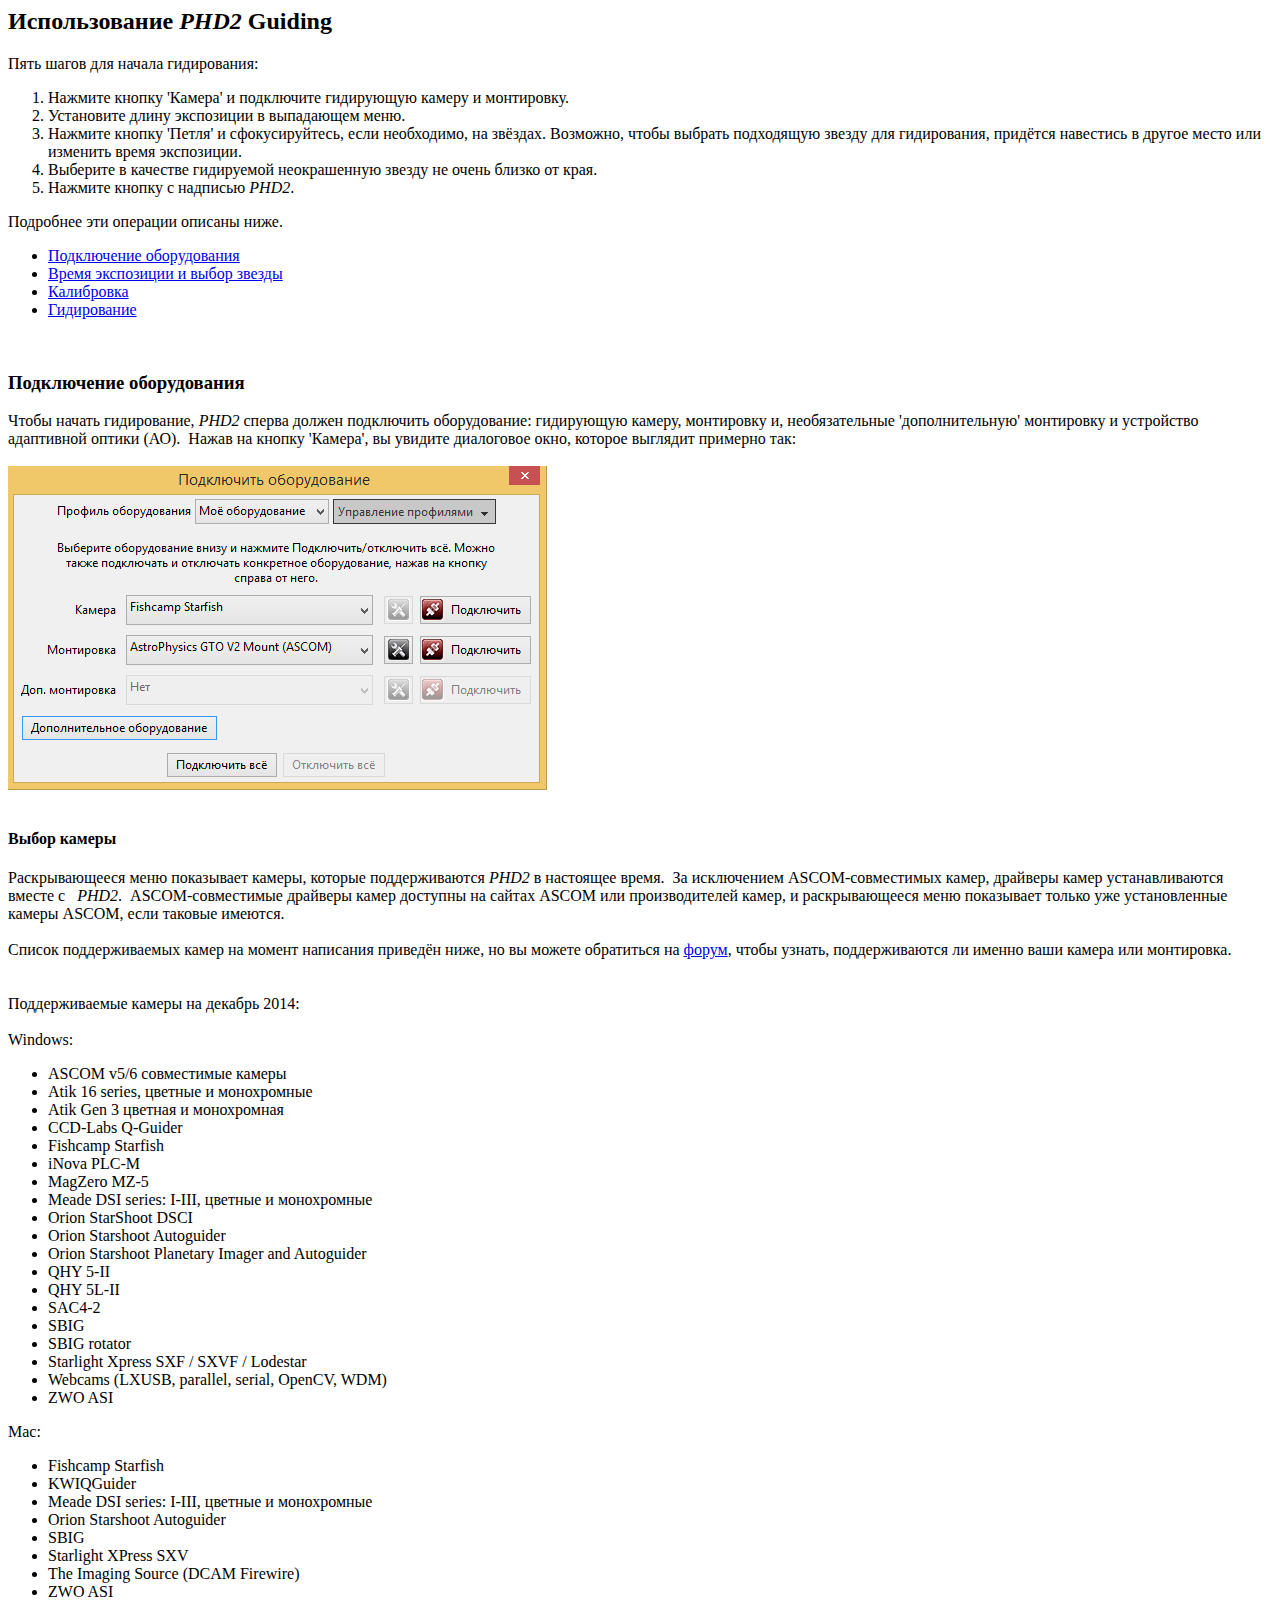
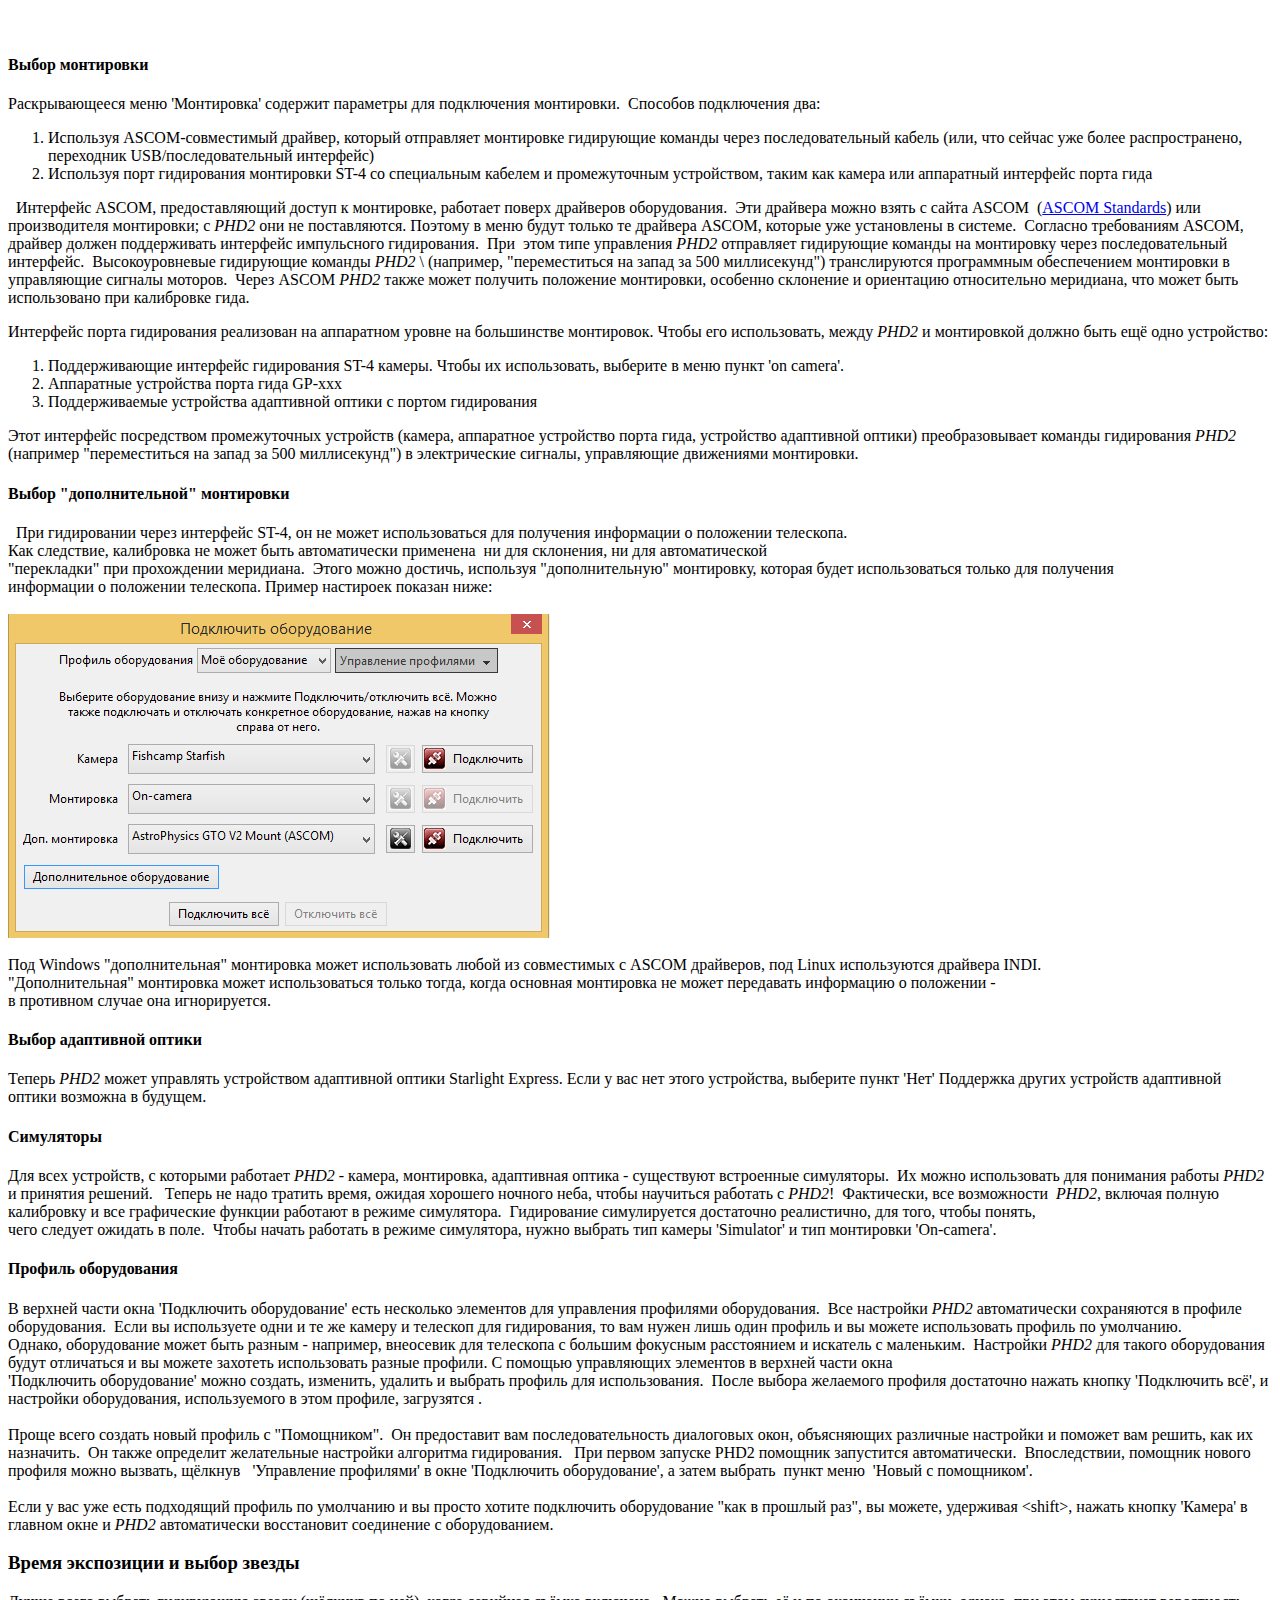
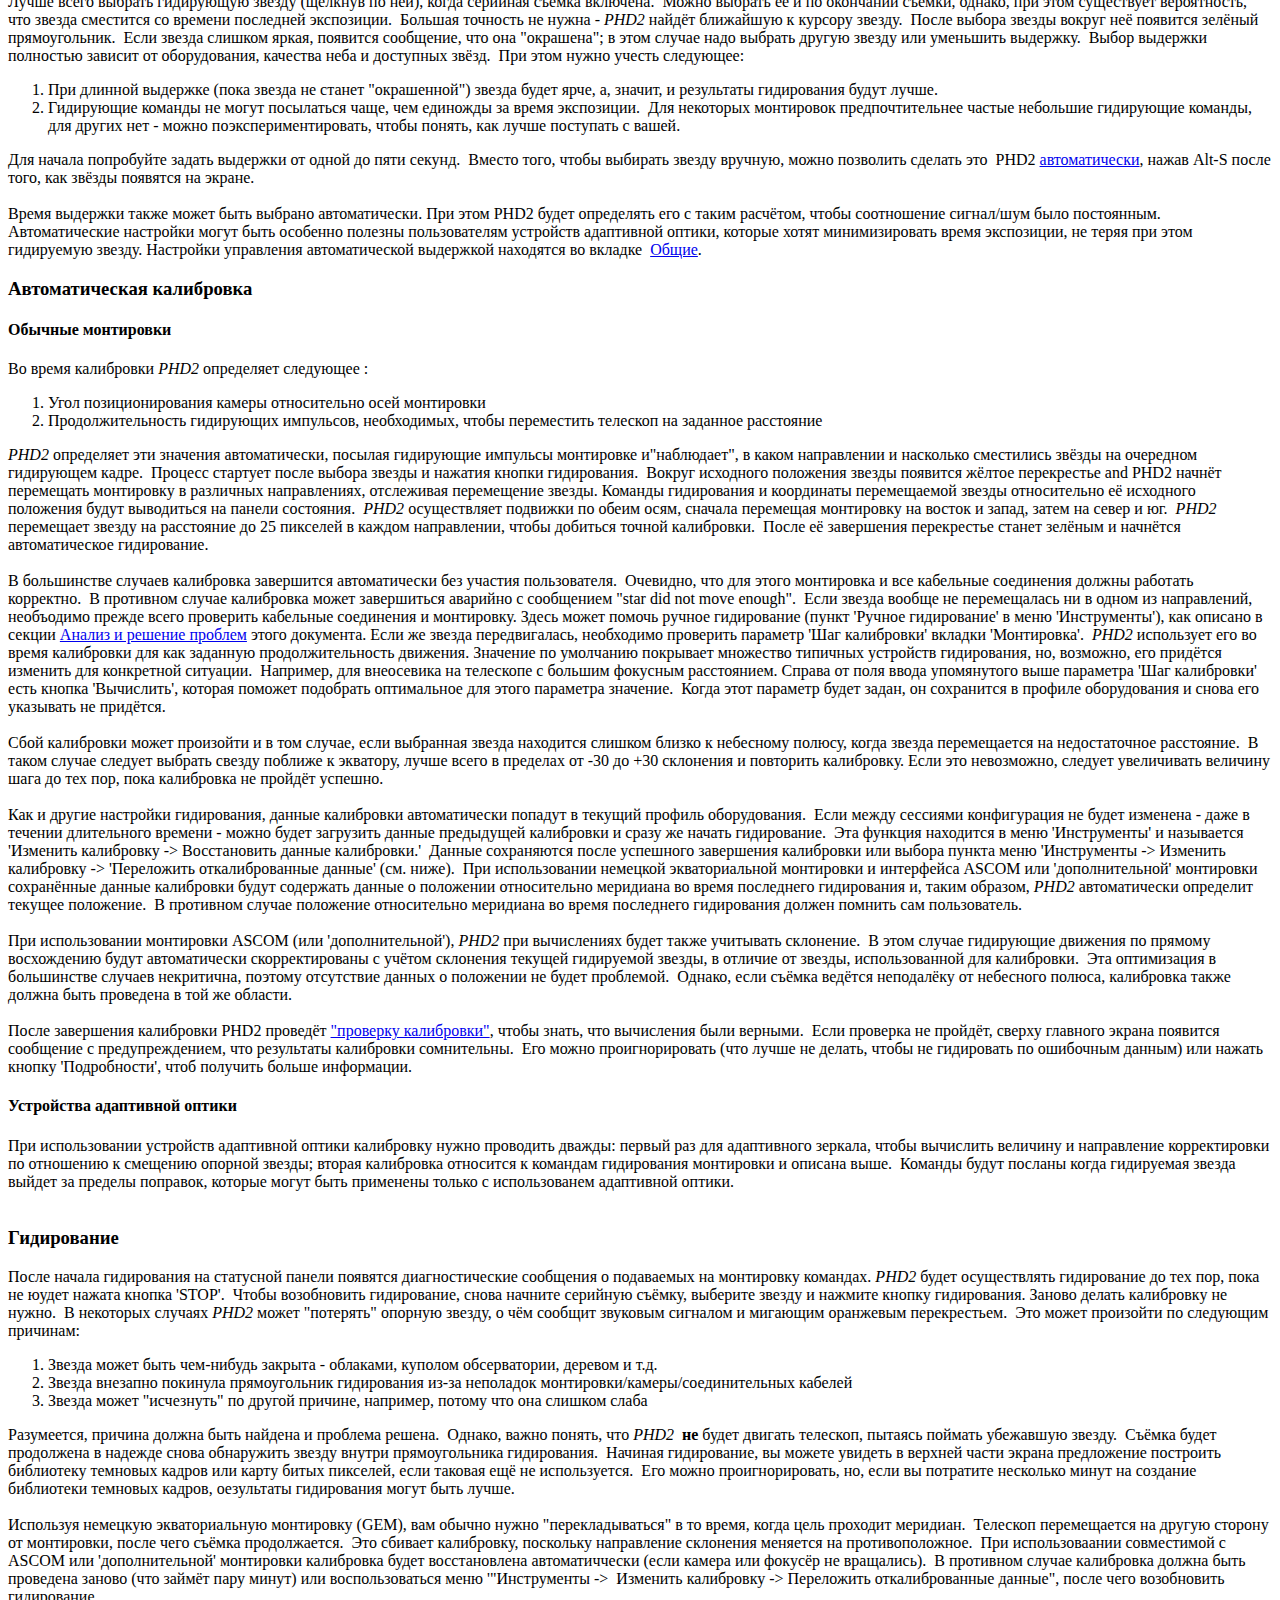
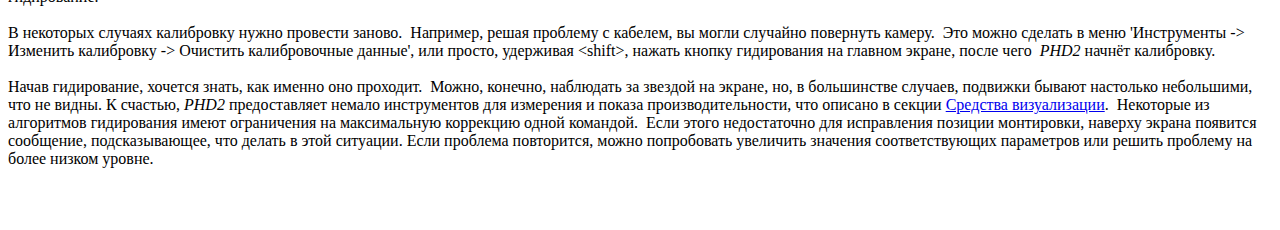
<file: common/tools/PHD2/locale/ru_RU/help/Basic_use.htm>
<!DOCTYPE html PUBLIC "-//W3C//DTD HTML 4.01 TRANSITIONAL//EN">
<html>
  <head>
    <meta content="text/html; charset=UTF-8" http-equiv="content-type">
    <title>Использование PHD Guiding</title>
  </head>
  <body>
    <h2>Использование <span style="font-style: italic;">PHD2</span>
      Guiding</h2>
    Пять шагов для начала гидирования:
    <ol type="1">
      <li>Нажмите кнопку 'Камера' и подключите гидирующую камеру и
        монтировку.</li>
      <li>Установите длину экспозиции в выпадающем меню.</li>
      <li>Нажмите кнопку 'Петля' и сфокусируйтесь, если необходимо, на
        звёздах. Возможно, чтобы выбрать подходящую звезду для
        гидирования, придётся навестись в другое место или изменить
        время экспозиции.</li>
      <li>Выберите в качестве гидируемой неокрашенную звезду не очень
        близко от края.</li>
      <li>Нажмите кнопку с надписью <span style="font-style: italic;">PHD2</span>.</li>
    </ol>
    Подробнее эти операции описаны ниже.<br>
    <ul>
      <li><a href="#Equipment_Connection">Подключение оборудования</a></li>
      <li><a href="#Exposure_Time_and_Star_Selection">Время экспозиции и
          выбор звезды</a></li>
      <li><a href="#Automatic_Calibration">Калибровка</a></li>
      <li><a href="#Guiding">Гидирование</a></li>
    </ul>
    <br>
    <h3><a name="Equipment_Connection"></a>Подключение оборудования</h3>
    Чтобы начать гидирование, <span style="font-style: italic;">PHD2</span>
    сперва должен подключить оборудование: гидирующую камеру, монтировку
    и, необязательные 'дополнительную' монтировку и устройство
    адаптивной оптики (АО). &nbsp;Нажав на кнопку 'Камера', вы увидите
    диалоговое окно, которое выглядит примерно так: <br>
    <br>
    <img style="width: 539px; height: 324px;" alt=""
      src="Gear_Dialog.png"><br>
    <br>
    <h4><a name="Camera_Selection"></a>Выбор камеры</h4>
    Раскрывающееся меню показывает камеры, которые поддерживаются <span
      style="font-style: italic;">PHD2</span> в настоящее время.
    &nbsp;За исключением ASCOM-совместимых камер, драйверы камер
    устанавливаются вместе с &nbsp; <span style="font-style: italic;">PHD2</span>.
    &nbsp;ASCOM-совместимые драйверы камер доступны на сайтах ASCOM или
    производителей камер, и раскрывающееся меню показывает только уже
    установленные камеры ASCOM, если таковые имеются.<br>
    <br>
    Список поддерживаемых камер на момент написания приведён ниже, но вы
    можете обратиться на <a
      href="https://groups.google.com/forum/#%21forum/open-phd-guiding">форум</a>,
    чтобы узнать, поддерживаются ли именно ваши камера или монтировка.<br>
    <br>
    <br>
    Поддерживаемые камеры на декабрь 2014:<br>
    <br>
    Windows:<br>
    <ul class="circle">
      <li>ASCOM v5/6 совместимые камеры</li>
      <li>Atik 16 series, цветные и монохромные<br>
      </li>
      <li>Atik Gen 3 цветная и монохромная<br>
      </li>
      <li>CCD-Labs Q-Guider</li>
      <li>Fishcamp Starfish</li>
      <li>iNova PLC-M</li>
      <li>MagZero MZ-5</li>
      <li>Meade DSI series: I-III, цветные и монохромные<br>
      </li>
      <li>Orion StarShoot DSCI&nbsp;</li>
      <li>Orion Starshoot Autoguider</li>
      <li>Orion Starshoot Planetary Imager and Autoguider</li>
      <li>QHY 5-II</li>
      <li>QHY 5L-II</li>
      <li>SAC4-2</li>
      <li>SBIG</li>
      <li>SBIG rotator</li>
      <li>Starlight Xpress SXF / SXVF / Lodestar</li>
      <li>Webcams (LXUSB, parallel, serial, OpenCV, WDM)</li>
      <li>ZWO ASI</li>
    </ul>
    Mac:<br>
    <ul>
      <li>Fishcamp Starfish</li>
      <li>KWIQGuider</li>
      <li>Meade DSI series: I-III, цветные и монохромные<br>
      </li>
      <li>Orion Starshoot Autoguider</li>
      <li>SBIG</li>
      <li>Starlight XPress SXV</li>
      <li>The Imaging Source (DCAM Firewire)</li>
      <li>ZWO ASI</li>
    </ul>
    <br>
    <h4><a name="Mount_Selection"></a>Выбор монтировки</h4>
    Раскрывающееся меню 'Монтировка' содержит параметры для подключения
    монтировки.&nbsp; Способов подключения два:<br>
    <ol>
      <li>Используя ASCOM-совместимый драйвер, который отправляет
        монтировке гидирующие команды через последовательный кабель
        (или, что сейчас уже более распространено, переходник
        USB/последовательный интерфейс)</li>
      <li>Используя порт гидирования монтировки ST-4 со специальным
        кабелем и промежуточным устройством, таким как камера или
        аппаратный интерфейс порта гида</li>
    </ol>
    &nbsp; Интерфейс <a name="ASCOM"></a>ASCOM, предоставляющий доступ
    к монтировке, работает поверх драйверов оборудования.&nbsp; Эти
    драйвера можно взять с сайта ASCOM&nbsp; (<a
      href="http://www.ascom-standards.org/">ASCOM Standards</a>) или
    производителя монтировки; с <span style="font-style: italic;">PHD2</span>
    они не поставляются. Поэтому в меню будут только те драйвера ASCOM,
    которые уже установлены в системе.&nbsp; Согласно требованиям ASCOM,
    драйвер должен поддерживать интерфейс импульсного гидирования.&nbsp;
    При&nbsp; этом типе управления <span style="font-style: italic;">PHD2</span>
    отправляет гидирующие команды на монтировку через последовательный
    интерфейс. &nbsp;Высокоуровневые гидирующие команды <span
      style="font-style: italic;">PHD2</span> \ (например,
    "переместиться на запад за 500 миллисекунд") транслируются
    программным обеспечением монтировки в управляющие сигналы моторов.
    &nbsp;Через ASCOM <span style="font-style: italic;">PHD2</span>
    также может получить положение монтировки, особенно склонение и
    ориентацию относительно меридиана, что может быть использовано при
    калибровке гида.<br>
    <p>Интерфейс порта гидирования реализован на аппаратном уровне на
      большинстве монтировок.&nbsp;Чтобы его использовать, между <span
        style="font-style: italic;">PHD2</span> и монтировкой должно
      быть ещё одно устройство:</p>
    <ol>
      <li>Поддерживающие интерфейс гидирования ST-4 камеры. Чтобы их
        использовать, выберите в меню пункт 'on camera'.</li>
      <li>Аппаратные устройства порта гида GP-xxx</li>
      <li>Поддерживаемые устройства адаптивной оптики с портом
        гидирования</li>
    </ol>
    Этот интерфейс посредством промежуточных устройств (камера,
    аппаратное устройство порта гида, устройство адаптивной оптики)
    преобразовывает команды гидирования <span style="font-style:
      italic;">PHD2</span> (например "переместиться на запад за 500
    миллисекунд") в электрические сигналы, управляющие движениями
    монтировки. &nbsp;<br>
    <h4><a name="Aux_mount_selection"></a>Выбор "дополнительной"
      монтировки</h4>
    &nbsp; При гидировании через интерфейс ST-4, он не может
    использоваться для получения информации о положении телескопа.&nbsp;
    <br>
    Как следствие, калибровка не может быть автоматически
    применена&nbsp; ни для склонения, ни для автоматической<br>
    "перекладки" при прохождении меридиана.&nbsp; Этого можно достичь,
    используя "дополнительную" монтировку, которая будет использоваться
    только для получения <br>
    информации о положении телескопа. Пример настироек показан ниже:<br>
    <br>
    <img style="width: 542px; height: 324px;" alt=""
      src="Gear_Aux_Dialog.png"><br>
    <br>
    Под Windows "дополнительная" монтировка может использовать любой из
    совместимых с ASCOM драйверов, под Linux используются драйвера
    INDI.&nbsp; <br>
    "Дополнительная" монтировка может использоваться только тогда, когда
    основная монтировка не может передавать информацию о положении -<br>
    в противном случае она игнорируется.
    <h4>Выбор адаптивной оптики</h4>
    Теперь <span style="font-style: italic;">PHD2</span> может
    управлять устройством адаптивной оптики Starlight Express. Если у
    вас нет этого устройства, выберите пункт 'Нет'&nbsp;Поддержка других
    устройств адаптивной оптики возможна в будущем.<br>
    <h4><a name="Simulators"></a>Симуляторы</h4>
    Для всех устройств, с которыми работает <span style="font-style:
      italic;">PHD2</span> - камера, монтировка, адаптивная оптика -
    существуют встроенные симуляторы. &nbsp;Их можно использовать для
    понимания работы <span style="font-style: italic;">PHD2</span> и
    принятия решений. &nbsp; Теперь не надо тратить время, ожидая
    хорошего ночного неба, чтобы научиться работать с <span
      style="font-style: italic;">PHD2</span>!&nbsp; Фактически, все
    возможности&nbsp; <span style="font-style: italic;">PHD2</span>,
    включая полную калибровку и все графические функции работают в
    режиме симулятора.&nbsp; Гидирование симулируется достаточно
    реалистично, для того, чтобы понять,<br>
    чего следует ожидать в поле.&nbsp; Чтобы начать работать в режиме
    симулятора, нужно выбрать тип камеры 'Simulator' и тип монтировки
    'On-camera'.<br>
    <h4><a name="Equipment_Profile"></a>Профиль оборудования</h4>
    В верхней части окна 'Подключить оборудование' есть несколько
    элементов для управления профилями оборудования.&nbsp; Все настройки
    <span style="font-style: italic;">PHD2</span> автоматически
    сохраняются в профиле оборудования.&nbsp; Если вы используете одни и
    те же камеру и телескоп для гидирования, то вам нужен лишь один
    профиль и вы можете использовать профиль по умолчанию.&nbsp; <br>
    Однако, оборудование может быть разным - например, внеосевик для
    телескопа с большим фокусным расстоянием и искатель с
    маленьким.&nbsp; Настройки <span style="font-style: italic;">PHD2</span>
    для такого оборудования будут отличаться и вы можете захотеть
    использовать разные профили. С помощью управляющих элементов в
    верхней части окна<br>
    'Подключить оборудование' можно создать, изменить, удалить и выбрать
    профиль для использования.&nbsp; После выбора желаемого профиля
    достаточно нажать кнопку 'Подключить всё', и настройки оборудования,
    используемого в этом профиле, загрузятся .<br>
    <br>
    Проще всего создать новый профиль с "<a name="New_profile_wizard"></a>Помощником".




    &nbsp;Он предоставит вам последовательность диалоговых окон,
    объясняющих различные настройки и поможет вам решить, как их
    назначить.&nbsp; Он также определит желательные настройки алгоритма
    гидирования. &nbsp; При первом запуске PHD2 помощник запустится
    автоматически.&nbsp; Впоследствии, помощник нового профиля можно
    вызвать, щёлкнув &nbsp; 'Управление профилями' в окне 'Подключить
    оборудование', а затем выбрать&nbsp; пункт меню&nbsp; 'Новый с
    помощником'.<br>
    <br>
    Если у вас уже есть подходящий профиль по умолчанию и вы просто
    хотите подключить оборудование "как в прошлый раз", вы можете,
    удерживая &lt;shift&gt;, нажать кнопку 'Камера' в главном окне и <span
      style="font-style: italic;">PHD2</span> автоматически восстановит
    соединение с оборудованием.
    <h3><a name="Exposure_Time_and_Star_Selection"></a>Время экспозиции
      и выбор звезды</h3>
    Лучше всего выбрать гидирующую звезду (щёлкнув по ней), когда
    серийная съёмка включена.&nbsp; Можно выбрать её и по окончании
    съёмки, однако, при этом существует вероятность, что звезда
    сместится со времени последней экспозиции.&nbsp; Большая точность не
    нужна -&nbsp;<span style="font-style: italic;">PHD2</span> найдёт
    ближайшую к курсору звезду.&nbsp; После выбора звезды вокруг неё
    появится зелёный прямоугольник.&nbsp; Если звезда слишком яркая,
    появится сообщение, что она "окрашена"; в этом случае надо выбрать
    другую звезду или уменьшить выдержку.&nbsp; Выбор выдержки полностью
    зависит от оборудования, качества неба и доступных звёзд.&nbsp; При
    этом нужно учесть следующее: <br>
    <ol>
      <li>При длинной выдержке (пока звезда не станет "окрашенной")
        звезда будет ярче, а, значит, и результаты гидирования будут
        лучше.</li>
      <li>Гидирующие команды не могут посылаться чаще, чем единожды за
        время экспозиции.&nbsp; Для некоторых монтировок
        предпочтительнее частые небольшие гидирующие команды, для других
        нет - можно поэкспериментировать, чтобы понять, как лучше
        поступать с вашей. &nbsp;</li>
    </ol>
    Для начала попробуйте задать выдержки от одной до пяти секунд.&nbsp;
    Вместо того, чтобы выбирать звезду вручную, можно позволить сделать
    это&nbsp; PHD2 <a href="Tools.htm#Auto-Select_Star">автоматически</a>,&nbsp;нажав




    Alt-S после того, как звёзды появятся на экране. &nbsp;<br>
    <br>
    Время выдержки также может быть выбрано автоматически. При этом PHD2
    будет определять его с таким расчётом, чтобы соотношение сигнал/шум
    было постоянным. Автоматические настройки могут быть особенно
    полезны пользователям устройств адаптивной оптики, которые хотят
    минимизировать время экспозиции, не теряя при этом гидируемую
    звезду. Настройки управления автоматической выдержкой находятся во
    вкладке&nbsp; <a href="Advanced_settings.htm#Global_Tab">Общие</a>.
    <h3><a name="Automatic_Calibration"></a>Автоматическая калибровка</h3>
    <h4>Обычные монтировки<br>
    </h4>
    Во время калибровки <span style="font-style: italic;">PHD2</span>
    определяет следующее : <br>
    <ol>
      <li>Угол позиционирования камеры относительно осей монтировки <br>
      </li>
      <li>Продолжительность гидирующих импульсов, необходимых, чтобы
        переместить телескоп на заданное расстояние</li>
    </ol>
    <span style="font-style: italic;">PHD2</span> определяет эти
    значения автоматически, посылая гидирующие импульсы монтировке
    и"наблюдает", в каком направлении и насколько сместились звёзды на
    очередном гидирующем кадре.&nbsp; Процесс стартует после выбора
    звезды и нажатия кнопки гидирования.&nbsp; Вокруг исходного
    положения звезды появится жёлтое перекрестье and PHD2 начнёт
    перемещать монтировку в различных направлениях, отслеживая
    перемещение звезды. Команды гидирования и координаты перемещаемой
    звезды относительно её исходного положения будут выводиться на
    панели состояния. &nbsp;<span style="font-style: italic;">PHD2</span>
    осуществляет подвижки по обеим осям, сначала перемещая монтировку на
    восток и запад, затем на север и юг. &nbsp;<span style="font-style:
      italic;">PHD2</span> перемещает звезду на расстояние до 25
    пикселей в каждом направлении, чтобы добиться точной
    калибровки.&nbsp; После её завершения перекрестье станет зелёным и
    начнётся автоматическое гидирование. &nbsp;<br>
    <br>
    В большинстве случаев калибровка завершится автоматически без
    участия пользователя.&nbsp; Очевидно, что для этого монтировка и все
    кабельные соединения должны работать корректно.&nbsp; В противном
    случае калибровка может завершиться аварийно с сообщением "star did
    not move enough".&nbsp; Если звезда вообще не перемещалась ни в
    одном из направлений, необъодимо прежде всего проверить кабельные
    соединения и монтировку. Здесь может помочь ручное гидирование
    (пункт 'Ручное гидирование' в меню 'Инструменты'), как описано в
    секции <a href="Trouble_shooting.htm">Анализ и решение проблем</a>
    этого документа. Если же звезда передвигалась, необходимо проверить
    параметр 'Шаг калибровки' вкладки 'Монтировка'. &nbsp;<span
      style="font-style: italic;">PHD2</span> использует его во время
    калибровки для как заданную продолжительность движения. Значение по
    умолчанию покрывает множество типичных устройств гидирования, но,
    возможно, его придётся изменить для конкретной ситуации.&nbsp;
    Например, для внеосевика на телескопе с большим фокусным
    расстоянием. Справа от поля ввода упомянутого выше параметра 'Шаг
    калибровки' есть кнопка 'Вычислить', которая поможет подобрать
    оптимальное для этого параметра значение.&nbsp; Когда этот параметр
    будет задан, он сохранится в профиле оборудования и снова его
    указывать не придётся.<br>
    <br>
    Сбой калибровки может произойти и в том случае, если выбранная
    звезда находится слишком близко к небесному полюсу, когда звезда
    перемещается на недостаточное расстояние.&nbsp; В таком случае
    следует выбрать свезду поближе к экватору, лучше всего в пределах от
    -30 до +30 склонения и повторить калибровку. Если это невозможно,
    следует увеличивать величину шага до тех пор, пока калибровка не
    пройдёт успешно.<br>
    <br>
    Как и другие настройки гидирования, данные калибровки автоматически
    попадут в текущий профиль оборудования. &nbsp;Если между сессиями
    конфигурация не будет изменена - даже в течении длительного времени
    - можно будет загрузить данные предыдущей калибровки и сразу же
    начать гидирование.&nbsp; Эта функция находится в меню 'Инструменты'
    и называется '<a name="Restore_Calibration_Data"></a>Изменить
    калибровку -&gt; Восстановить данные калибровки.'&nbsp; Данные
    сохраняются после успешного завершения калибровки или выбора пункта
    меню 'Инструменты -&gt; Изменить калибровку -&gt; 'Переложить
    откалиброванные данные' (см. ниже).&nbsp; При использовании немецкой
    экваториальной монтировки и интерфейса ASCOM или 'дополнительной'
    монтировки сохранённые данные калибровки будут содержать данные о
    положении относительно меридиана во время последнего гидирования и,
    таким образом, <span style="font-style: italic;">PHD2</span>
    автоматически определит текущее положение.&nbsp; В противном случае
    положение относительно меридиана во время последнего гидирования
    должен помнить сам пользователь.<br>
    <br>
    При использовании монтировки ASCOM (или 'дополнительной'), <span
      style="font-style: italic;">PHD2</span> при вычислениях будет
    также учитывать склонение.&nbsp; В этом случае гидирующие движения
    по прямому восхождению будут автоматически скорректированы с учётом
    склонения текущей гидируемой звезды, в отличие от звезды,
    использованной для калибровки.&nbsp; Эта оптимизация в большинстве
    случаев некритична, поэтому отсутствие данных о положении не будет
    проблемой.&nbsp; Однако, если съёмка ведётся неподалёку от небесного
    полюса, калибровка также должна быть проведена в той же области.<br>
    <br>
    После завершения калибровки PHD2 проведёт <a
      href="Trouble_shooting.htm#Calibration_sanity_check">"проверку
      калибровки"</a>, чтобы знать, что вычисления были верными.&nbsp;
    Если проверка не пройдёт, сверху главного экрана появится сообщение
    с предупреждением, что результаты калибровки сомнительны.&nbsp; Его
    можно проигнорировать (что лучше не делать, чтобы не гидировать по
    ошибочным данным) или нажать кнопку 'Подробности', чтоб получить
    больше информации.&nbsp; <br>
    <h4><a name="Adaptive_Optics_Devices"></a>Устройства адаптивной
      оптики<br>
    </h4>
    При использовании устройств адаптивной оптики калибровку нужно
    проводить дважды: первый раз для адаптивного зеркала, чтобы
    вычислить величину и направление корректировки по отношению к
    смещению опорной звезды; вторая калибровка относится к командам
    гидирования монтировки и описана выше.&nbsp; Команды будут посланы
    когда гидируемая звезда выйдет за пределы поправок, которые могут
    быть применены только с использованем адаптивной оптики. <br>
    <br>
    <h3><a name="Guiding"></a>Гидирование</h3>
    После начала гидирования на статусной панели появятся
    диагностические сообщения о подаваемых на монтировку командах. <span
      style="font-style: italic;">PHD2</span> будет осуществлять
    гидирование до тех пор, пока не юудет нажата кнопка 'STOP'.&nbsp;
    Чтобы возобновить гидирование, снова начните серийную съёмку,
    выберите звезду и нажмите кнопку гидирования. Заново делать
    калибровку не нужно.&nbsp; В некоторых случаях <span
      style="font-style: italic;">PHD2</span> может "потерять" опорную
    звезду, о чём сообщит звуковым сигналом и мигающим оранжевым
    перекрестьем.&nbsp; Это может произойти по следующим причинам: <br>
    <ol>
      <li>Звезда может быть чем-нибудь закрыта - облаками, куполом
        обсерватории, деревом и т.д.</li>
      <li>Звезда внезапно покинула прямоугольник гидирования из-за
        неполадок монтировки/камеры/соединительных кабелей <br>
      </li>
      <li>Звезда может "исчезнуть" по другой причине, например, потому
        что она слишком слаба<br>
      </li>
    </ol>
    Разумеется, причина должна быть найдена и проблема решена.&nbsp;
    Однако, важно понять, что <span style="font-style: italic;">PHD2</span>&nbsp;



    <span style="font-weight: bold;">не </span>будет двигать телескоп,
    пытаясь поймать убежавшую звезду.&nbsp; Съёмка будет продолжена в
    надежде снова обнаружить звезду внутри прямоугольника
    гидирования.&nbsp; Начиная гидирование, вы можете увидеть в верхней
    части экрана предложение построить библиотеку темновых кадров или
    карту битых пикселей, если таковая ещё не используется.&nbsp; Его
    можно проигнорировать, но, если вы потратите несколько минут на
    создание библиотеки темновых кадров, оезультаты гидирования могут
    быть лучше.<br>
    <br>
    Используя <a name="German_equatorial_mount"></a>немецкую
    экваториальную монтировку (GEM), вам обычно нужно "<a
      name="meridian_flip"></a>перекладываться" в то время, когда цель
    проходит меридиан.&nbsp; Телескоп перемещается на другую сторону от
    монтировки, после чего съёмка продолжается.&nbsp; Это сбивает
    калибровку, поскольку направление склонения меняется на
    противоположное.&nbsp; При использоваании совместимой с ASCOM или
    'дополнительной' монтировки калибровка будет восстановлена
    автоматиччески (если камера или фокусёр не вращались).&nbsp; В
    противном случае калибровка должна быть проведена заново (что займёт
    пару минут) или воспользоваться меню '"<a
      name="flip_calibration_data"></a>Инструменты -&gt;&nbsp; Изменить
    калибровку -&gt; Переложить откалиброванные данные", после чего
    возобновить гидирование. &nbsp;<br>
    <br>
    В некоторых случаях калибровку нужно провести заново.&nbsp;
    Например, решая проблему с кабелем, вы могли случайно повернуть
    камеру.&nbsp; Это можно сделать в меню 'Инструменты -&gt; Изменить
    калибровку -&gt; Очистить калибровочные данные', или просто,
    удерживая &lt;shift&gt;, нажать кнопку гидирования на главном
    экране, после чего&nbsp; <span style="font-style: italic;">PHD2</span>
    начнёт калибровку. &nbsp;<br>
    <br>
    Начав гидирование, хочется знать, как именно оно проходит.&nbsp;
    Можно, конечно, наблюдать за звездой на экране, но, в большинстве
    случаев, подвижки бывают настолько небольшими, что не видны. К
    счастью, <span style="font-style: italic;">PHD2</span>
    предоставляет немало инструментов для измерения и показа
    производительности, что описано в секции <a
      href="Visualization.htm">Средства визуализации</a>.&nbsp;
    Некоторые из алгоритмов гидирования имеют ограничения на
    максимальную коррекцию одной командой.&nbsp; Если этого недостаточно
    для исправления позиции монтировки, наверху экрана появится
    сообщение, подсказывающее, что делать в этой ситуации. Если проблема
    повторится, можно попробовать увеличить значения соответствующих
    параметров или решить проблему на более низком уровне.<br>
    <br>
    &nbsp;<br>
    <br>
  </body>
</html>
</file>
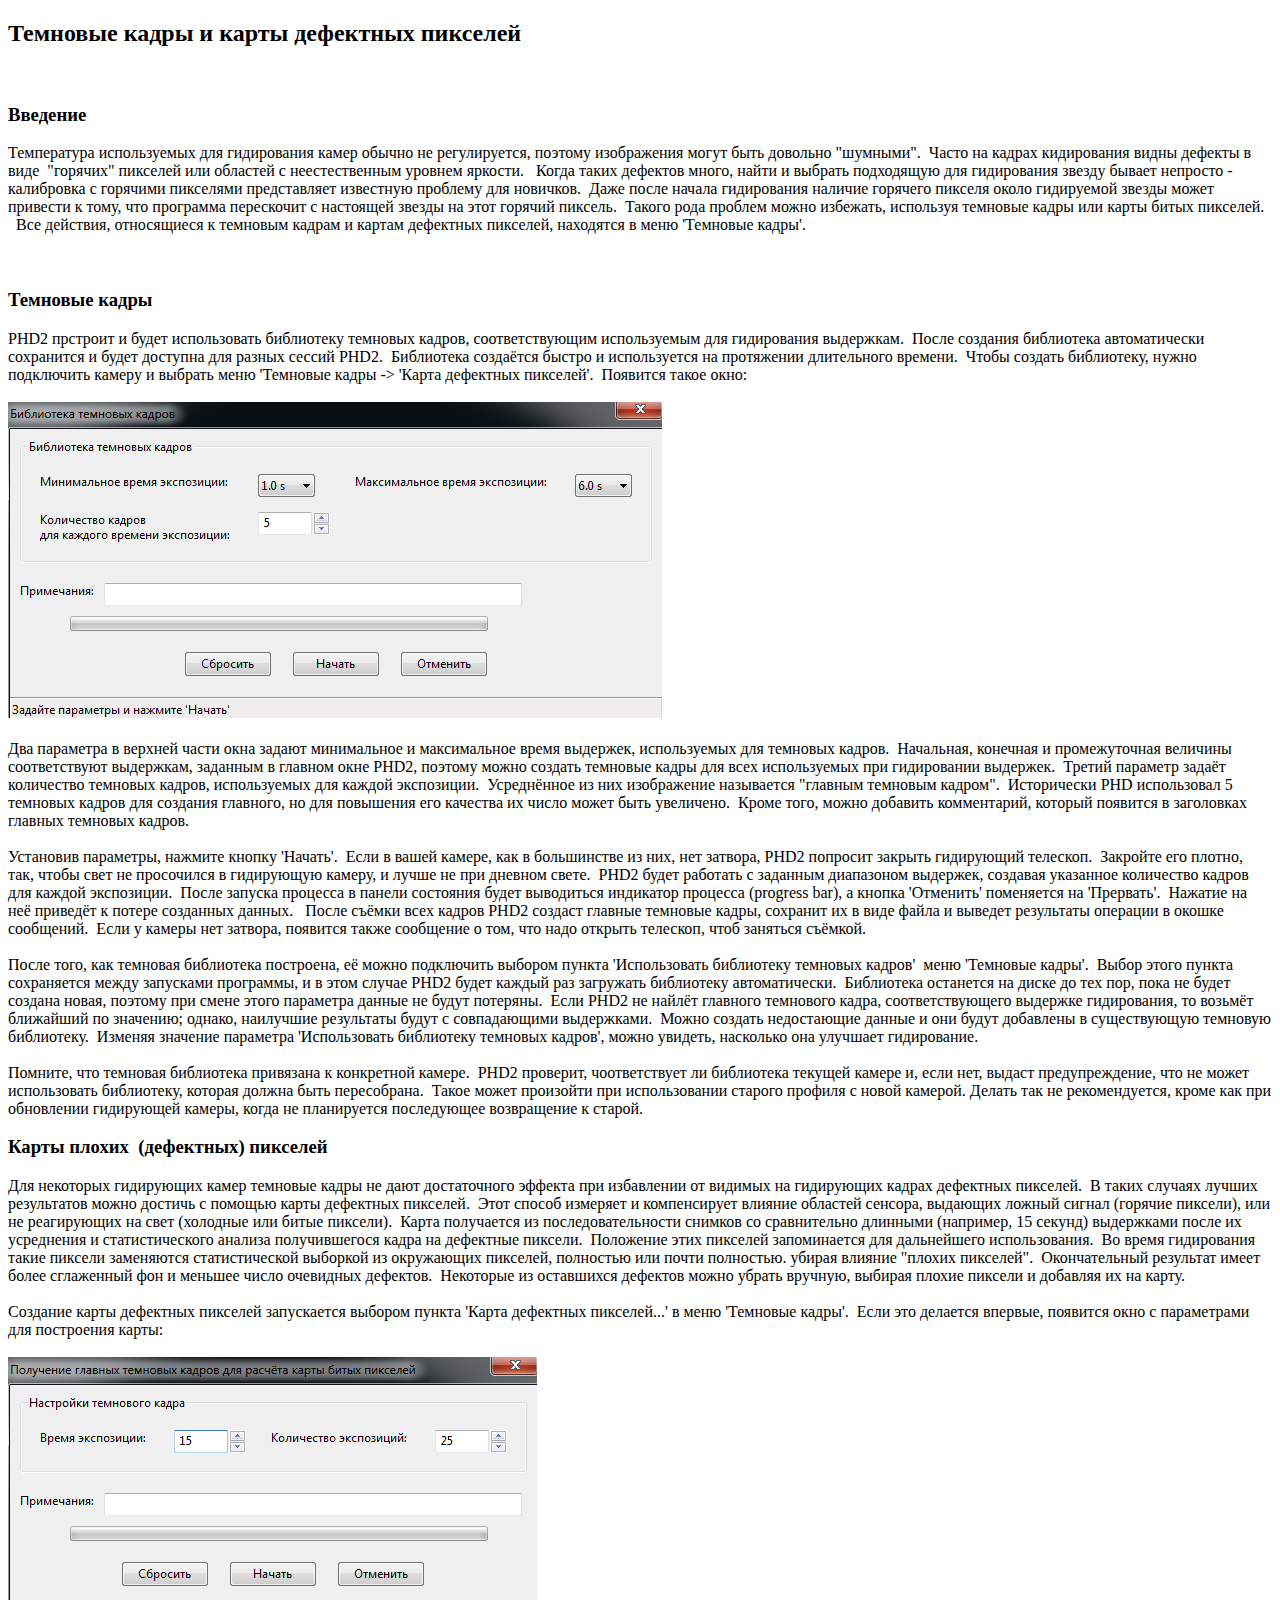
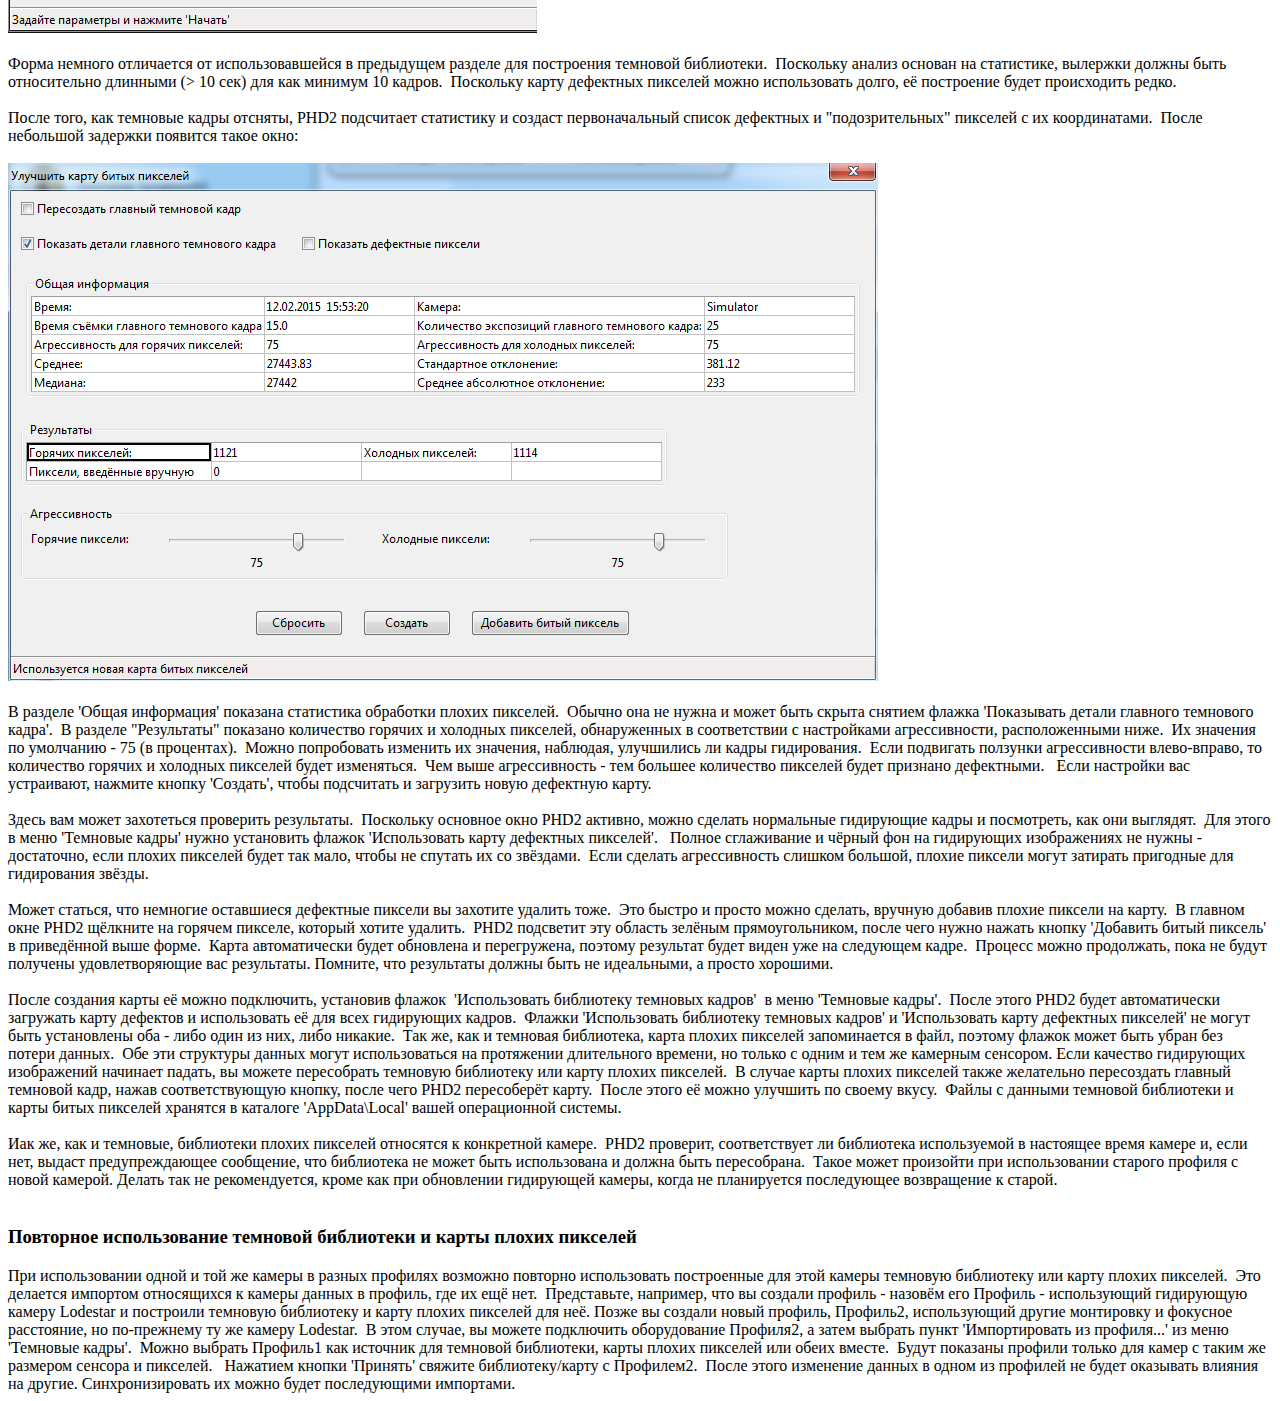
<file: common/tools/PHD2/locale/ru_RU/help/Darks_BadPixel_Maps.htm>
<!DOCTYPE html PUBLIC "-//W3C//DTD HTML 4.01//EN" "http://www.w3.org/TR/html4/strict.dtd">
<html>
  <head>
    <meta content="text/html; charset=UTF-8" http-equiv="content-type">
    <title>Темновые кадры и карты плохих пикселей</title>
  </head>
  <body>
    <h2>Темновые кадры и карты дефектных пикселей</h2>
    <br>
    <h3>Введение</h3>
    Температура используемых для гидирования камер обычно не
    регулируется, поэтому изображения могут быть довольно "шумными".
    &nbsp;Часто на кадрах кидирования видны дефекты в виде
    &nbsp;"горячих" пикселей или областей с неестественным уровнем
    яркости. &nbsp; Когда таких дефектов много, найти и выбрать
    подходящую для гидирования звезду бывает непросто - калибровка с
    горячими пикселями представляет известную проблему для новичков.
    &nbsp;Даже после начала гидирования наличие горячего пикселя около
    гидируемой звезды может привести к тому, что программа перескочит с
    настоящей звезды на этот горячий пиксель. &nbsp;Такого рода проблем
    можно избежать, используя темновые кадры или карты битых пикселей.
    &nbsp; Все действия, относящиеся к темновым кадрам и картам
    дефектных пикселей, находятся в меню 'Темновые кадры'.<br>
    <br>
    &nbsp;&nbsp;
    <h3><a name="Dark_Frames"></a>Темновые кадры</h3>
    PHD2 прстроит и будет использовать библиотеку темновых кадров,
    соответствующим используемым для гидирования выдержкам.&nbsp; После
    создания библиотека автоматически сохранится и будет доступна для
    разных сессий PHD2.&nbsp; Библиотека создаётся быстро и используется
    на протяжении длительного времени.&nbsp; Чтобы создать библиотеку,
    нужно подключить камеру и выбрать меню 'Темновые кадры -&gt; 'Карта
    дефектных пикселей'.&nbsp; Появится такое окно: <br>
    <br>
    <span style="font-size: 10pt; font-family: Arial;"></span><span
      style="font-size: 10pt; font-family: Arial;"></span><img
      style="width: 654px; height: 316px;" alt="Dark_Library"
      src="Dark_Lib.png"><br>
    <br>
    Два параметра в верхней части окна задают минимальное и максимальное
    время выдержек, используемых для темновых кадров.&nbsp; Начальная,
    конечная и промежуточная величины соответствуют выдержкам, заданным
    в главном окне PHD2, поэтому можно создать темновые кадры для всех
    используемых при гидировании выдержек.&nbsp; Третий параметр задаёт
    количество темновых кадров, используемых для каждой
    экспозиции.&nbsp; Усреднённое из них изображение называется "главным
    темновым кадром".&nbsp; Исторически PHD использовал 5 темновых
    кадров для создания главного, но для повышения его качества их число
    может быть увеличено.&nbsp; Кроме того, можно добавить комментарий,
    который появится в заголовках главных темновых кадров. &nbsp;<br>
    <br>
    Установив параметры, нажмите кнопку 'Начать'.&nbsp; Если в вашей
    камере, как в большинстве из них, нет затвора, PHD2 попросит закрыть
    гидирующий телескоп.&nbsp; Закройте его плотно, так, чтобы свет не
    просочился в гидирующую камеру, и лучше не при дневном свете.
    &nbsp;PHD2 будет работать с заданным диапазоном выдержек, создавая
    указанное количество кадров для каждой экспозиции.&nbsp; После
    запуска процесса в панели состояния будет выводиться индикатор
    процесса (progress bar), а кнопка 'Отменить' поменяется на
    'Прервать'.&nbsp; Нажатие на неё приведёт к потере созданных данных.
    &nbsp; После съёмки всех кадров PHD2 создаст главные темновые кадры,
    сохранит их в виде файла и выведет результаты операции в окошке
    сообщений.&nbsp; Если у камеры нет затвора, появится также сообщение
    о том, что надо открыть телескоп, чтоб заняться съёмкой.<br>
    <br>
    После того, как темновая библиотека построена, её можно подключить
    выбором пункта 'Использовать библиотеку темновых кадров'&nbsp; меню
    'Темновые кадры'.&nbsp; Выбор этого пункта сохраняется между
    запусками программы, и в этом случае PHD2 будет каждый раз загружать
    библиотеку автоматически.&nbsp; Библиотека останется на диске до тех
    пор, пока не будет создана новая, поэтому при смене этого параметра
    данные не будут потеряны.&nbsp; Если PHD2 не найлёт главного
    темнового кадра, соответствующего выдержке гидирования, то возьмёт
    ближайший по значению; однако, наилучшие результаты будут с
    совпадающими выдержками.&nbsp; Можно создать недостающие данные и
    они будут добавлены в существующую темновую библиотеку.&nbsp;
    Изменяя значение параметра 'Использовать библиотеку темновых
    кадров', можно увидеть, насколько она улучшает гидирование.<br>
    <br>
    Помните, что темновая библиотека привязана к конкретной камере.
    &nbsp;PHD2 проверит, чоответствует ли библиотека текущей камере и,
    если нет, выдаст предупреждение, что не может использовать
    библиотеку, которая должна быть пересобрана.&nbsp;
    Такое может произойти при использовании старого профиля с новой
    камерой. Делать так не рекомендуется, кроме как при обновлении
    гидирующей камеры, когда не планируется последующее возвращение к
    старой.
    <h3><a name="Bad-pixel_Maps"></a>Карты плохих&nbsp; (<a
        name="Defect_Maps"></a>дефектных) пикселей<br>
    </h3>
    Для некоторых гидирующих камер темновые кадры не дают достаточного
    эффекта при избавлении от видимых на гидирующих кадрах дефектных
    пикселей.&nbsp; В таких случаях лучших результатов можно достичь с
    помощью карты дефектных пикселей.&nbsp; Этот способ измеряет и
    компенсирует влияние областей сенсора, выдающих ложный сигнал
    (горячие пиксели), или не реагирующих на свет (холодные или битые
    пиксели).&nbsp; Карта получается из последовательности снимков со
    сравнительно длинными (например, 15 секунд) выдержками после их
    усреднения и статистического анализа получившегося кадра на
    дефектные пиксели.&nbsp; Положение этих пикселей запоминается для
    дальнейшего использования.&nbsp; Во время гидирования такие пиксели
    заменяются статистической выборкой из окружающих пикселей, полностью
    или почти полностью. убирая влияние "плохих пикселей".&nbsp;
    Окончательный результат имеет более сглаженный фон и меньшее число
    очевидных дефектов.&nbsp; Некоторые из оставшихся дефектов можно
    убрать вручную, выбирая плохие пиксели и добавляя их на карту.&nbsp;
    <br>
    <br>
    Создание карты дефектных пикселей запускается выбором пункта 'Карта
    дефектных пикселей...' в меню 'Темновые кадры'.&nbsp; Если это
    делается впервые, появится окно с параметрами для построения карты:<br>
    <br>
    <span style="font-size: 10pt; font-family: Arial;"></span><span
      style="font-size: 10pt; font-family: Arial;"></span><span
      style="font-size: 10pt; font-family: Arial;"></span><img
      style="width: 529px; height: 276px;" alt="Defect_Darks"
      src="Defect_Darks.png"><br>
    <br>
    Форма немного отличается от использовавшейся в предыдущем разделе
    для построения темновой библиотеки.&nbsp; Поскольку анализ основан
    на статистике, вылержки должны быть относительно длинными (&gt; 10
    сек) для как минимум 10 кадров.&nbsp; Поскольку карту дефектных
    пикселей можно использовать долго, её построение будет происходить
    редко. <br>
    <br>
    После того, как темновые кадры отсняты, PHD2 подсчитает статистику и
    создаст первоначальный список дефектных и "подозрительных" пикселей
    с их координатами.&nbsp; После небольшой задержки появится такое
    окно:<br>
    <br>
    <span style="font-size: 10pt; font-family: Arial;"></span><span
      style="font-size: 10pt; font-family: Arial;"></span><span
      style="font-size: 10pt; font-family: Arial;"></span><span
      style="font-size: 10pt; font-family: Arial;"></span><span
      style="font-size: 10pt; font-family: Arial;"></span><img
      style="width: 870px; height: 518px;" alt="Bad-pixel Map"
      src="DefectUI.png"><br>
    <br>
    В разделе 'Общая информация' показана статистика обработки плохих
    пикселей.&nbsp; Обычно она не нужна и может быть скрыта снятием
    флажка 'Показывать детали главного темнового кадра'.&nbsp; В разделе
    "Результаты" показано количество горячих и холодных пикселей,
    обнаруженных в соответствии с настройками агрессивности,
    расположенными ниже.&nbsp; Их значения по умолчанию - 75 (в
    процентах).&nbsp; Можно попробовать изменить их значения, наблюдая,
    улучшились ли кадры гидирования.&nbsp; Если подвигать ползунки
    агрессивности влево-вправо, то количество горячих и холодных
    пикселей будет изменяться.&nbsp; Чем выше агрессивность - тем
    большее количество пикселей будет признано дефектными. &nbsp; Если
    настройки вас устраивают, нажмите кнопку 'Создать', чтобы подсчитать
    и загрузить новую дефектную карту. &nbsp;<br>
    <br>
    Здесь вам может захотеться проверить результаты.&nbsp; Поскольку
    основное окно PHD2 активно, можно сделать нормальные гидирующие
    кадры и посмотреть, как они выглядят.&nbsp; Для этого в меню
    'Темновые кадры' нужно установить флажок 'Использовать карту
    дефектных пикселей'. &nbsp; Полное сглаживание и чёрный фон на
    гидирующих изображениях не нужны - достаточно, если плохих пикселей
    будет так мало, чтобы не спутать их со звёздами.&nbsp; Если сделать
    агрессивность слишком большой, плохие пиксели могут затирать
    пригодные для гидирования звёзды.<br>
    <br>
    Может статься, что немногие оставшиеся дефектные пиксели вы захотите
    удалить тоже.&nbsp; Это быстро и просто можно сделать, вручную
    добавив плохие пиксели на карту.&nbsp; В главном окне PHD2 щёлкните
    на горячем пикселе, который хотите удалить. &nbsp;PHD2 подсветит эту
    область зелёным прямоугольником, после чего нужно нажать кнопку
    'Добавить битый пиксель' в приведённой выше форме.&nbsp; Карта
    автоматически будет обновлена и перегружена, поэтому результат будет
    виден уже на следующем кадре.&nbsp; Процесс можно продолжать, пока
    не будут получены удовлетворяющие вас результаты. Помните, что
    результаты должны быть не идеальными, а просто хорошими.&nbsp; <br>
    <br>
    После создания карты её можно подключить, установив флажок&nbsp;
    'Использовать библиотеку темновых кадров'&nbsp; в меню 'Темновые
    кадры'.&nbsp; После этого PHD2 будет автоматически загружать карту
    дефектов и использовать её для всех гидирующих кадров.&nbsp; Флажки
    'Использовать библиотеку темновых кадров' и 'Использовать карту
    дефектных пикселей' не могут быть установлены оба - либо один из
    них, либо никакие.&nbsp; Так же, как и темновая библиотека, карта
    плохих пикселей запоминается в файл, поэтому флажок может быть убран
    без потери данных.&nbsp; Обе эти структуры данных могут
    использоваться на протяжении длительного времени, но только с одним
    и тем же камерным сенсором. Если качество гидирующих изображений
    начинает падать, вы можете пересобрать темновую библиотеку или карту
    плохих пикселей.&nbsp; В случае карты плохих пикселей также
    желательно пересоздать главный темновой кадр, нажав соответствующую
    кнопку, после чего PHD2 пересоберёт карту.&nbsp; После этого её
    можно улучшить по своему вкусу.&nbsp; Файлы с данными темновой
    библиотеки и карты битых пикселей хранятся в каталоге
    'AppData\Local' вашей операционной системы.<br>
    <br>
    Иак же, как и темновые, библиотеки плохих пикселей относятся к
    конкретной камере. &nbsp;PHD2 проверит, соответствует ли библиотека
    используемой в настоящее время камере и, если нет, выдаст
    предупреждающее сообщение, что библиотека не может быть использована
    и должна быть пересобрана.&nbsp; Такое может произойти при
    использовании старого профиля с новой камерой. Делать так не
    рекомендуется, кроме как при обновлении гидирующей камеры, когда не
    планируется последующее возвращение к старой. &nbsp;<br>
    <br>
    <h3><a name="reuse_dark_library"></a>Повторное использование
      темновой библиотеки и карты плохих пикселей<br>
    </h3>
    При использовании одной и той же камеры в разных профилях возможно
    повторно использовать построенные для этой камеры темновую
    библиотеку или карту плохих пикселей.&nbsp; Это делается импортом
    относящихся к камеры данных в профиль, где их ещё нет.&nbsp;
    Представьте, например, что вы создали профиль - назовём его Профиль
    - использующий гидирующую камеру Lodestar и построили темновую
    библиотеку и карту плохих пикселей для неё. Позже вы создали новый
    профиль, Профиль2, использующий другие монтировку и фокусное
    расстояние, но по-прежнему ту же камеру Lodestar.&nbsp; В этом
    случае, вы можете подключить оборудование Профиля2, а затем выбрать
    пункт 'Импортировать из профиля...' из меню 'Темновые кадры'.&nbsp;
    Можно выбрать Профиль1 как источник для темновой библиотеки, карты
    плохих пикселей или обеих вместе.&nbsp; Будут показаны профили
    только для камер с таким же размером сенсора и пикселей.&nbsp;&nbsp;
    Нажатием кнопки 'Принять' свяжите библиотеку/карту с
    Профилем2.&nbsp; После этого изменение данных в одном из профилей не
    будет оказывать влияния на другие. Синхронизировать их можно будет
    последующими импортами.<br>
  </body>
</html>
</file>
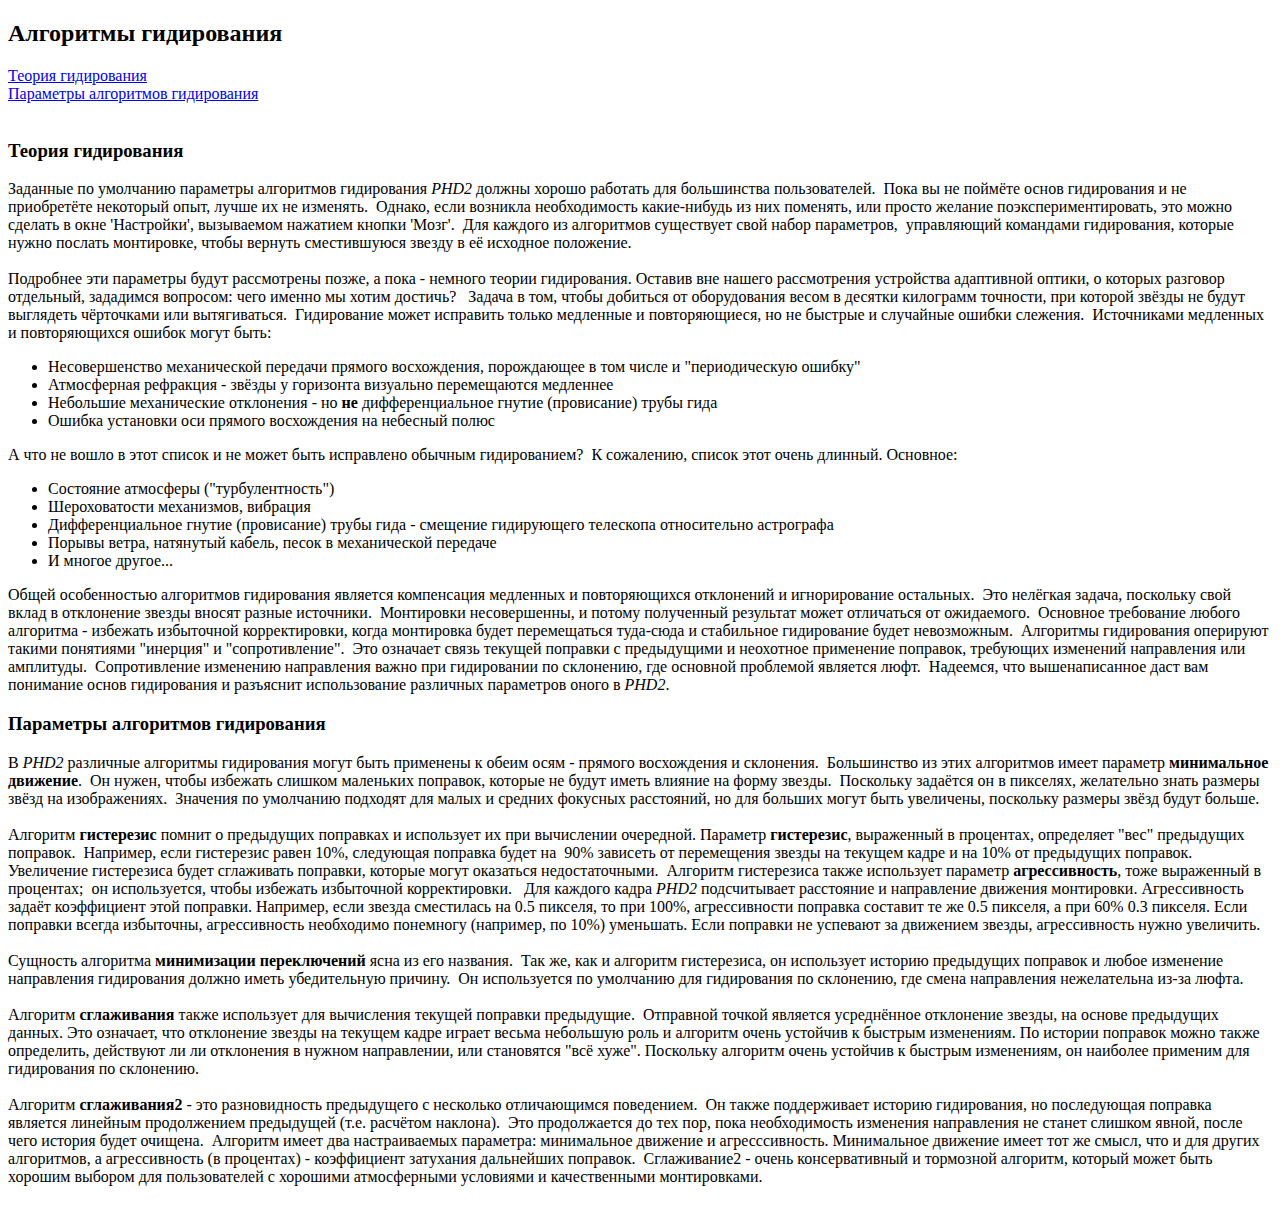
<file: common/tools/PHD2/locale/ru_RU/help/Guide_algorithms.htm>
<!DOCTYPE html PUBLIC "-//W3C//DTD HTML 4.01//EN" "http://www.w3.org/TR/html4/strict.dtd">
<html>
  <head>
    <meta content="text/html; charset=UTF-8" http-equiv="content-type">
    <title>Guide Algorithms</title>
  </head>
  <body>
    <h2>Алгоритмы гидирования<br>
    </h2>
    <a href="#Guiding_Theory">Теория гидирования</a><br>
    <a href="#Guide_Algorithm_Parameters">Параметры алгоритмов
      гидирования</a><br>
    <br>
    <h3><a name="Guiding_Theory"></a>Теория гидирования<br>
    </h3>
    Заданные по умолчанию параметры алгоритмов гидирования <span
      style="font-style: italic;">PHD2</span> должны хорошо работать для
    большинства пользователей.&nbsp; Пока вы не поймёте основ
    гидирования и не приобретёте некоторый опыт, лучше их не
    изменять.&nbsp; Однако, если возникла необходимость какие-нибудь из
    них поменять, или просто желание поэкспериментировать, это можно
    сделать в окне 'Настройки', вызываемом нажатием кнопки 'Мозг'.&nbsp;
    Для каждого из алгоритмов существует свой набор параметров,&nbsp;
    управляющий командами гидирования, которые нужно послать монтировке,
    чтобы вернуть сместившуюся звезду в её исходное положение. <br>
    <br>
    Подробнее эти параметры будут рассмотрены позже, а пока - немного
    теории гидирования. Оставив вне нашего рассмотрения устройства
    адаптивной оптики, о которых разговор отдельный, зададимся вопросом:
    чего именно мы хотим достичь?&nbsp;&nbsp; Задача в том, чтобы
    добиться от оборудования весом в десятки килограмм точности, при
    которой звёзды не будут выглядеть чёрточками или вытягиваться.&nbsp;
    Гидирование может исправить только медленные и повторяющиеся, но не
    быстрые и случайные ошибки слежения.&nbsp; Источниками медленных и
    повторяющихся ошибок могут быть: <br>
    <ul>
      <li>Несовершенство механической передачи прямого восхождения,
        порождающее в том числе и "периодическую ошибку"</li>
      <li>Атмосферная рефракция - звёзды у горизонта визуально
        перемещаются медленнее</li>
      <li>Небольшие механические отклонения - но <span
          style="font-weight: bold;">не </span>дифференциальное гнутие
        (провисание) трубы гида<br>
      </li>
      <li>Ошибка установки оси прямого восхождения на небесный полюс<br>
      </li>
    </ul>
    А что не вошло в этот список и не может быть исправлено обычным
    гидированием?&nbsp; К сожалению, список этот очень длинный.
    Основное: <br>
    <ul>
      <li>Состояние атмосферы ("турбулентность")</li>
      <li>Шероховатости механизмов, вибрация<br>
      </li>
      <li>Дифференциальное гнутие (провисание) трубы гида - смещение
        гидирующего телескопа относительно астрографа</li>
      <li>Порывы ветра, натянутый кабель, песок в механической передаче<br>
      </li>
      <li>И многое другое...</li>
    </ul>
    Общей особенностью алгоритмов гидирования является компенсация
    медленных и повторяющихся отклонений и игнорирование
    остальных.&nbsp; Это нелёгкая задача, поскольку свой вклад в
    отклонение звезды вносят разные источники.&nbsp; Монтировки
    несовершенны, и потому полученный результат может отличаться от
    ожидаемого.&nbsp; Основное требование любого алгоритма - избежать
    избыточной корректировки, когда монтировка будет перемещаться
    туда-сюда и стабильное гидирование будет невозможным.&nbsp;
    Aлгоритмы гидирования оперируют такими понятиями "инерция" и
    "сопротивление".&nbsp; Это означает связь текущей поправки с
    предыдущими и неохотное применение поправок, требующих изменений
    направления или амплитуды.&nbsp; Сопротивление изменению направления
    важно при гидировании по склонению, где основной проблемой является
    люфт.&nbsp; Надеемся, что вышенаписанное даст вам понимание основ
    гидирования и разъяснит использование различных параметров оного в <span
      style="font-style: italic;">PHD2</span>.<br>
    <h3><a name="Guide_Algorithm_Parameters"></a>Параметры алгоритмов
      гидирования<br>
    </h3>
    В <span style="font-style: italic;">PHD2</span> различные алгоритмы
    гидирования могут быть применены к обеим осям - прямого восхождения
    и склонения.&nbsp; Большинство из этих алгоритмов имеет параметр <span
      style="font-weight: bold;"><a name="minimum_move"></a>минимальное
      движение</span>.&nbsp; Он нужен, чтобы избежать слишком маленьких
    поправок, которые не будут иметь влияние на форму звезды.&nbsp;
    Поскольку задаётся он в пикселях, желательно знать размеры звёзд на
    изображениях.&nbsp; Значения по умолчанию подходят для малых и
    средних фокусных расстояний, но для больших могут быть увеличены,
    поскольку размеры звёзд будут больше.<br>
    <br>
    Алгоритм <a name="hysteresis"></a><span style="font-weight: bold;">гистерезис</span>
    помнит о предыдущих поправках и использует их при вычислении
    очередной. Параметр <span style="font-weight: bold;">гистерезис</span>,
    выраженный в процентах, определяет "вес" предыдущих поправок.&nbsp;
    Например, если гистерезис равен 10%, следующая поправка будет
    на&nbsp; 90% зависеть от перемещения звезды на текущем кадре и на
    10% от предыдущих поправок.&nbsp; Увеличение гистерезиса будет
    сглаживать поправки, которые могут оказаться недостаточными.&nbsp;
    Алгоритм гистерезиса также использует параметр <a
      name="aggressiveness"></a><span style="font-weight: bold;">агрессивность</span>,
    тоже выраженный в процентах;&nbsp; он используется, чтобы избежать
    избыточной корректировки. &nbsp; Для каждого кадра <span
      style="font-style: italic;">PHD2</span> подсчитывает расстояние и
    направление движения монтировки. Агрессивность задаёт коэффициент
    этой поправки. Например, если звезда сместилась на 0.5 пикселя, то
    при 100%, агрессивности поправка составит те же 0.5 пикселя, а при
    60% 0.3 пикселя. Если поправки всегда избыточны, агрессивность
    необходимо понемногу (например, по 10%) уменьшать. Если поправки не
    успевают за движением звезды, агрессивность нужно увеличить. &nbsp;<br>
    <br>
    Сущность алгоритма <a name="ResistSwitch"></a><span
      style="font-weight: bold;">минимизации переключений</span> ясна из
    его названия.&nbsp; Так же, как и алгоритм гистерезиса, он
    использует историю предыдущих поправок и любое изменение направления
    гидирования должно иметь убедительную причину.&nbsp; Он используется
    по умолчанию для гидирования по склонению, где смена направления
    нежелательна из-за люфта.<br>
    <br>
    Алгоритм <a name="LowPass"></a><span style="font-weight: bold;">сглаживания

    </span>также использует для вычисления текущей поправки
    предыдущие.&nbsp; Отправной точкой является усреднённое отклонение
    звезды, на основе предыдущих данных. Это означает, что отклонение
    звезды на текущем кадре играет весьма небольшую роль и алгоритм
    очень устойчив к быстрым изменениям. По истории поправок можно также
    определить, действуют ли ли отклонения в нужном направлении, или
    становятся "всё хуже". Поскольку алгоритм очень устойчив к быстрым
    изменениям, он наиболее применим для гидирования по склонению.<br>
    <br>
    Алгоритм <span style="font-weight: bold;"><a name="LowPass2"></a>сглаживания2</span>
    - это разновидность предыдущего с несколько отличающимся
    поведением.&nbsp; Он также поддерживает историю гидирования, но
    последующая поправка является линейным продолжением предыдущей (т.е.
    расчётом наклона).&nbsp; Это продолжается до тех пор, пока
    необходимость изменения направления не станет слишком явной, после
    чего история будет очищена.&nbsp; Алгоритм имеет два настраиваемых
    параметра: минимальное движение и агресссивность. Минимальное
    движение имеет тот же смысл, что и для других алгоритмов, а
    агрессивность (в процентах) - коэффициент затухания дальнейших
    поправок.&nbsp; Сглаживание2 - очень консервативный и тормозной
    алгоритм, который может быть хорошим выбором для пользователей с
    хорошими атмосферными условиями и качественными монтировками.<br>
    <br Гидирование="" по="" склонению="" отличается="" от=""
      гидирования="" прямому="" восхождению.="" тем,="" что="" ошибки=""
      не="" вызваны="" несовершенством="" механической=""
      передачи.&nbsp;="" Основная="" причина="" ошибок="" здесь="" -=""
      неточное="" полярное="" выравнивание.&nbsp;="" Поправка=""
      должна="" быть="" сглажена="" и="" действовать=""
      преимущественно="" в="" одном="" направлении,="" избегая=""
      излишней="" корректировки.&nbsp;="" Обычно="" используется=""
      значение="" 'Авто'="" параметра="" 'Режим="" кодирования=""
      dec',="" допускающее="" изменение="" направления=""
      гидирования.&nbsp;="" Однако,="" если="" монтировка="" имеет=""
      большой="" люфт="" склонению,="" смену="" можно=""
      запретить.&nbsp;="" В="" таком="" случае="" поправки="" будут=""
      лишь="" направлении="" на="" север="" или="" юг.&nbsp;=""
      Необходимо="" иметь="" виду,="" при="" избыточной="" коррекции=""
      звезда="" может="" надолго="" покинуть="" прямоугольник=""
      гидирования,="" поэтому="" гидировании&nbsp;="" агрессивность=""
      небольшой.&nbsp;="" И,="" наконец,="" гидирование="" оси=""
      склонения="" отключить="" вовсе,="" выбрав="" пункт=""
      'Нет'.<br="">
    &nbsp;&nbsp;
  </body>
</html>
</file>
<file: stylesheets/styles.css>
@import url(https://fonts.googleapis.com/css?family=Lato:300italic,700italic,300,700);
html {
  background: #6C7989;
  background: #6c7989 -webkit-gradient(linear, 50% 0%, 50% 100%, color-stop(0%, #6c7989), color-stop(100%, #434b55)) fixed;
  background: #6c7989 -webkit-linear-gradient(#6c7989, #434b55) fixed;
  background: #6c7989 -moz-linear-gradient(#6c7989, #434b55) fixed;
  background: #6c7989 -o-linear-gradient(#6c7989, #434b55) fixed;
  background: #6c7989 -ms-linear-gradient(#6c7989, #434b55) fixed;
  background: #6c7989 linear-gradient(#6c7989, #434b55) fixed;
}

body {
  padding: 50px 0;
  margin: 0;
  font: 14px/1.5 Lato, "Helvetica Neue", Helvetica, Arial, sans-serif;
  color: #555;
  font-weight: 300;
  background: url('[data-uri]') fixed;
}

.wrapper {
  width: 640px;
  margin: 0 auto;
  background: #DEDEDE;
  -webkit-border-radius: 8px;
  -moz-border-radius: 8px;
  -ms-border-radius: 8px;
  -o-border-radius: 8px;
  border-radius: 8px;
  -webkit-box-shadow: rgba(0, 0, 0, 0.2) 0 0 0 1px, rgba(0, 0, 0, 0.45) 0 3px 10px;
  -moz-box-shadow: rgba(0, 0, 0, 0.2) 0 0 0 1px, rgba(0, 0, 0, 0.45) 0 3px 10px;
  box-shadow: rgba(0, 0, 0, 0.2) 0 0 0 1px, rgba(0, 0, 0, 0.45) 0 3px 10px;
}

header, section, footer {
  display: block;
}

a {
  color: #069;
  text-decoration: none;
}

p {
  margin: 0 0 20px;
  padding: 0;
}

strong {
  color: #222;
  font-weight: 700;
}

header {
  -webkit-border-radius: 8px 8px 0 0;
  -moz-border-radius: 8px 8px 0 0;
  -ms-border-radius: 8px 8px 0 0;
  -o-border-radius: 8px 8px 0 0;
  border-radius: 8px 8px 0 0;
  background: #C6EAFA;
  background: -webkit-gradient(linear, 50% 0%, 50% 100%, color-stop(0%, #ddfbfc), color-stop(100%, #c6eafa));
  background: -webkit-linear-gradient(#ddfbfc, #c6eafa);
  background: -moz-linear-gradient(#ddfbfc, #c6eafa);
  background: -o-linear-gradient(#ddfbfc, #c6eafa);
  background: -ms-linear-gradient(#ddfbfc, #c6eafa);
  background: linear-gradient(#ddfbfc, #c6eafa);
  position: relative;
  padding: 15px 20px;
  border-bottom: 1px solid #B2D2E1;
}
header h1 {
  margin: 0;
  padding: 0;
  font-size: 24px;
  line-height: 1.2;
  color: #069;
  text-shadow: rgba(255, 255, 255, 0.9) 0 1px 0;
}
header.without-description h1 {
  margin: 10px 0;
}
header p {
  margin: 0;
  color: #61778B;
  width: 300px;
  font-size: 13px;
}
header p.view {
  display: none;
  font-weight: 700;
  text-shadow: rgba(255, 255, 255, 0.9) 0 1px 0;
  -webkit-font-smoothing: antialiased;
}
header p.view a {
  color: #06c;
}
header p.view small {
  font-weight: 400;
}
header ul {
  margin: 0;
  padding: 0;
  list-style: none;
  position: absolute;
  z-index: 1;
  right: 20px;
  top: 20px;
  height: 38px;
  padding: 1px 0;
  background: #5198DF;
  background: -webkit-gradient(linear, 50% 0%, 50% 100%, color-stop(0%, #77b9fb), color-stop(100%, #3782cd));
  background: -webkit-linear-gradient(#77b9fb, #3782cd);
  background: -moz-linear-gradient(#77b9fb, #3782cd);
  background: -o-linear-gradient(#77b9fb, #3782cd);
  background: -ms-linear-gradient(#77b9fb, #3782cd);
  background: linear-gradient(#77b9fb, #3782cd);
  border-radius: 5px;
  -webkit-box-shadow: inset rgba(255, 255, 255, 0.45) 0 1px 0, inset rgba(0, 0, 0, 0.2) 0 -1px 0;
  -moz-box-shadow: inset rgba(255, 255, 255, 0.45) 0 1px 0, inset rgba(0, 0, 0, 0.2) 0 -1px 0;
  box-shadow: inset rgba(255, 255, 255, 0.45) 0 1px 0, inset rgba(0, 0, 0, 0.2) 0 -1px 0;
  width: auto;
}
header ul:before {
  content: '';
  position: absolute;
  z-index: -1;
  left: -5px;
  top: -4px;
  right: -5px;
  bottom: -6px;
  background: rgba(0, 0, 0, 0.1);
  -webkit-border-radius: 8px;
  -moz-border-radius: 8px;
  -ms-border-radius: 8px;
  -o-border-radius: 8px;
  border-radius: 8px;
  -webkit-box-shadow: rgba(0, 0, 0, 0.2) 0 -1px 0, inset rgba(255, 255, 255, 0.7) 0 -1px 0;
  -moz-box-shadow: rgba(0, 0, 0, 0.2) 0 -1px 0, inset rgba(255, 255, 255, 0.7) 0 -1px 0;
  box-shadow: rgba(0, 0, 0, 0.2) 0 -1px 0, inset rgba(255, 255, 255, 0.7) 0 -1px 0;
}
header ul li {
  width: 79px;
  float: left;
  border-right: 1px solid #3A7CBE;
  height: 38px;
}
header ul li.single {
  border: none;
}
header ul li + li {
  width: 78px;
  border-left: 1px solid #8BBEF3;
}
header ul li + li + li {
  border-right: none;
  width: 79px;
}
header ul a {
  line-height: 1;
  font-size: 11px;
  color: #fff;
  color: rgba(255, 255, 255, 0.8);
  display: block;
  text-align: center;
  font-weight: 400;
  padding-top: 6px;
  height: 40px;
  text-shadow: rgba(0, 0, 0, 0.4) 0 -1px 0;
}
header ul a strong {
  font-size: 14px;
  display: block;
  color: #fff;
  -webkit-font-smoothing: antialiased;
}

section {
  padding: 15px 20px;
  font-size: 15px;
  border-top: 1px solid #fff;
  background: -webkit-gradient(linear, 50% 0%, 50% 700, color-stop(0%, #fafafa), color-stop(100%, #dedede));
  background: -webkit-linear-gradient(#fafafa, #dedede 700px);
  background: -moz-linear-gradient(#fafafa, #dedede 700px);
  background: -o-linear-gradient(#fafafa, #dedede 700px);
  background: -ms-linear-gradient(#fafafa, #dedede 700px);
  background: linear-gradient(#fafafa, #dedede 700px);
  -webkit-border-radius: 0 0 8px 8px;
  -moz-border-radius: 0 0 8px 8px;
  -ms-border-radius: 0 0 8px 8px;
  -o-border-radius: 0 0 8px 8px;
  border-radius: 0 0 8px 8px;
  position: relative;
}

h1, h2, h3, h4, h5, h6 {
  color: #222;
  padding: 0;
  margin: 0 0 20px;
  line-height: 1.2;
}

p, ul, ol, table, pre, dl {
  margin: 0 0 20px;
}

h1, h2, h3 {
  line-height: 1.1;
}

h1 {
  font-size: 28px;
}

h2 {
  color: #393939;
}

h3, h4, h5, h6 {
  color: #494949;
}

blockquote {
  margin: 0 -20px 20px;
  padding: 15px 20px 1px 40px;
  font-style: italic;
  background: #ccc;
  background: rgba(0, 0, 0, 0.06);
  color: #222;
}

img {
  max-width: 100%;
}

code, pre {
  font-family: Monaco, Bitstream Vera Sans Mono, Lucida Console, Terminal;
  color: #333;
  font-size: 12px;
  overflow-x: auto;
}

pre {
  padding: 20px;
  background: #3A3C42;
  color: #f8f8f2;
  margin: 0 -20px 20px;
}
pre code {
  color: #f8f8f2;
}
li pre {
  margin-left: -60px;
  padding-left: 60px;
}

table {
  width: 100%;
  border-collapse: collapse;
}

th, td {
  text-align: left;
  padding: 5px 10px;
  border-bottom: 1px solid #aaa;
}

dt {
  color: #222;
  font-weight: 700;
}

th {
  color: #222;
}

small {
  font-size: 11px;
}

hr {
  border: 0;
  background: #aaa;
  height: 1px;
  margin: 0 0 20px;
}

footer {
  width: 640px;
  margin: 0 auto;
  padding: 20px 0 0;
  color: #ccc;
  overflow: hidden;
}
footer a {
  color: #fff;
  font-weight: bold;
}
footer p {
  float: left;
}
footer p + p {
  float: right;
}

@media print, screen and (max-width: 740px) {
  body {
    padding: 0;
  }

  .wrapper {
    -webkit-border-radius: 0;
    -moz-border-radius: 0;
    -ms-border-radius: 0;
    -o-border-radius: 0;
    border-radius: 0;
    -webkit-box-shadow: none;
    -moz-box-shadow: none;
    box-shadow: none;
    width: 100%;
  }

  footer {
    -webkit-border-radius: 0;
    -moz-border-radius: 0;
    -ms-border-radius: 0;
    -o-border-radius: 0;
    border-radius: 0;
    padding: 20px;
    width: auto;
  }
  footer p {
    float: none;
    margin: 0;
  }
  footer p + p {
    float: none;
  }
}
@media print, screen and (max-width:580px) {
  header ul {
    display: none;
  }

  header p.view {
    display: block;
  }

  header p {
    width: 100%;
  }
}
@media print {
  header p.view a small:before {
    content: 'at https://github.com/';
  }
}
</file>
<file: stylesheets/github-dark.css>
/*
   Copyright 2014 GitHub Inc.

   Licensed under the Apache License, Version 2.0 (the "License");
   you may not use this file except in compliance with the License.
   You may obtain a copy of the License at

       http://www.apache.org/licenses/LICENSE-2.0

   Unless required by applicable law or agreed to in writing, software
   distributed under the License is distributed on an "AS IS" BASIS,
   WITHOUT WARRANTIES OR CONDITIONS OF ANY KIND, either express or implied.
   See the License for the specific language governing permissions and
   limitations under the License.

*/

.pl-c /* comment */ {
  color: #969896;
}

.pl-c1      /* constant, markup.raw, meta.diff.header, meta.module-reference, meta.property-name, support, support.constant, support.variable, variable.other.constant */,
.pl-s .pl-v /* string variable */ {
  color: #0099cd;
}

.pl-e  /* entity */,
.pl-en /* entity.name */ {
  color: #9774cb;
}

.pl-s .pl-s1 /* string source */,
.pl-smi      /* storage.modifier.import, storage.modifier.package, storage.type.java, variable.other, variable.parameter.function */ {
  color: #ddd;
}

.pl-ent /* entity.name.tag */ {
  color: #7bcc72;
}

.pl-k /* keyword, storage, storage.type */ {
  color: #cc2372;
}

.pl-pds              /* punctuation.definition.string, string.regexp.character-class */,
.pl-s                /* string */,
.pl-s .pl-pse .pl-s1 /* string punctuation.section.embedded source */,
.pl-sr               /* string.regexp */,
.pl-sr .pl-cce       /* string.regexp constant.character.escape */,
.pl-sr .pl-sra       /* string.regexp string.regexp.arbitrary-repitition */,
.pl-sr .pl-sre       /* string.regexp source.ruby.embedded */ {
  color: #3c66e2;
}

.pl-v /* variable */ {
  color: #fb8764;
}

.pl-id /* invalid.deprecated */ {
  color: #e63525;
}

.pl-ii /* invalid.illegal */ {
  background-color: #e63525;
  color: #f8f8f8;
}

.pl-sr .pl-cce /* string.regexp constant.character.escape */ {
  color: #7bcc72;
  font-weight: bold;
}

.pl-ml /* markup.list */ {
  color: #c26b2b;
}

.pl-mh        /* markup.heading */,
.pl-mh .pl-en /* markup.heading entity.name */,
.pl-ms        /* meta.separator */ {
  color: #264ec5;
  font-weight: bold;
}

.pl-mq /* markup.quote */ {
  color: #00acac;
}

.pl-mi /* markup.italic */ {
  color: #ddd;
  font-style: italic;
}

.pl-mb /* markup.bold */ {
  color: #ddd;
  font-weight: bold;
}

.pl-md /* markup.deleted, meta.diff.header.from-file */ {
  background-color: #ffecec;
  color: #bd2c00;
}

.pl-mi1 /* markup.inserted, meta.diff.header.to-file */ {
  background-color: #eaffea;
  color: #55a532;
}

.pl-mdr /* meta.diff.range */ {
  color: #9774cb;
  font-weight: bold;
}

.pl-mo /* meta.output */ {
  color: #264ec5;
}
</file>
<file: common/www/ajaxfileupload.css>
html, body
{
    margin: 0;
    padding: 0;
}
body
{
    font: 12px/1.3em Arial, Helvetica, sans-serif;
    color: #f00;
    background-color: #000;
}
h1, h2, h3, h4, h5
{
    margin: 0 0 1em;
    color: #F2683E;
}
h1
{
    font-size: 18px;
    font-weight: normal;
}
h2
{
    font-size: 25px;
    //font-weight: normal;
}
p{margin: 0 0 1em;}
a,
a:link,
a:visited{color: #F2683E;}
a:hover,
a:active{}
a img{border: none;}
form{margin: 0;}
fieldset{padding: 0;}
hr
{
    height: 1px;
    border: none;
    color: #999;
    background-color: #999;
}

/* ~~~ === POSITIONG SELECTORS ======================================= ~~~ */
#wrapper
{
    position: relative;
    width: 80%;
    //height: 474px;
    margin: 0 auto;
    text-align: center;
}

#content
{
    //float: left;
    display: inline;
    //width: 700px;
    //height: 341px;
    margin: 30px 0 0 8px;
    padding: 22px;
    text-align: center;
}

//#fileToUpload {text-align:center; width:300px;height:300px;background:#f00;}
#reboot {
	text-align:center; 
	margin: 20px; 
	font-size: 700%; 
	width:300px;
	height:300px;
	background:#f00;
	-moz-border-radius: 20px;
	-webkit-border-radius: 20px;
	-khtml-border-radius: 20px;
	border-radius: 20px;
}
#halt {
	text-align:center; 
	margin: 20px; 
	font-size: 700%; 
	width:300px;
	height:300px;
	background:#f00;
	-moz-border-radius: 20px;
	-webkit-border-radius: 20px;
	-khtml-border-radius: 20px;
	border-radius: 20px;
}

div.fileinputs {
	position: relative;
	width: 300px;
	height: 300px;
	background: #f00;
	margin: auto;
     -moz-border-radius: 20px;
    -webkit-border-radius: 20px;
    -khtml-border-radius: 20px;
    border-radius: 20px;
}


div.fakefile {
	position: absolute;
	top: 45%;
	left: 10%;
	color: #000;
	font-size: 600%;
	z-index: 1;
}

input.file {
	position: relative;
	text-align: right;
	-moz-opacity:0 ;
	filter:alpha(opacity: 0);
	opacity: 0;
	z-index: 2;
	display: block;
	width: 300px;
	height: 300px;
}
</file>
